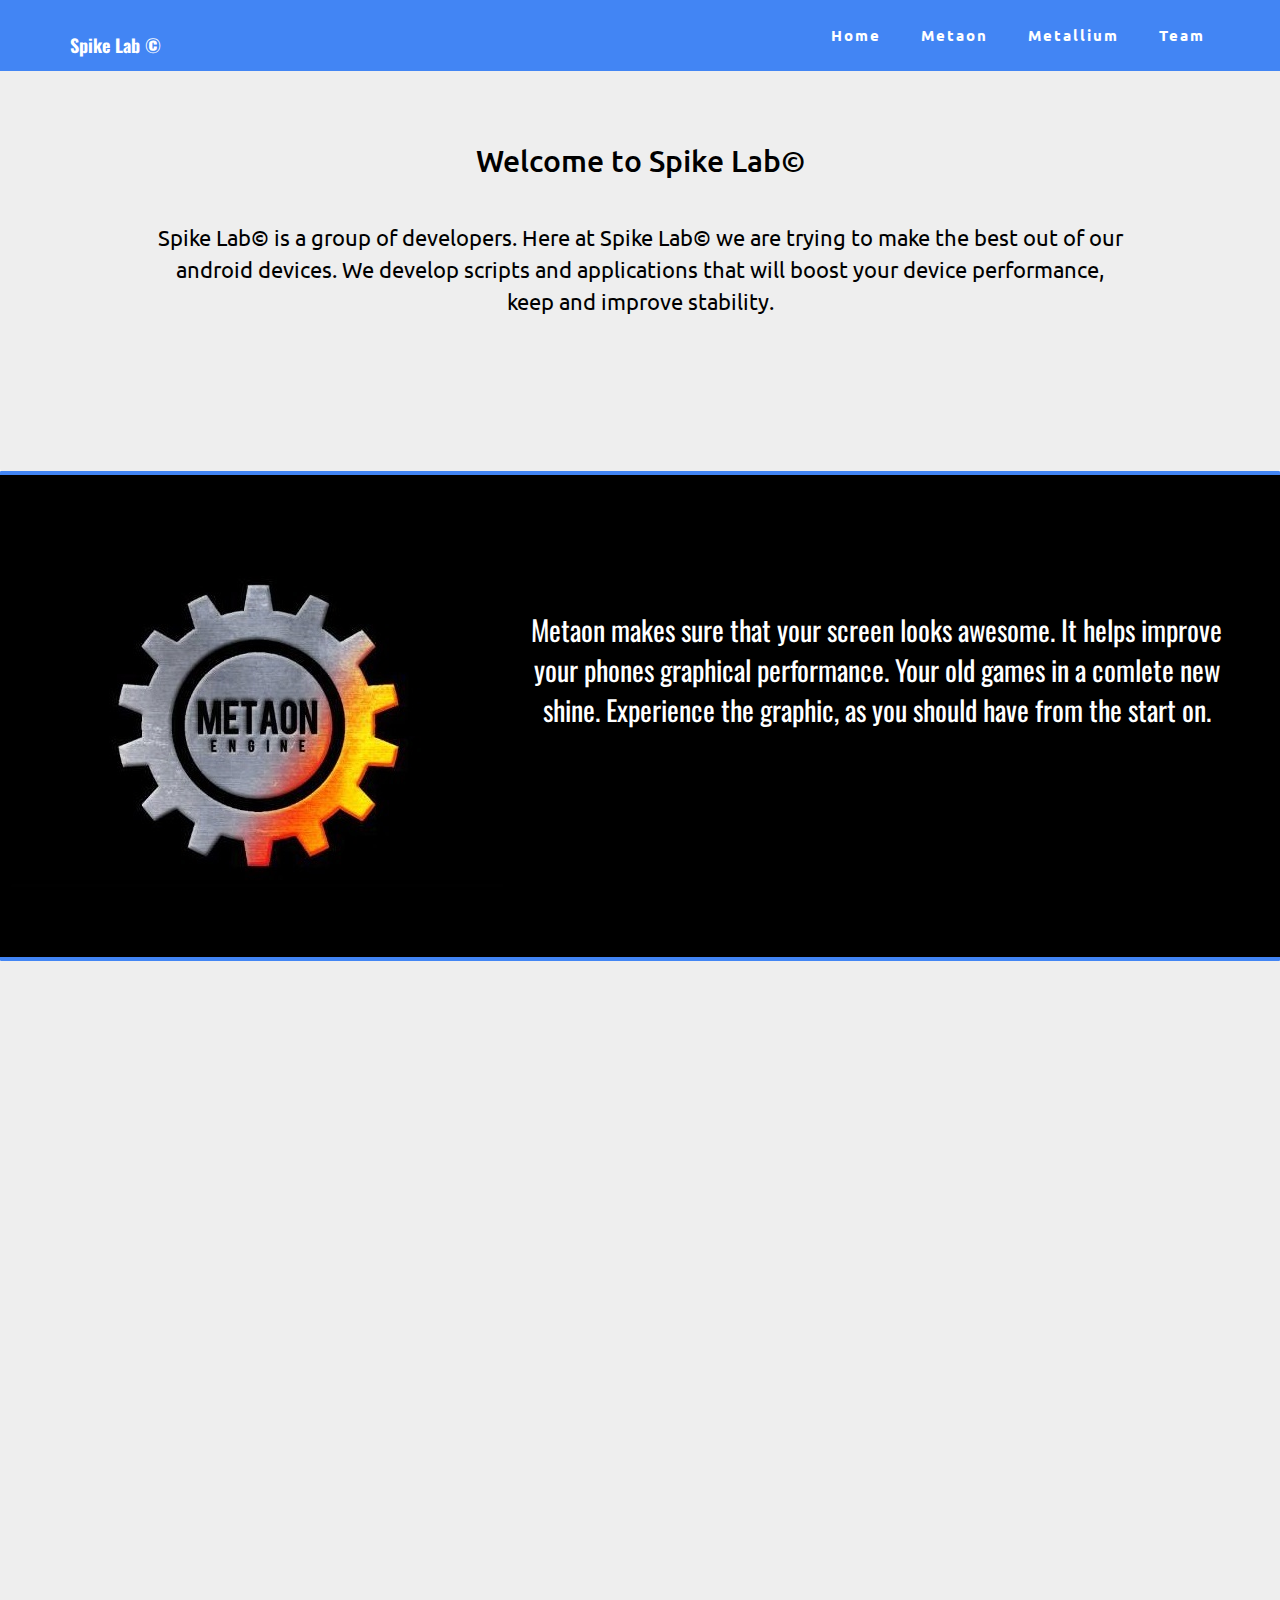
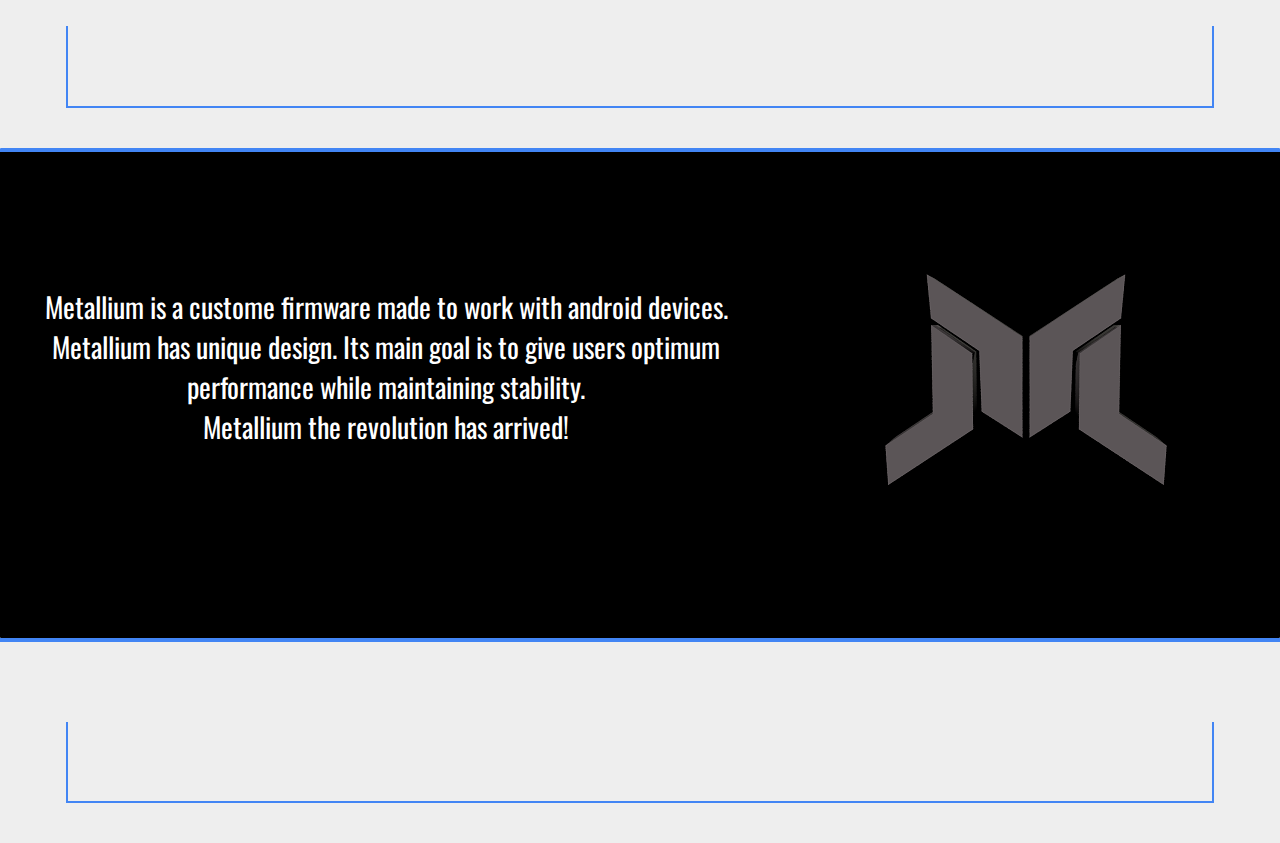
<file: index.html>
<!DOCTYPE html>
<html lang="en">
<head>
</head>
<body data-spy="scroll" data-target="#menu-section"></body>
<meta content="text/html; charset=utf-8" http-equiv="Content-Type" />
<meta content="width=device-width, initial-scale=1, maximum-scale=1" name="viewport" />
<meta content="rom,system,android,os,metallium,brand,new,metaon,spike,lab,spikelaboratory" name="tags" />
<meta content="Spike Lab™" name="author" /><!--[if IE]>
<meta http-equiv="X-UA-Compatible" content="IE=edge,chrome=1">
<![endif]--></html>
<title>Spike Lab&copy</title>
<!-- BOOTSTRAP CORE CSS -->
<link href="assets/css/bootstrap.css" rel="stylesheet" /><!-- ION ICONS STYLES -->
<link href="assets/css/ionicons.css" rel="stylesheet" /><!-- FONT AWESOME ICONS STYLES -->
<link href="assets/css/font-awesome.css" rel="stylesheet" /><!-- FANCYBOX POPUP STYLES -->
<link href="assets/js/source/jquery.fancybox.css" rel="stylesheet" /><!-- STYLES FOR VIEWPORT ANIMATION -->
<link href="assets/css/animations.min.css" rel="stylesheet" /><!-- CUSTOM CSS -->
<link href="assets/css/metallium-style.css" rel="stylesheet" /><!-- HTML5 Shiv and Respond.js for IE8 support of HTML5 elements and media queries --><!-- WARNING: Respond.js doesn't project if you view the page via file:// --><!--[if lt IE 9]>
<script src="https://oss.maxcdn.com/libs/html5shiv/3.7.0/html5shiv.js"></script>
<script src="https://oss.maxcdn.com/libs/respond.js/1.4.2/respond.min.js"></script>
<![endif]--><!--MENU SECTION START-->
<div class="navbar navbar-inverse navbar-fixed-top scroll-me" id="menu-section">
<div class="container">
<div class="navbar-header"><button class="navbar-toggle" data-target=".navbar-collapse" data-toggle="collapse" type="button"></button>
<h1><a class="navbar-brand" href="#"><font color="white" href="http://spikelaboratory.com/">Spike Lab &copy</font></a></h1>
</div>
<div class="navbar-collapse collapse">
<ul class="nav navbar-nav navbar-right">
  <li><a href="index">Home</a></li>
  <li><a href="metaon.html">Metaon</a></li>
  <li><a href="metallium.html">Metallium</a></li>
  <li><a href="team.html">Team</a></li>
</ul>
</div>
</div>
</div>
<!--MENU SECTION END--><!--HOME SECTION START-->

<section id="home" style="border-top:0.3em solid #4285f4;">
<h2>Welcome to Spike Lab&copy;</h2>
<div class="box">


<p style="font-size:1.6em;">Spike Lab&copy; is a group of developers. Here at Spike Lab&copy; we are trying to make the best out of our android devices. We develop scripts and applications that will boost your device performance, keep and improve stability.</p>
</div>
</section>
<!--HOME SECTION END-->


<section align="left" id="metaongen" style="border-bottom:0.3em solid #4285f4;border-top:0.3em solid #4285f4;">
<div>
  <p style="float:left;"><img style="border:5px solid black" src="assets/img/metaon.jpg" border="1px" display="center">
  </p>
  <p align="center" style="font-family: 'Oswald', sans-serif;font-size:28px;align:center;padding-top:55px;padding-right:35px;">Metaon makes sure that your screen looks awesome. It helps improve your phones graphical performance. Your old games in a comlete new shine. Experience the graphic, as you should have from the start on.</p>
</div>
</div>
</section>
<!--SERVICE SECTION START-->

<section id="services">
<div class="container">
<div class="row text-center header">
<div class="col-xs-12 col-sm-12 col-md-12 col-lg-12 animate-in" data-anim-type="fade-in-up">
<h3>Our Expertise</h3>

<hr />
<div class="col-xs-12 col-sm-4 col-md-4 col-lg-4">
<div class="services-wrapper">
<h3>We make exciting experiments</h3>
We work in various enviroments. Experimenting to provide users with the best experience. We promise we wont brick your phone.</div>
</div>

<div class="col-xs-12 col-sm-4 col-md-4 col-lg-4">
<div class="services-wrapper">
<h3>Good programing is the key</h3>
Our developers work hard, day and night. We are not very experienced, but we make clean code. Which improves our projects.</div>
</div>

<div class="col-xs-12 col-sm-4 col-md-4 col-lg-4">
<div class="services-wrapper">
<h3>Overclocking is our speciality</h3>
The team leader, starves for speed. We are always having the goal to provide the best performance with maximum stability.</div>
</div>
<div id="divider"></div>
<div class="col-xs-12 col-sm-4 col-md-4 col-lg-4">
<div class="services-wrapper">
<h3>Web design</h3>
We are also experienced in web design. Our websites are powered by the BroEngine.</div>
</div>

<div class="col-xs-12 col-sm-4 col-md-4 col-lg-4">
<div class="services-wrapper">
<h3>Solving bugs</h3>
Everytime we make a new software we expect bugs. That is why our team makes minor fixes. When the product is bugless we release a complete version.</div>
</div>

<div class="col-xs-12 col-sm-4 col-md-4 col-lg-4">
<div class="services-wrapper">
<h3>Right on schedule</h3>
We are constantly updating our software either with features or fixes. We are able to release software updates every week.</div>
</div>
</div>
</div>
</div>

<div class="bannerad">
<script async src="//pagead2.googlesyndication.com/pagead/js/adsbygoogle.js"></script>
<!-- adduno -->
<ins class="adsbygoogle"
     style="display:block"
     data-ad-client="ca-pub-5681405332905628"
     data-ad-slot="4322695195"
     data-ad-format="auto"></ins>
<script>
(adsbygoogle = window.adsbygoogle || []).push({});
</script>
</div>

</section>

<section align="right" id="metaongen" style="border-top:0.3em solid #4285f4">
<div>
  <p style="float:right;"><img style="border:5px solid black" src="assets/img/metallium1.png" border="1px" display="center">
  </p>
  <p align="center" style="font-family: 'Oswald', sans-serif;font-size:28px;align:center;padding-top:55px;padding-right:35px;">Metallium is a custome firmware made to work with android devices. Metallium has unique design. Its main goal is to give users optimum performance while maintaining stability.<br>Metallium the revolution has arrived!</p>
</div>
</section>

<section id="footer" align="center" style="border-top:0.3em solid #4285f4;">

<div class="bannerad">
<script async src="//pagead2.googlesyndication.com/pagead/js/adsbygoogle.js"></script>
<!-- home -->
<ins class="adsbygoogle"
     style="display:block"
     data-ad-client="ca-pub-5681405332905628"
     data-ad-slot="8754835195"
     data-ad-format="auto"></ins>
<script>
(adsbygoogle = window.adsbygoogle || []).push({});
</script>
</div>

</section>
<!-- JAVASCRIPT FILES PLACED AT THE BOTTOM TO REDUCE THE LOADING TIME --><!-- CORE JQUERY --><script src="assets/js/jquery-1.11.1.js"></script><!-- BOOTSTRAP SCRIPTS --><script src="assets/js/bootstrap.js"></script><!-- EASING SCROLL SCRIPTS PLUGIN --><script src="assets/js/vegas/jquery.vegas.min.js"></script><!-- VEGAS SLIDESHOW SCRIPTS --><script src="assets/js/jquery.easing.min.js"></script><!-- FANCYBOX PLUGIN --><script src="assets/js/source/jquery.fancybox.js"></script><!-- ISOTOPE SCRIPTS --><script src="assets/js/jquery.isotope.js"></script><!-- VIEWPORT ANIMATION SCRIPTS   --><script src="assets/js/appear.min.js"></script><script src="assets/js/animations.min.js"></script><!-- CUSTOM SCRIPTS --><script src="assets/js/custom-solid.js"></script>
</file>
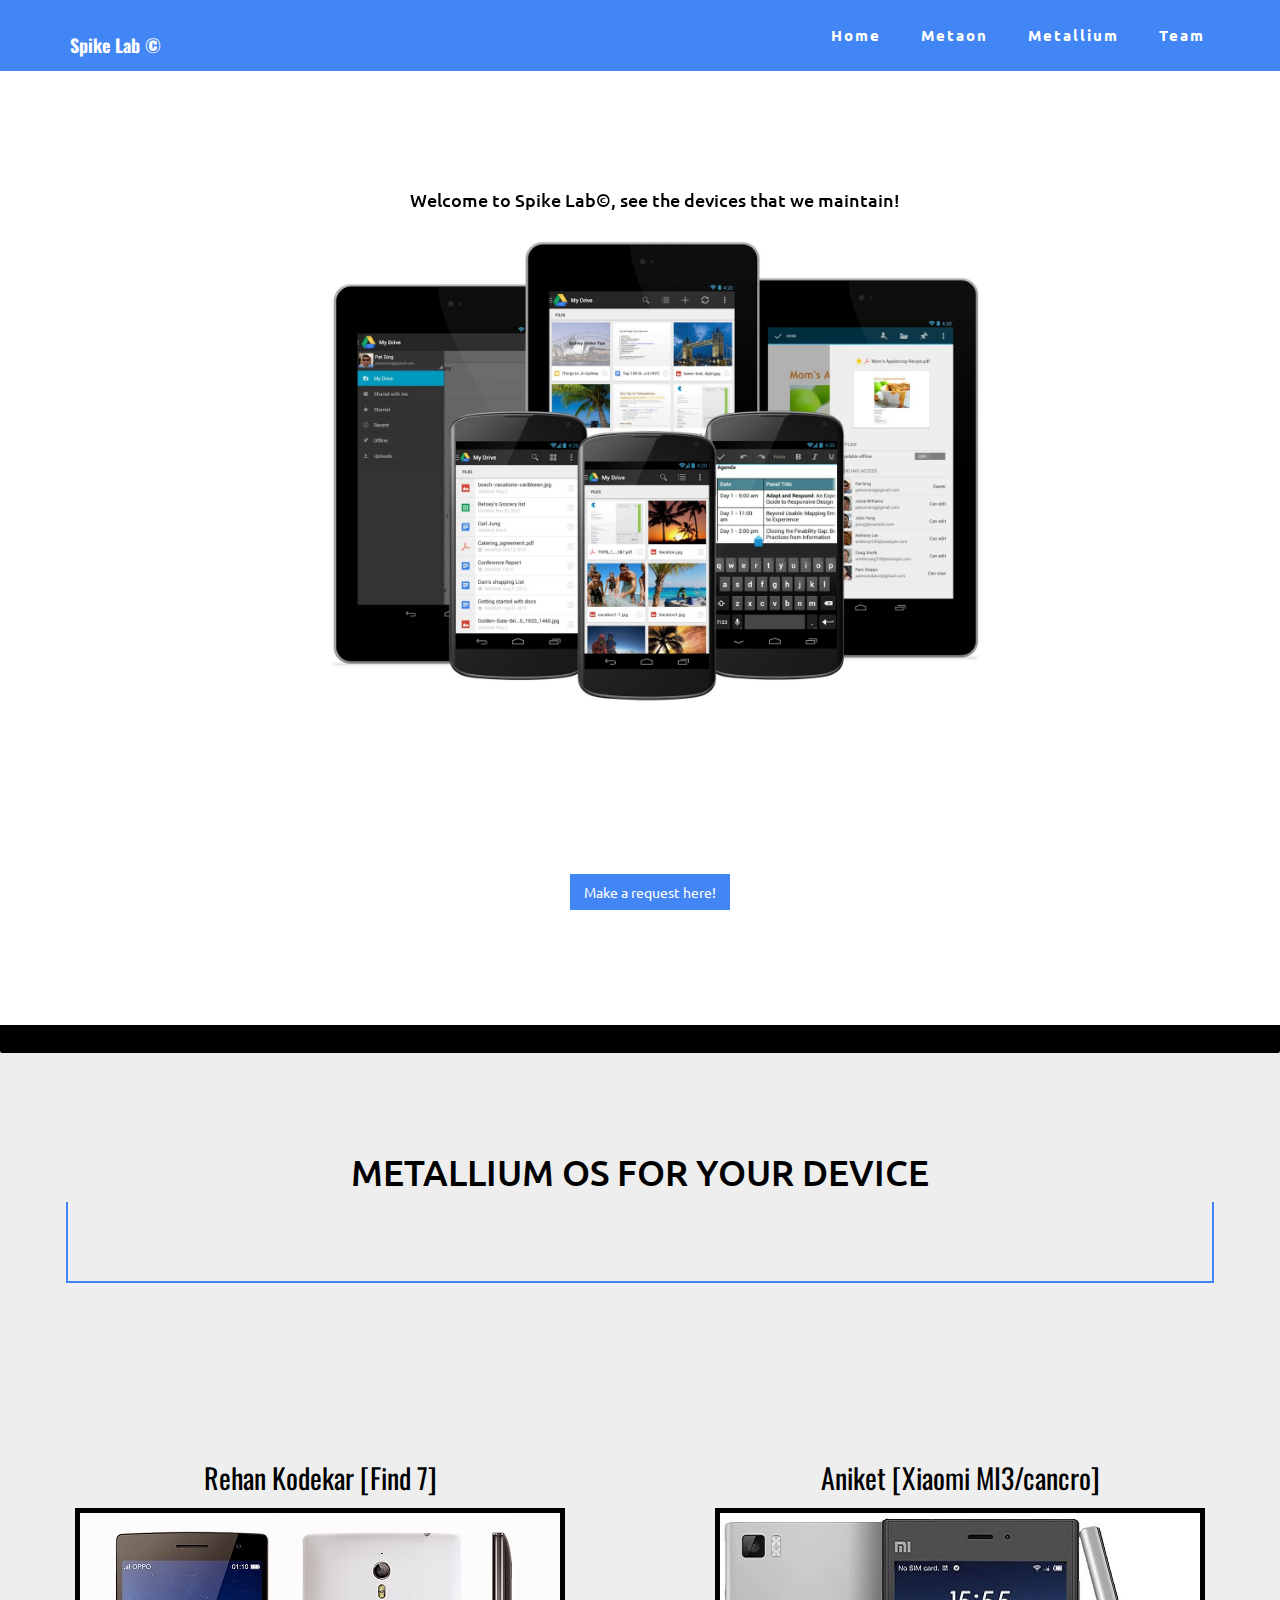
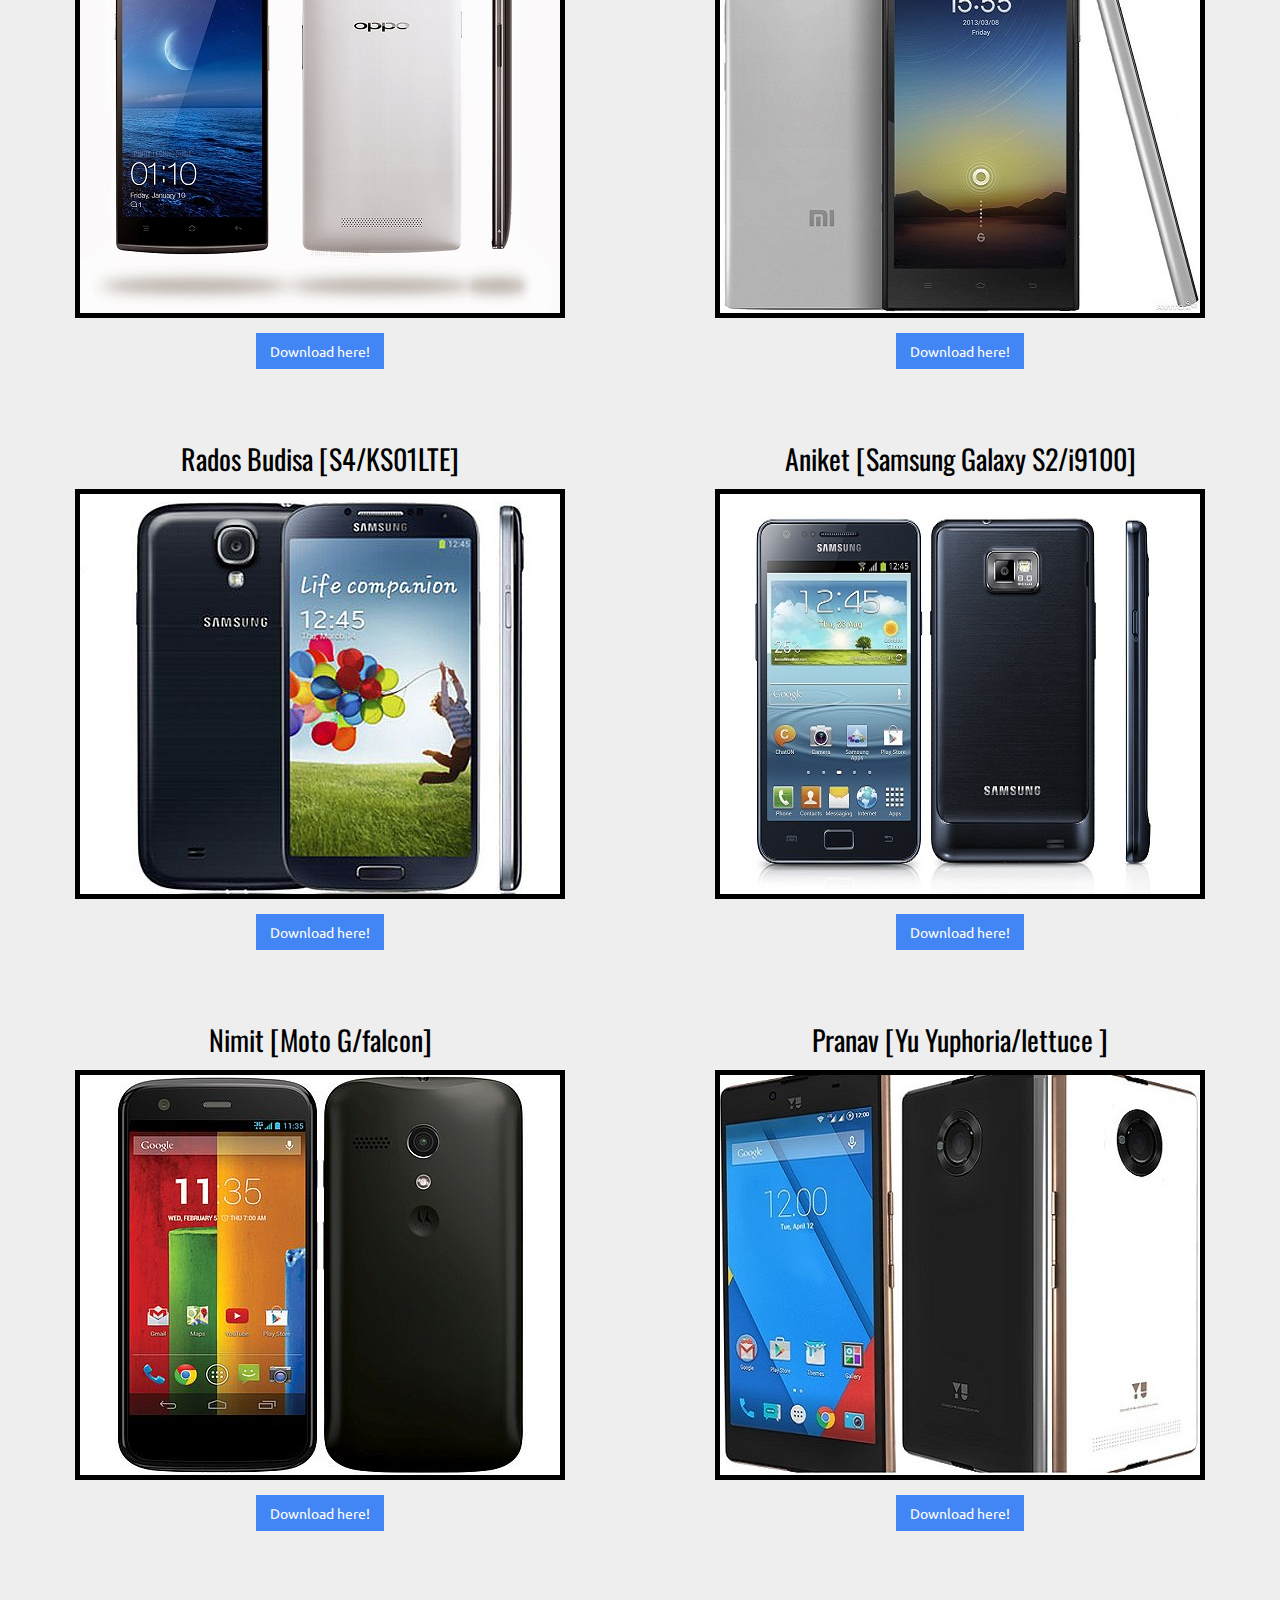
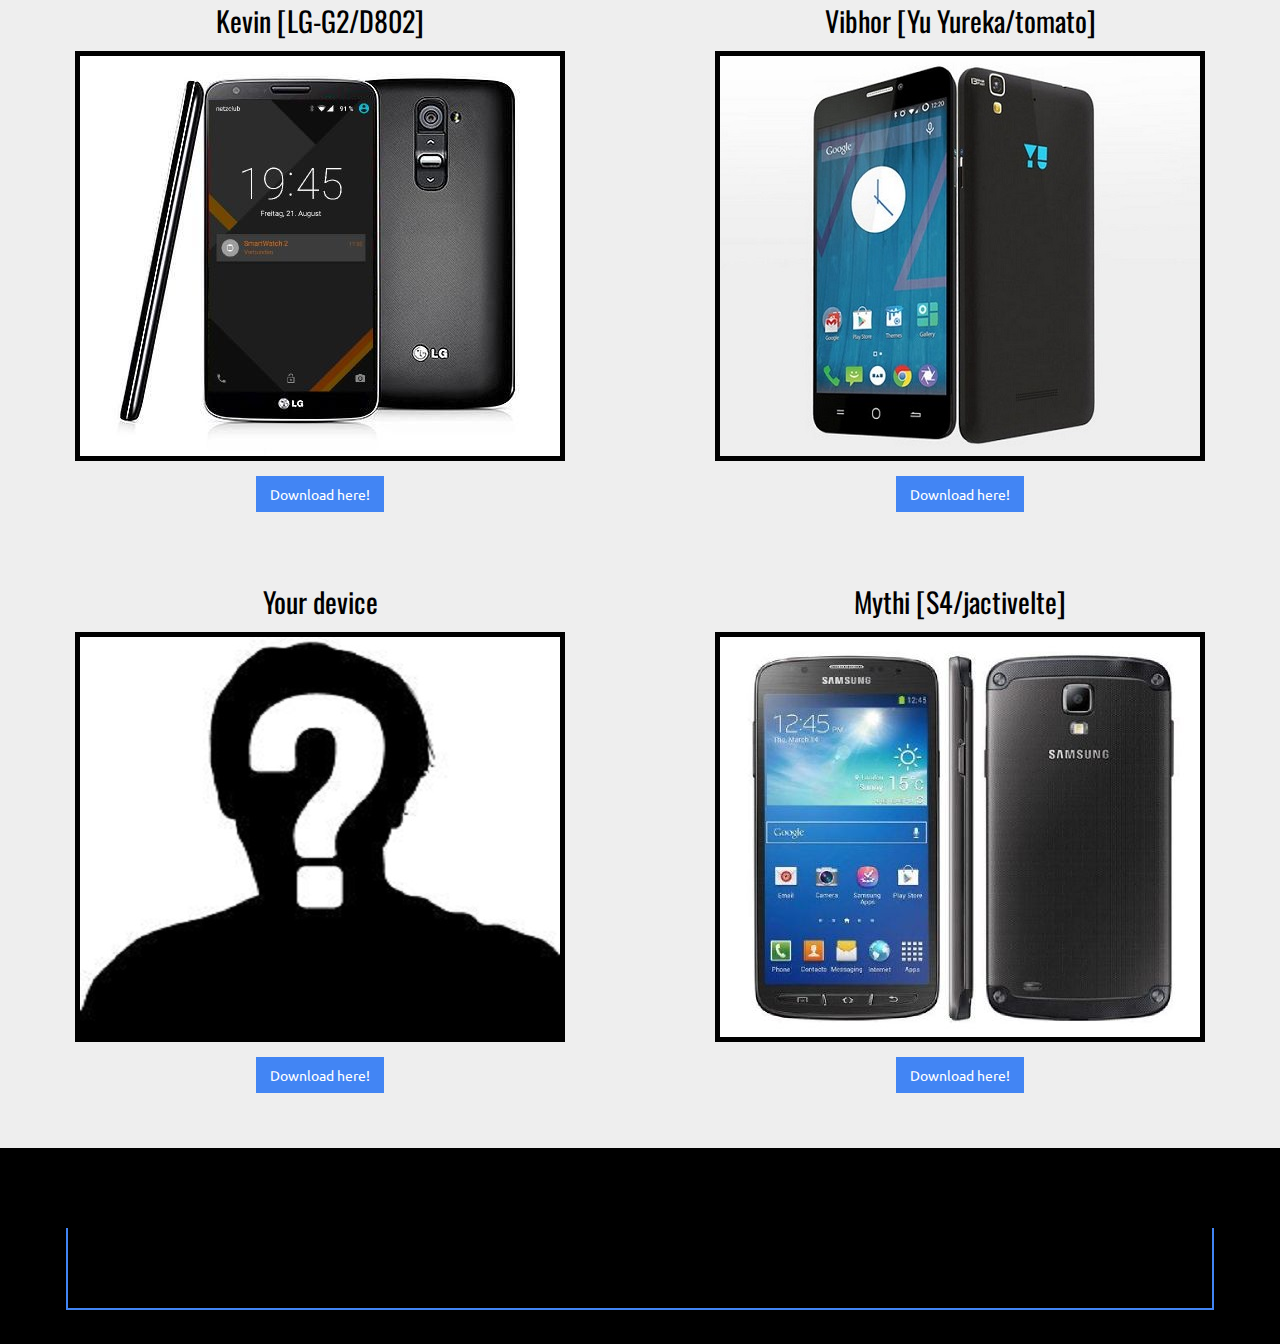
<file: devices.html>
<!DOCTYPE html>
<html lang="en">
<head>
</head>
<body data-spy="scroll" data-target="#menu-section"></body>
<meta content="text/html; charset=utf-8" http-equiv="Content-Type" />
<meta content="width=device-width, initial-scale=1, maximum-scale=1" name="viewport" />
<meta content="rom,system,android,os,metallium,brand,new,metaon,spike,lab,spikelaboratory" name="tags" />
<meta content="Spike Lab™" name="author" /><!--[if IE]>
<meta http-equiv="X-UA-Compatible" content="IE=edge,chrome=1">
<![endif]--></html>
<title>Spike Lab&copy</title>
<!-- BOOTSTRAP CORE CSS -->
<link href="assets/css/bootstrap.css" rel="stylesheet" /><!-- ION ICONS STYLES -->
<link href="assets/css/ionicons.css" rel="stylesheet" /><!-- FONT AWESOME ICONS STYLES -->
<link href="assets/css/font-awesome.css" rel="stylesheet" /><!-- FANCYBOX POPUP STYLES -->
<link href="assets/js/source/jquery.fancybox.css" rel="stylesheet" /><!-- STYLES FOR VIEWPORT ANIMATION -->
<link href="assets/css/animations.min.css" rel="stylesheet" /><!-- CUSTOM CSS -->
<link href="assets/css/metallium.devices-style.css" rel="stylesheet" /><!-- HTML4 Shiv and Respond.js for IE8 support of HTML4 elements and media queries --><!-- WARNING: Respond.js doesn't project if you view the page via file:// --><!--[if lt IE 9]>
<script src="https://oss.maxcdn.com/libs/html4shiv/4.7.0/html4shiv.js"></script>
<script src="https://oss.maxcdn.com/libs/respond.js/1.4.2/respond.min.js"></script>
<![endif]--><!--MENU SECTION START-->
<div class="navbar navbar-inverse navbar-fixed-top scroll-me" id="menu-section">
<div class="container">
<div class="navbar-header"><button class="navbar-toggle" data-target=".navbar-collapse" data-toggle="collapse" type="button"></button>
<h1><a class="navbar-brand" href="#"><font color="white" href="http://spikelaboratory.com/">Spike Lab &copy</font></a></h1>
</div>




<div class="navbar-collapse collapse">
<ul class="nav navbar-nav navbar-right">
  <li><a href="index">Home</a></li>
  <li><a href="metaon">Metaon</a></li>
  <li><a href="metallium">Metallium</a></li>
  <li><a href="team">Team</a></li>
</ul>
</div>
</div>
</div>
<!--MENU SECTION END--><!--HOME SECTION START-->

<section id="home">
<div class="container">
<div class="row">
<div class="col-sm-8 col-sm-offset-2 col-md-8 col-md-offset-2 col-lg-8 col-lg-offset-2 ">
<div class="carousel slide  animate-in" data-anim-type="fade-in-up" data-ride="carousel" id="carousel-slider">
<div class="carousel-inner">
<div class="item active">
<h4 style="text-align:center;">Welcome to Spike Lab&copy;, see the devices that we maintain!</h4>

<img src="assets/img/devices.jpg"  border="1px" display="center"></p>
</div>
</div>
</div>
<div style="padding-top:75px;">
<div style="align:center;" class="social"><a class="btn button-custom btn-custom-two" href="#">Make a request here!</a></div>
</div>
</div>
</div>
</div>
</section>
<!--HOME SECTION END--><!--SERVICE SECTION START-->
<section align="center" id="explenation">
<div id="animated-example" class="animated bounceInDown">
<h1>METALLIUM OS FOR YOUR DEVICE</h1>
</div>
<div class="bannerad">
<script async src="//pagead2.googlesyndication.com/pagead/js/adsbygoogle.js"></script>
<!-- devices -->
<ins class="adsbygoogle"
     style="display:block"
     data-ad-client="ca-pub-5681405332905628"
     data-ad-slot="5661767992"
     data-ad-format="auto"></ins>
<script>
(adsbygoogle = window.adsbygoogle || []).push({});
</script>
</div>
</section>
<section id="devices">
<div class="left">
<div  id="animated-example" class="animated bounceInLeft">
   <div align="center">
   <p style="font-family: 'Oswald', sans-serif;font-size:28px;align:center;padding-top:55px;">Rehan Kodekar [Find 7]</p>
  <p><img style="border:5px solid black" src="assets/img/devices/oppo.jpg" border="1px" >
  <div style="align:center;" class="social"><a class="btn button-custom btn-custom-two" href="#">Download here!</a></div>
  </p>
  
</div>

<div align="center">
 <p style="font-family: 'Oswald', sans-serif;font-size:28px;align:center;padding-top:55px;">Rados Budisa [S4/KS01LTE]</p>
  <p><img style="border:5px solid black" src="assets/img/devices/s4.jpg" border="1px" >
    <div style="align:center;" class="social"><a class="btn button-custom btn-custom-two" href="https://www.mediafire.com/?x9cpdy38j0dha8w">Download here!</a></div>
  </p>
 
</div>

<div align="center">
 <p style="font-family: 'Oswald', sans-serif;font-size:28px;align:center;padding-top:55px;">Nimit [Moto G/falcon]</p>
  <p><img style="border:5px solid black" src="assets/img/devices/motog.jpg" border="1px" >
    <div style="align:center;" class="social"><a class="btn button-custom btn-custom-two" href="https://www.androidfilehost.com/?fid=24052804347807388">Download here!</a></div>
  </p>
 
</div>

<div align="center">
 <p style="font-family: 'Oswald', sans-serif;font-size:28px;align:center;padding-top:55px;">Kevin [LG-G2/D802]</p>
  <p><img style="border:5px solid black" src="assets/img/devices/D802-G2.jpg" border="1px" >
    <div style="align:center;" class="social"><a class="btn button-custom btn-custom-two" href="https://www.androidfilehost.com/?fid=24052804347808000">Download here!</a></div>
  </p>
 
</div>

<div align="center">
 <p style="font-family: 'Oswald', sans-serif;font-size:28px;align:center;padding-top:55px;">Your device</p>
  <p><img style="border:5px solid black" src="assets/img/devices/unknown.jpg" border="1px" >
    <div style="align:center;" class="social"><a class="btn button-custom btn-custom-two" href="#">Download here!</a></div>
  </p>
 
</div>
</div>
</div>
<div class="right">
<div id="animated-example" class="animated bounceInRight">
<div align="center">
 <p style="font-family: 'Oswald', sans-serif;font-size:28px;align:center;padding-top:55px;">Aniket [Xiaomi MI3/cancro]</p>
  <p><img style="border:5px solid black" src="assets/img/devices/mi3.jpg" border="1px" >
    <div style="align:center;" class="social"><a class="btn button-custom btn-custom-two" href="https://drive.google.com/file/d/0B0BrdNni8k4OWDMzS3ExNDdCbDA/view?usp=sharing">Download here!</a></div>
  </p>
 
</div>

<div align="center">
  <p style="font-family: 'Oswald', sans-serif;font-size:28px;align:center;padding-top:55px;">Aniket [Samsung Galaxy S2/i9100]</p>
  <p><img style="border:5px solid black" src="assets/img/devices/s2.jpg" border="1px" >  <div style="align:center;" class="social"><a class="btn button-custom btn-custom-two" href="#">Download here!</a></div>
  </p>

</div>

<div align="center">
  <p style="font-family: 'Oswald', sans-serif;font-size:28px;align:center;padding-top:55px;">Pranav [Yu Yuphoria/lettuce
]</p>
  <p><img style="border:5px solid black" src="assets/img/devices/lettuce.jpg" border="1px" >  <div style="align:center;" class="social"><a class="btn button-custom btn-custom-two" href="#">Download here!</a></div>
  </p>

</div>

<div align="center">
  <p style="font-family: 'Oswald', sans-serif;font-size:28px;align:center;padding-top:55px;">Vibhor [Yu Yureka/tomato]</p>
  <p><img style="border:5px solid black" src="assets/img/devices/tomato.jpg" border="1px" >  <div style="align:center;" class="social"><a class="btn button-custom btn-custom-two" href="https://www.androidfilehost.com/?fid=24052804347803486">Download here!</a></div>
  </p>

</div>

<div align="center">
 <p style="font-family: 'Oswald', sans-serif;font-size:28px;align:center;padding-top:55px;">Mythi [S4/jactivelte]</p>
  <p><img style="border:5px solid black" src="assets/img/devices/s4activ.jpg" border="1px" >
    <div style="align:center;" class="social"><a class="btn button-custom btn-custom-two" href="https://basketbuild.com/devs/mythi/metallium">Download here!</a></div>
  </p>
 
</div>

</div>
</div>
</section>



<section id="footer" align="center">

<div class="bannerad">
<script async src="//pagead2.googlesyndication.com/pagead/js/adsbygoogle.js"></script>
<!-- devices -->
<ins class="adsbygoogle"
     style="display:block"
     data-ad-client="ca-pub-5681405332905628"
     data-ad-slot="5661767992"
     data-ad-format="auto"></ins>
<script>
(adsbygoogle = window.adsbygoogle || []).push({});
</script>
</div>

</section>

<!-- JAVASCRIPT FILES PLACED AT THE BOTTOM TO REDUCE THE LOADING TIME --><!-- CORE JQUERY --><script src="assets/js/jquery-1.11.1.js"></script><!-- BOOTSTRAP SCRIPTS --><script src="assets/js/bootstrap.js"></script><!-- EASING SCROLL SCRIPTS PLUGIN --><script src="assets/js/vegas/jquery.vegas.min.js"></script><!-- VEGAS SLIDESHOW SCRIPTS --><script src="assets/js/jquery.easing.min.js"></script><!-- FANCYBOX PLUGIN --><script src="assets/js/source/jquery.fancybox.js"></script><!-- ISOTOPE SCRIPTS --><script src="assets/js/jquery.isotope.js"></script><!-- VIEWPORT ANIMATION SCRIPTS   --><script src="assets/js/appear.min.js"></script><script src="assets/js/animations.min.js"></script><!-- CUSTOM SCRIPTS --><script src="assets/js/custom-solid.js"></script>

<script>
  (function(i,s,o,g,r,a,m){i['GoogleAnalyticsObject']=r;i[r]=i[r]||function(){
  (i[r].q=i[r].q||[]).push(arguments)},i[r].l=1*new Date();a=s.createElement(o),
  m=s.getElementsByTagName(o)[0];a.async=1;a.src=g;m.parentNode.insertBefore(a,m)
  })(window,document,'script','//www.google-analytics.com/analytics.js','ga');

  ga('create', 'UA-64821470-1', 'auto');
  ga('send', 'pageview');

</script>

<script type="text/javascript">
	$(document).ready(function() {
    $(".collapsed").hide();

    $(".collapsed, .expanded").click(function() {
        $(this).parent().children(".collapsed, .expanded").toggle();
    });
});
</script>
</file>
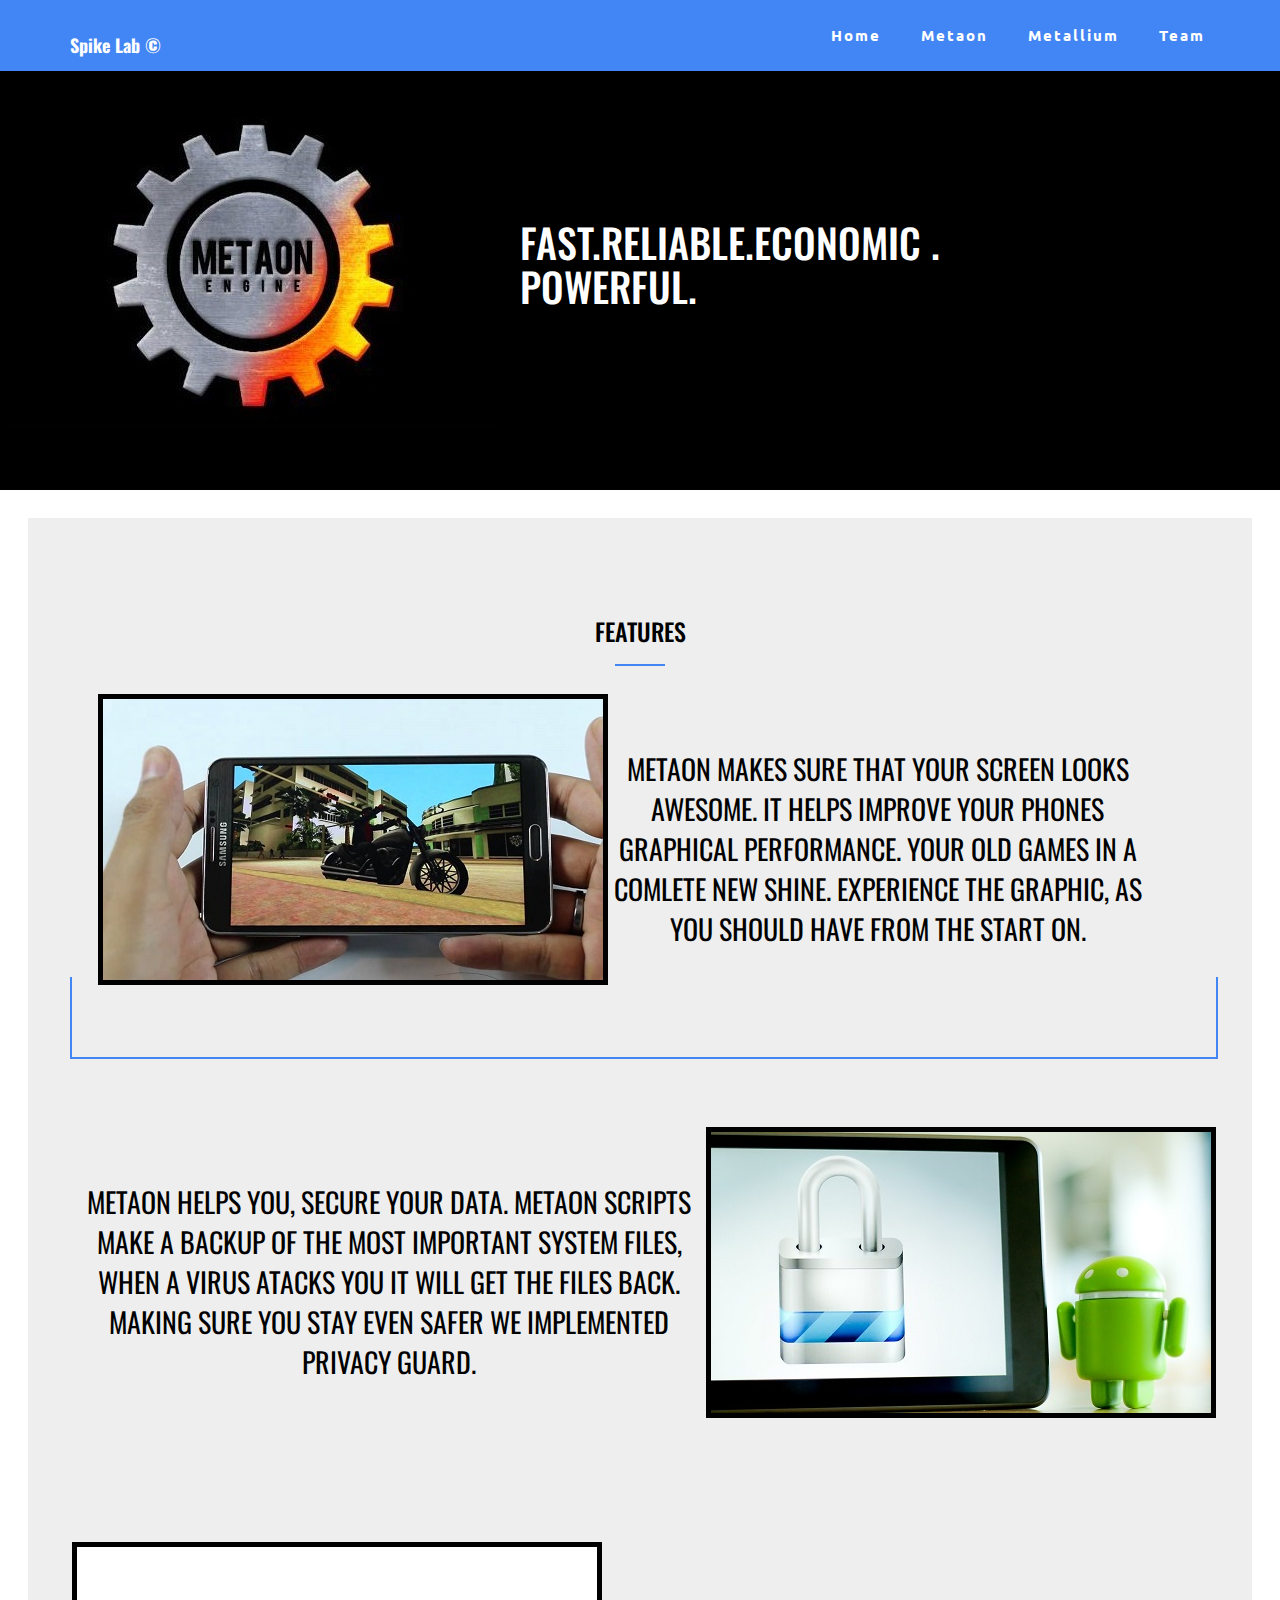
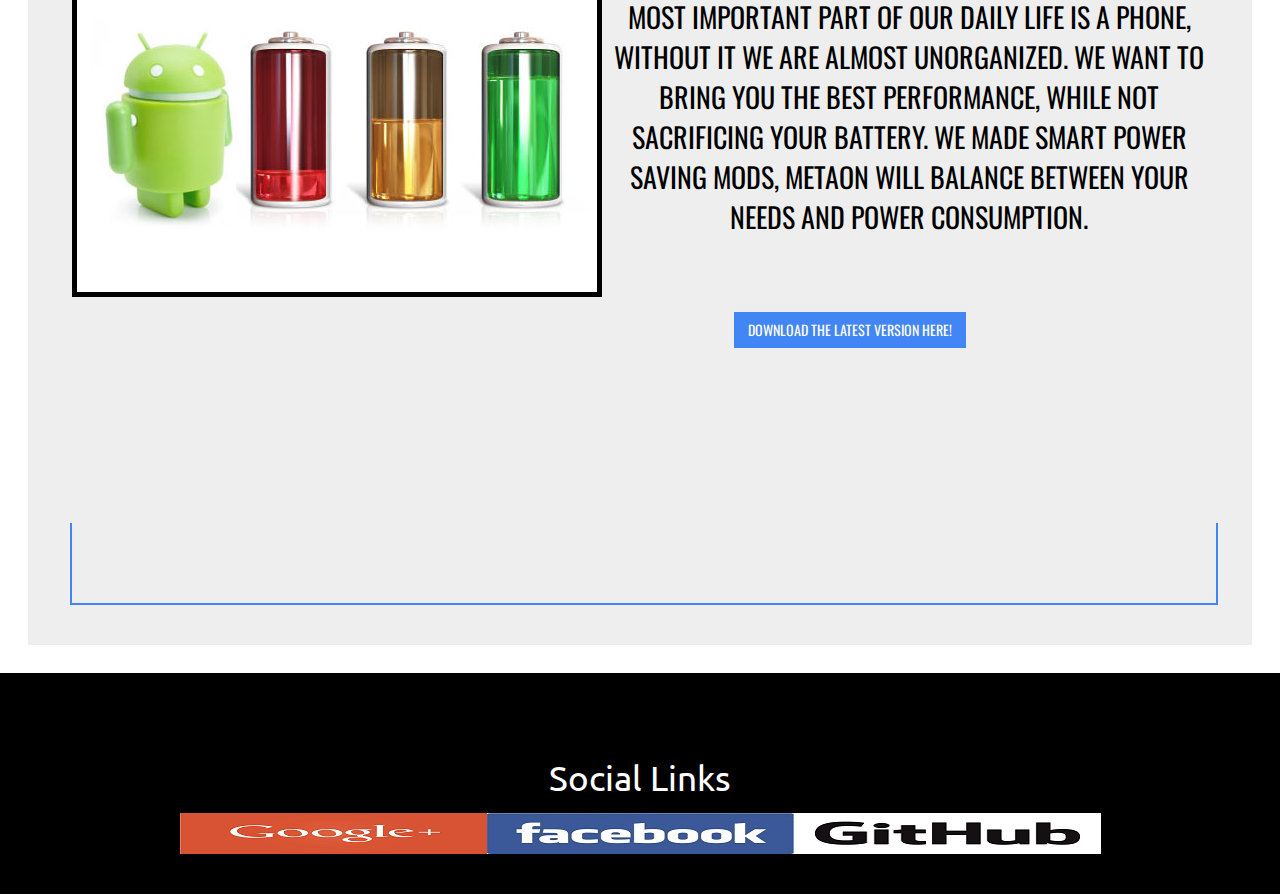
<file: metaon.html>
<!DOCTYPE html>
<html lang="en">
<head>
</head>
<body data-spy="scroll" data-target="#menu-section"></body>
<meta content="text/html; charset=utf-8" http-equiv="Content-Type" />
<meta content="width=device-width, initial-scale=1, maximum-scale=1" name="viewport" />
<meta content="rom,system,android,os,metallium,brand,new,metaon,spike,lab,spikelaboratory" name="tags" />
<meta content="Spike Lab™" name="author" /><!--[if IE]>
<meta http-equiv="X-UA-Compatible" content="IE=edge,chrome=1">
<![endif]--></html>
<title>Spike Lab&copy</title>
<!-- BOOTSTRAP CORE CSS -->
<link href="assets/css/bootstrap.css" rel="stylesheet" /><!-- ION ICONS STYLES -->
<link href="assets/css/ionicons.css" rel="stylesheet" /><!-- FONT AWESOME ICONS STYLES -->
<link href="assets/css/font-awesome.css" rel="stylesheet" /><!-- FANCYBOX POPUP STYLES -->
<link href="assets/js/source/jquery.fancybox.css" rel="stylesheet" /><!-- STYLES FOR VIEWPORT ANIMATION -->
<link href="assets/css/animations.min.css" rel="stylesheet" /><!-- CUSTOM CSS -->
<link href="assets/css/metallium.metaon-style.css" rel="stylesheet" /><!-- HTML5 Shiv and Respond.js for IE8 support of HTML5 elements and media queries --><!-- WARNING: Respond.js doesn't project if you view the page via file:// --><!--[if lt IE 9]>
<script src="https://oss.maxcdn.com/libs/html5shiv/3.7.0/html5shiv.js"></script>
<script src="https://oss.maxcdn.com/libs/respond.js/1.4.2/respond.min.js"></script>
<![endif]--><!--MENU SECTION START-->
<div class="navbar navbar-inverse navbar-fixed-top scroll-me" id="menu-section">
<div class="container">
<div class="navbar-header"><button class="navbar-toggle" data-target=".navbar-collapse" data-toggle="collapse" type="button"></button>
<h1><a class="navbar-brand" href="#"><font color="white" href="http://spikelaboratory.com/">Spike Lab &copy</font></a></h1>
</div>




<div class="navbar-collapse collapse">
<ul class="nav navbar-nav navbar-right">
	<li><a href="index">Home</a></li>
  <li><a href="metaon">Metaon</a></li>
  <li><a href="metallium">Metallium</a></li>
  <li><a href="team">Team</a></li>
</ul>
</div>
</div>
</div>
<!--MENU SECTION END--><!--HOME SECTION START-->

<section id="metaon">

<div>
    <p style="float: left;"><img src="assets/img/metaon.jpg"  border="1px" display="center"></p>
    <h3>FAST.RELIABLE.ECONOMIC .</br> POWERFUL.</h3>
</div>

</section>
<!--HOME SECTION END--><!--SERVICE SECTION START-->

<section id="services"  style="margin:2em;">
<div class="container">
<div class="row text-center header">
<div class="col-xs-12 col-sm-12 col-md-12 col-lg-12 animate-in" data-anim-type="fade-in-up">
<h3>Features</h3>

<hr />
<div style="margin:2em;">
  <p style="float:left;"><img style="border:5px solid black" src="assets/img/gameshd.jpg" border="1px" display="center">
  </p>
  <p style="font-family: 'Oswald', sans-serif;font-size:28px;align:center;padding-top:55px;padding-right:35px;">Metaon makes sure that your screen looks awesome. It helps improve your phones graphical performance. Your old games in a comlete new shine. Experience the graphic, as you should have from the start on.</p>
</div>
<div class="bannerad">
<script async src="//pagead2.googlesyndication.com/pagead/js/adsbygoogle.js"></script>
<!-- metaon2 -->
<ins class="adsbygoogle"
     style="display:block"
     data-ad-client="ca-pub-5681405332905628"
     data-ad-slot="7276161597"
     data-ad-format="auto"></ins>
<script>
(adsbygoogle = window.adsbygoogle || []).push({});
</script>
<div>
<div style="padding-top:150px;">
  <p style="float:right;"><img style="border:5px solid black" src="assets/img/highsec.jpg" border="1px" display="center">
  </p>
  <p style="font-family: 'Oswald', sans-serif;font-size:28px;align:center;padding-top:55px;padding-right:60px;">Metaon helps you, secure your data. Metaon scripts make a backup of the most important system files, when a virus atacks you it will get the files back. Making sure you stay even safer we implemented privacy guard.</p>
</div>

<div style="padding-top:150px;">
  <p style="float:left;"><img style="border:5px solid black" src="assets/img/baterys.jpg" border="1px" display="center">
  </p>
  <p style="font-family: 'Oswald', sans-serif;font-size:28px;align:center;padding-top:55px;padding-left:35px;">Most important part of our daily life is a phone, without it we are almost unorganized. We want to bring you the best performance, while not sacrificing your battery. We made smart power saving mods, Metaon will balance between your needs and power consumption.</p>
</div>
</div>
</div>
</div>
<div style="padding-top:50px;">
<div style="align:center;" class="social"><a class="btn button-custom btn-custom-two" href="http://www.mediafire.com/download/mivei15yhrdl5e8/SPL_ENGINE_9_%28stable%29.zip">Download the latest version here!</a></div>
</div>
</div>
<div class="bannerad">
<script async src="//pagead2.googlesyndication.com/pagead/js/adsbygoogle.js"></script>
<!-- metaonone -->
<ins class="adsbygoogle"
     style="display:block"
     data-ad-client="ca-pub-5681405332905628"
     data-ad-slot="5799428394"
     data-ad-format="auto"></ins>
<script>
(adsbygoogle = window.adsbygoogle || []).push({});
</script>
<div>

</section>

<section id="footer" align="center">


<p style="font-size:35px;color:white;">Social Links</p><a href="https://plus.google.com/u/1/communities/107947731978903158263"><img src="assets/img/icons/google-banner.png" ></a><a href="https://www.facebook.com/SpikeLabX10"><img src="assets/img/icons/facebook-banner.jpg" ></a><a href="https://www.github.com/Metallium-ROM"><img src="assets/img/icons/github-banner.png" ></a>



</section>
<!-- JAVASCRIPT FILES PLACED AT THE BOTTOM TO REDUCE THE LOADING TIME --><!-- CORE JQUERY --><script src="assets/js/jquery-1.11.1.js"></script><!-- BOOTSTRAP SCRIPTS --><script src="assets/js/bootstrap.js"></script><!-- EASING SCROLL SCRIPTS PLUGIN --><script src="assets/js/vegas/jquery.vegas.min.js"></script><!-- VEGAS SLIDESHOW SCRIPTS --><script src="assets/js/jquery.easing.min.js"></script><!-- FANCYBOX PLUGIN --><script src="assets/js/source/jquery.fancybox.js"></script><!-- ISOTOPE SCRIPTS --><script src="assets/js/jquery.isotope.js"></script><!-- VIEWPORT ANIMATION SCRIPTS   --><script src="assets/js/appear.min.js"></script><script src="assets/js/animations.min.js"></script><!-- CUSTOM SCRIPTS --><script src="assets/js/custom-solid.js"></script>

<script>
  (function(i,s,o,g,r,a,m){i['GoogleAnalyticsObject']=r;i[r]=i[r]||function(){
  (i[r].q=i[r].q||[]).push(arguments)},i[r].l=1*new Date();a=s.createElement(o),
  m=s.getElementsByTagName(o)[0];a.async=1;a.src=g;m.parentNode.insertBefore(a,m)
  })(window,document,'script','//www.google-analytics.com/analytics.js','ga');

  ga('create', 'UA-65821570-1', 'auto');
  ga('send', 'pageview');

</script>
</file>
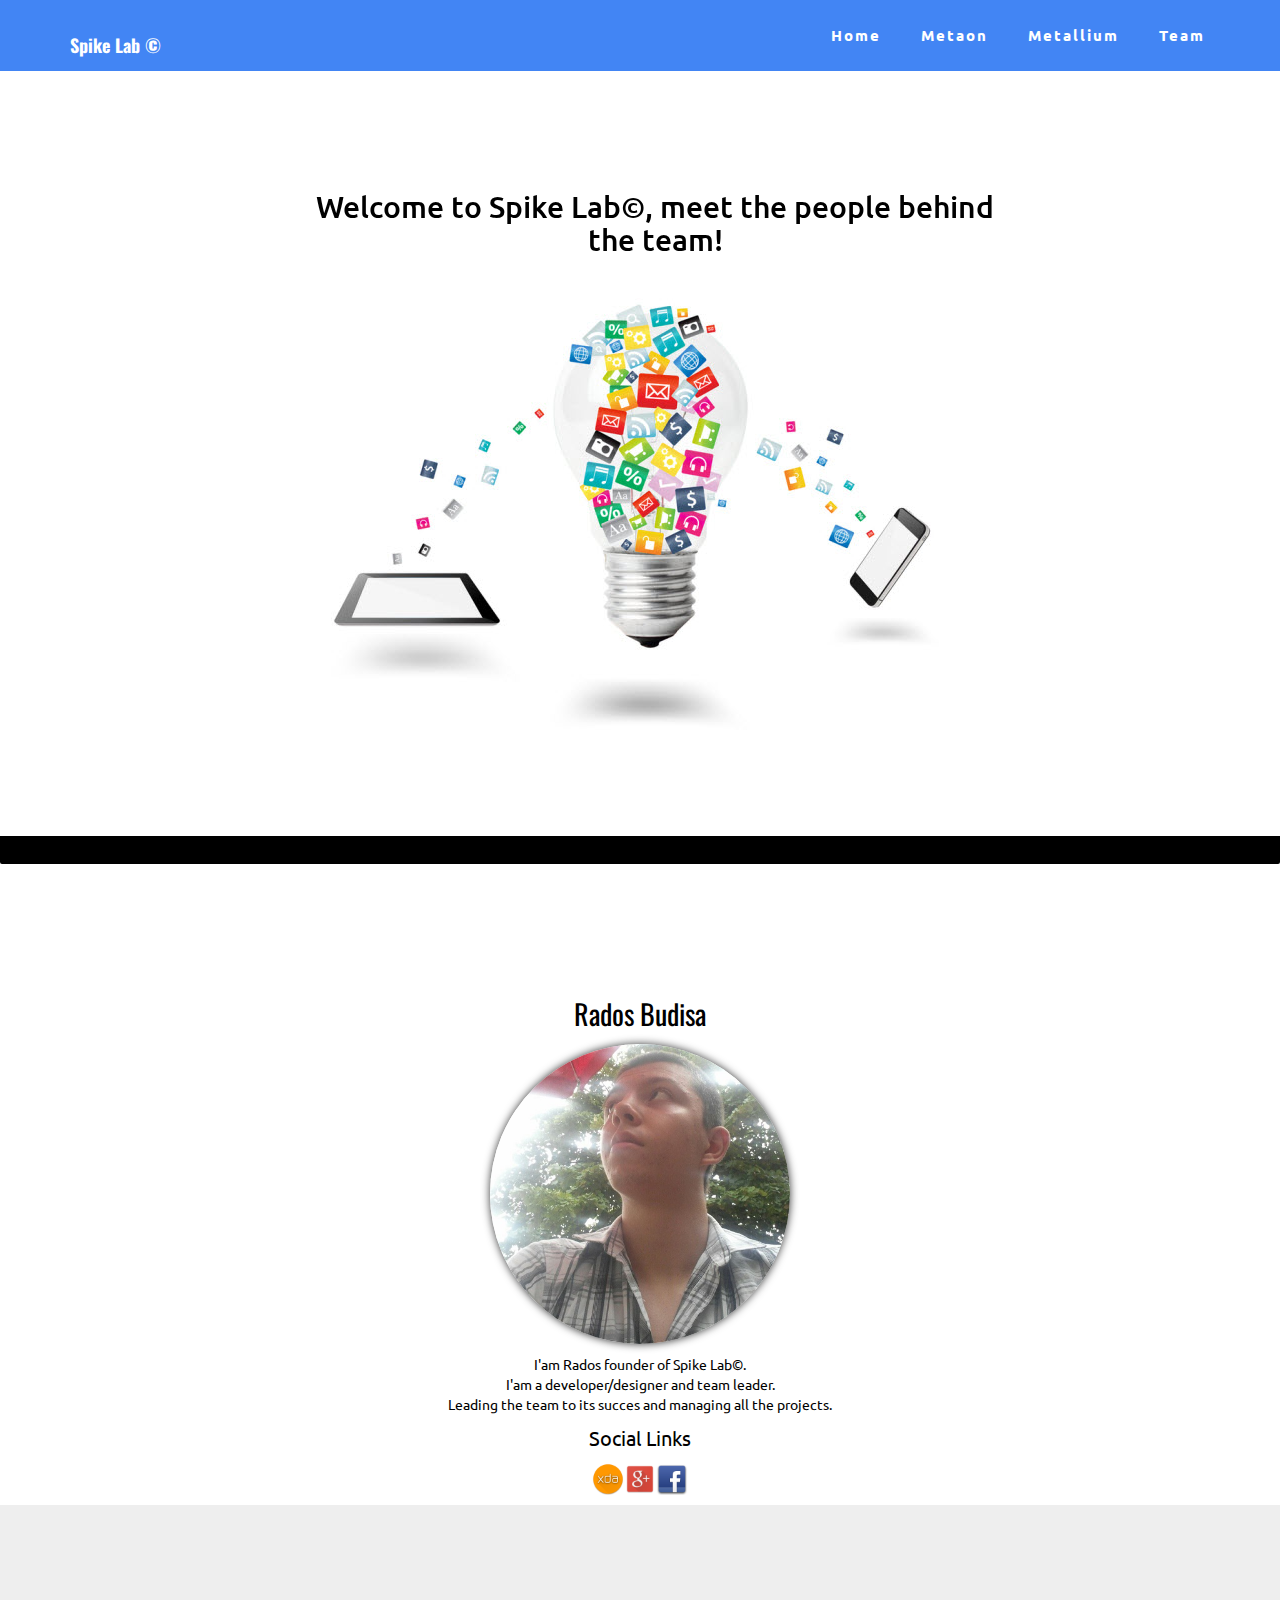
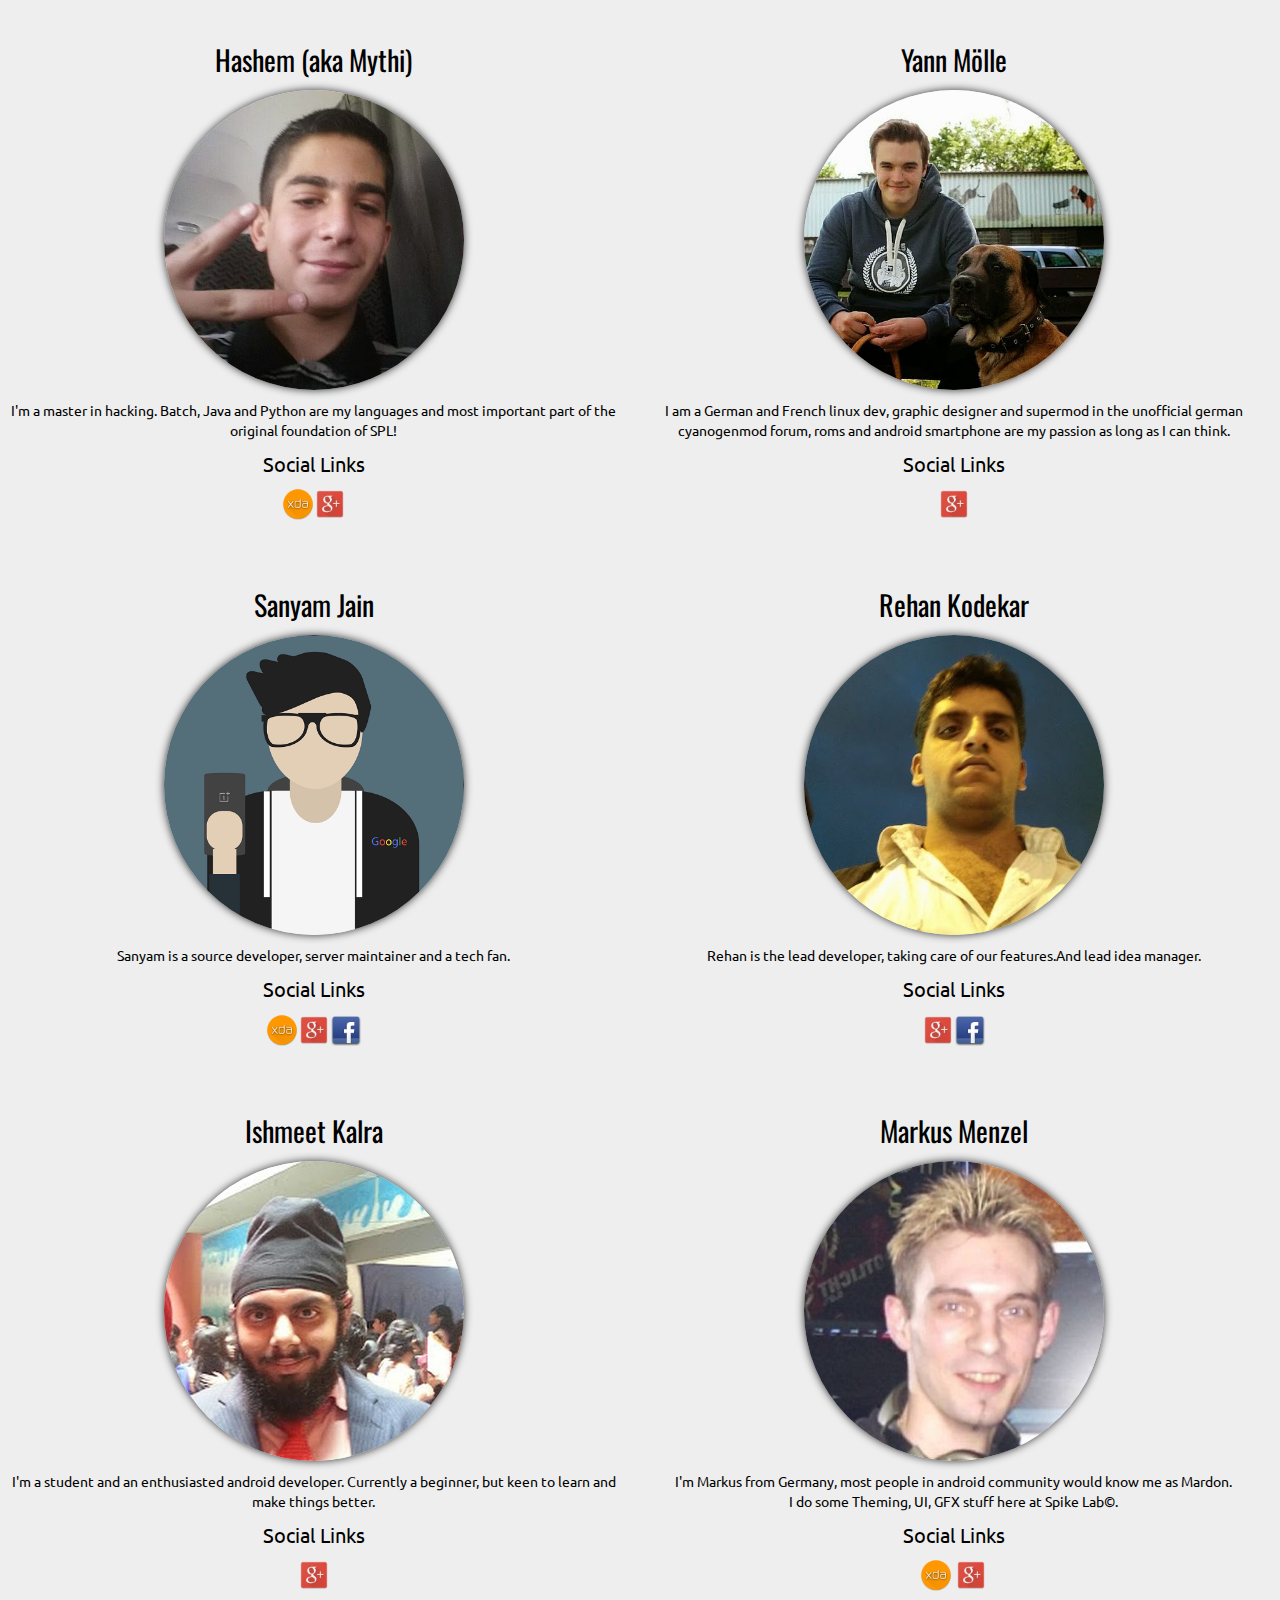
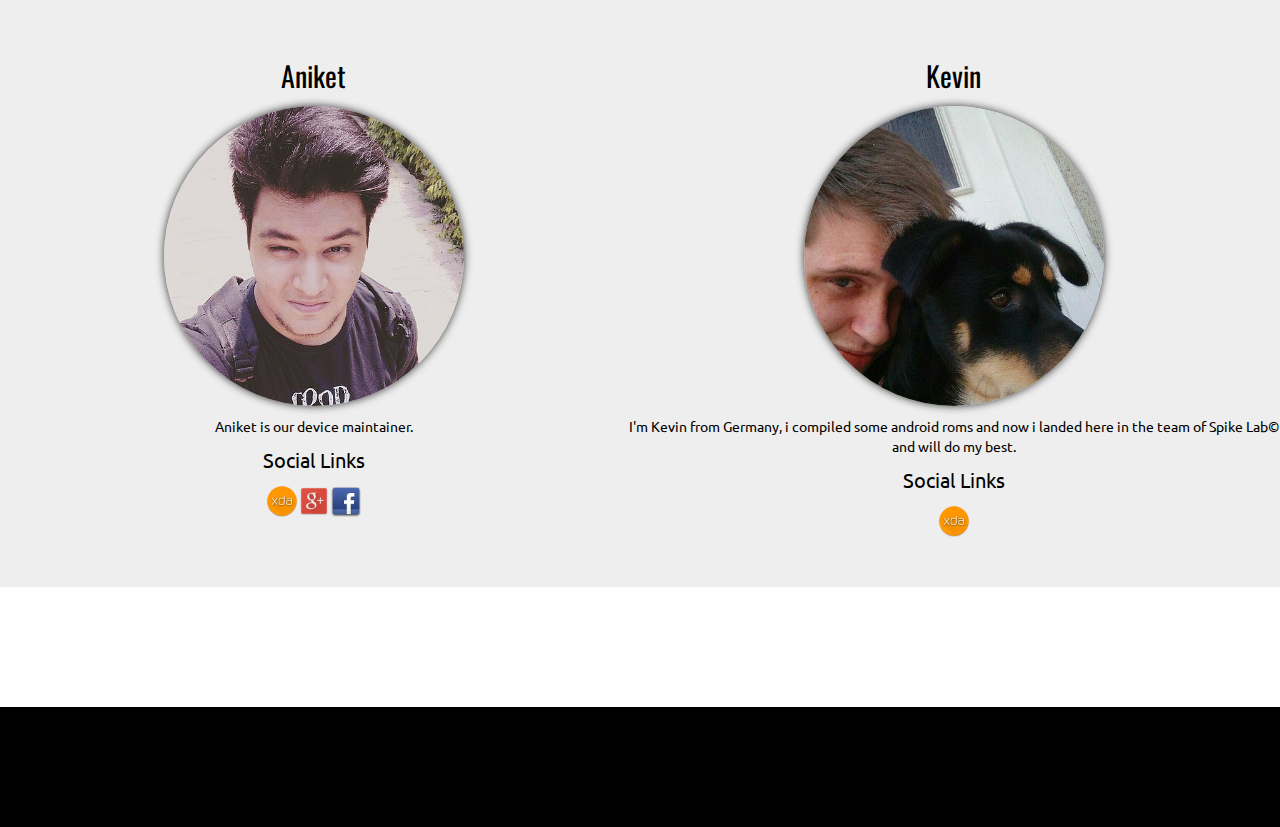
<file: team.html>
<!DOCTYPE html>
<html lang="en">
<head>
</head>
<body data-spy="scroll" data-target="#menu-section"></body>
<meta content="text/html; charset=utf-8" http-equiv="Content-Type" />
<meta content="width=device-width, initial-scale=1, maximum-scale=1" name="viewport" />
<meta content="rom,system,android,os,metallium,brand,new,metaon,spike,lab,spikelaboratory" name="tags" />
<meta content="Spike Lab™" name="author" /><!--[if IE]>
<meta http-equiv="X-UA-Compatible" content="IE=edge,chrome=1">
<![endif]--></html>
<title>Spike Lab&copy</title>
<!-- BOOTSTRAP CORE CSS -->
<link href="assets/css/bootstrap.css" rel="stylesheet" /><!-- ION ICONS STYLES -->
<link href="assets/css/ionicons.css" rel="stylesheet" /><!-- FONT AWESOME ICONS STYLES -->
<link href="assets/css/font-awesome.css" rel="stylesheet" /><!-- FANCYBOX POPUP STYLES -->
<link href="assets/js/source/jquery.fancybox.css" rel="stylesheet" /><!-- STYLES FOR VIEWPORT ANIMATION -->
<link href="assets/css/animations.min.css" rel="stylesheet" /><!-- CUSTOM CSS -->
<link href="assets/css/metallium.team-style.css" rel="stylesheet" /><!-- HTML4 Shiv and Respond.js for IE8 support of HTML4 elements and media queries --><!-- WARNING: Respond.js doesn't project if you view the page via file:// --><!--[if lt IE 9]>
<script src="https://oss.maxcdn.com/libs/html4shiv/4.7.0/html4shiv.js"></script>
<script src="https://oss.maxcdn.com/libs/respond.js/1.4.2/respond.min.js"></script>
<![endif]--><!--MENU SECTION START-->
<div class="navbar navbar-inverse navbar-fixed-top scroll-me" id="menu-section">
<div class="container">
<div class="navbar-header"><button class="navbar-toggle" data-target=".navbar-collapse" data-toggle="collapse" type="button"></button>
<h1><a class="navbar-brand" href="#"><font color="white" href="http://spikelaboratory.com/">Spike Lab &copy</font></a></h1>
</div>




<div class="navbar-collapse collapse">
<ul class="nav navbar-nav navbar-right">
  <li><a href="index">Home</a></li>
  <li><a href="metaon">Metaon</a></li>
  <li><a href="metallium">Metallium</a></li>
  <li><a href="team">Team</a></li>
</ul>
</div>
</div>
</div>
<!--MENU SECTION END--><!--HOME SECTION START-->

<section id="home">
<div id="animated-example" class="animated bounceInDown">
<div class="container">
<div class="row">
<div class="col-sm-8 col-sm-offset-2 col-md-8 col-md-offset-2 col-lg-8 col-lg-offset-2 ">
<div class="carousel slide  animate-in" data-anim-type="fade-in-up" data-ride="carousel" id="carousel-slider">
<div class="carousel-inner">
<div class="item active">
<h4 style="text-align:center;font-size:30px;">Welcome to Spike Lab&copy;, meet the people behind the team!</h4>

<img src="assets/img/development.jpg"  border="1px" display="center"></p>
</div>
</div>
</div>
</div>
</div>
</div>
</div>
</div>
</section>
<!--HOME SECTION END--><!--SERVICE SECTION START-->

<div>
<div id="animated-example" class="animated fadeInUp">
   <div style="padding-top:75px;" align="center">
   <p style="font-family: 'Oswald', sans-serif;font-size:28px;align:center;padding-top:55px;">Rados Budisa</p>
  <p><img style="	width: 300px;
	height: 300px;
	border-radius: 150px;
	-webkit-border-radius: 150px;
	-moz-border-radius: 150px;
	box-shadow: 0 0 8px rgba(0, 0, 0, .8);
	-webkit-box-shadow: 0 0 8px rgba(0, 0, 0, .8);
	-moz-box-shadow: 0 0 8px rgba(0, 0, 0, .8);" src="assets/img/team/rados.jpg" border="1px" ></p>
	<p>I'am Rados founder of Spike Lab&copy.<br>I'am a developer/designer and team leader.<br>Leading the team to its succes and managing all the projects.</p>
	<p style="font-size:20px">Social Links</p><p align="center"><a href="http://forum.xda-developers.com/member.php?u=4758315"><img src="assets/img/icons/xda.png"></a><a href="https://plus.google.com/u/1/+RadosBudisa/posts"><img src="assets/img/icons/googleplus.png" ></a><a href="https://www.facebook.com/rados.budisa"><img src="assets/img/icons/facebook.png" ></a>
  </p>
</div>
</div>
<section id="devices">

<div class="left">

<div id="animated-example" class="animated rotateInDownLeft">
<div style="background-color:#eee;" align="center">
  <p style="font-family: 'Oswald', sans-serif;font-size:28px;align:center;padding-top:55px;">Hashem (aka Mythi)</p>
  <p><img style="	width: 300px;
	height: 300px;
	border-radius: 150px;
	-webkit-border-radius: 150px;
	-moz-border-radius: 150px;
	box-shadow: 0 0 8px rgba(0, 0, 0, .8);
	-webkit-box-shadow: 0 0 8px rgba(0, 0, 0, .8);
	-moz-box-shadow: 0 0 8px rgba(0, 0, 0, .8);" src="assets/img/team/hashem.jpg" border="1px" >
  </p>
  <p>I'm a master in hacking. Batch, Java and Python are my languages and most important part of the original foundation of SPL!</p>
  <p style="font-size:20px">Social Links</p>
  <p align="center"><a href="http://forum.xda-developers.com/member.php?u=4758315"><img src="assets/img/icons/xda.png"></a><a href="https://plus.google.com/u/0/107414145909883669618"><img src="assets/img/icons/googleplus.png" ></a>
  </p>

</div>

<div align="center">
  <p style="font-family: 'Oswald', sans-serif;font-size:28px;align:center;padding-top:55px;">Sanyam Jain</p>
  <p><img style="	width: 300px;
	height: 300px;
	border-radius: 150px;
	-webkit-border-radius: 150px;
	-moz-border-radius: 150px;
	box-shadow: 0 0 8px rgba(0, 0, 0, .8);
	-webkit-box-shadow: 0 0 8px rgba(0, 0, 0, .8);
	-moz-box-shadow: 0 0 8px rgba(0, 0, 0, .8);" src="assets/img/team/sanyam.png" border="1px" >
  </p>
  <p>Sanyam is a source developer, server maintainer and a tech fan.</p>
  <p style="font-size:20px">Social Links</p>
  <p align="center"><a href="http://forum.xda-developers.com/member.php?u=5226068"><img src="assets/img/icons/xda.png"></a><a href="https://plus.google.com/u/0/+SanyamJain007"><img src="assets/img/icons/googleplus.png" ></a><a href="https://www.facebook.com/sanyam.53jain"><img src="assets/img/icons/facebook.png" ></a>
  </p>

</div>

<div align="center">
 <p style="font-family: 'Oswald', sans-serif;font-size:28px;align:center;padding-top:55px;">Ishmeet Kalra</p>
  <p><img style="	width: 300px;
	height: 300px;
	border-radius: 150px;
	-webkit-border-radius: 150px;
	-moz-border-radius: 150px;
	box-shadow: 0 0 8px rgba(0, 0, 0, .8);
	-webkit-box-shadow: 0 0 8px rgba(0, 0, 0, .8);
	-moz-box-shadow: 0 0 8px rgba(0, 0, 0, .8);" src="assets/img/team/ishmeet.jpg" border="1px" >
  </p>
  <p>I'm a student and an enthusiasted android developer. Currently a beginner, but keen to learn and make things better.</p>
  <p style="font-size:20px">Social Links</p>
  <p align="center"><a href="https://plus.google.com/+Ishmeetkalra97"><img src="assets/img/icons/googleplus.png" ></a>
  </p>
 
</div>

<div align="center">
  <p style="font-family: 'Oswald', sans-serif;font-size:28px;align:center;padding-top:55px;">Aniket </p>
  <p>
  <img style="	width: 300px;
	height: 300px;
	border-radius: 150px;
	-webkit-border-radius: 150px;
	-moz-border-radius: 150px;
	box-shadow: 0 0 8px rgba(0, 0, 0, .8);
	-webkit-box-shadow: 0 0 8px rgba(0, 0, 0, .8);
	-moz-box-shadow: 0 0 8px rgba(0, 0, 0, .8);" src="assets/img/team/aniket.jpg" border="1px" >
  </p>
  <p>Aniket is our device maintainer.</p>
  <p style="font-size:20px">Social Links</p>
  <p align="center"><a href="http://forum.xda-developers.com/member.php?u=4758315"><img src="assets/img/icons/xda.png"></a><a href="https://plus.google.com/u/1/+RadosBudisa/posts"><img src="assets/img/icons/googleplus.png" ></a><a href="https://www.facebook.com/rados.budisa"><img src="assets/img/icons/facebook.png" ></a>
  </p>

</div>

</div>
</div>
<div class="right">
<div id="animated-example" class="animated rotateInDownRight">
<div align="center">
 <p style="font-family: 'Oswald', sans-serif;font-size:28px;align:center;padding-top:55px;">Yann Mölle</p>
  <p><img style="	width: 300px;
	height: 300px;
	border-radius: 150px;
	-webkit-border-radius: 150px;
	-moz-border-radius: 150px;
	box-shadow: 0 0 8px rgba(0, 0, 0, .8);
	-webkit-box-shadow: 0 0 8px rgba(0, 0, 0, .8);
	-moz-box-shadow: 0 0 8px rgba(0, 0, 0, .8);" src="assets/img/team/yann.jpg" border="1px" >
  </p>
  <p>I am a German and French linux dev, graphic designer and supermod in the unofficial german cyanogenmod forum, roms and android smartphone are my passion as long as I can think.</p>
  <p style="font-size:20px">Social Links</p>
  <p align="center"><a href="https://plus.google.com/+YannMölle"><img src="assets/img/icons/googleplus.png" ></a>
  </p>
 
</div>

<div align="center"> 
<p style="font-family: 'Oswald', sans-serif;font-size:28px;align:center;padding-top:55px;">Rehan Kodekar</p>
  <p><img style="	width: 300px;
	height: 300px;
	border-radius: 150px;
	-webkit-border-radius: 150px;
	-moz-border-radius: 150px;
	box-shadow: 0 0 8px rgba(0, 0, 0, .8);
	-webkit-box-shadow: 0 0 8px rgba(0, 0, 0, .8);
	-moz-box-shadow: 0 0 8px rgba(0, 0, 0, .8);" src="assets/img/team/rehan.jpg" border="1px" >
  </p>
  <p>Rehan is the lead developer, taking care of our features.And lead idea manager.</p>
  <p style="font-size:20px">Social Links</p>
  <p align="center"><a href="https://plus.google.com/u/0/111534709724677328088"><img src="assets/img/icons/googleplus.png" ></a><a href="https://www.facebook.com/mohhamad.rehan.3"><img src="assets/img/icons/facebook.png" ></a>
  </p>
 
</div>

<div align="center">
  <p style="font-family: 'Oswald', sans-serif;font-size:28px;align:center;padding-top:55px;">Markus Menzel</p>
  <p>
  <img style="	width: 300px;
	height: 300px;
	border-radius: 150px;
	-webkit-border-radius: 150px;
	-moz-border-radius: 150px;
	box-shadow: 0 0 8px rgba(0, 0, 0, .8);
	-webkit-box-shadow: 0 0 8px rgba(0, 0, 0, .8);
	-moz-box-shadow: 0 0 8px rgba(0, 0, 0, .8);" src="assets/img/team/mark.jpg" border="1px" >
  </p>
  <p>I'm Markus from Germany, most people in android community would know me as Mardon.<br>I do some Theming, UI, GFX stuff here at Spike Lab&copy.</p>
  <p style="font-size:20px">Social Links</p>
  <p align="center"><a href="http://forum.xda-developers.com/member.php?u=868594"><img src="assets/img/icons/xda.png" ></a>  <a href="https://plus.google.com/u/0/114963685781155589617"><img src="assets/img/icons/googleplus.png" ></a>
  </p>

</div>

<div name="placeholder" align="center">
  <p style="font-family: 'Oswald', sans-serif;font-size:28px;align:center;padding-top:55px;">Kevin</p>
  <p>
  <img style="	width: 300px;
	height: 300px;
	border-radius: 150px;
	-webkit-border-radius: 150px;
	-moz-border-radius: 150px;
	box-shadow: 0 0 8px rgba(0, 0, 0, .8);
	-webkit-box-shadow: 0 0 8px rgba(0, 0, 0, .8);
	-moz-box-shadow: 0 0 8px rgba(0, 0, 0, .8);" src="assets/img/team/kevin.jpg" border="1px" >
  </p>
  <p>I'm Kevin from Germany, i compiled some android roms and now i landed here in the team of Spike Lab&copy and will do my best.</p>
  <p style="font-size:20px">Social Links</p>
  <p align="center"><a href="http://forum.xda-developers.com/member.php?u=5129311"><img src="assets/img/icons/xda.png"></a>
  </p>
 
</div>

</div>

</div>
</section>

<section id="contactus">
  


</section>

<section id="footer" align="center">


<div class="banner-ad">
<script async src="//pagead2.googlesyndication.com/pagead/js/adsbygoogle.js"></script>
<!-- team -->
<ins class="adsbygoogle"
     style="display:block"
     data-ad-client="ca-pub-5681405332905628"
     data-ad-slot="2708301590"
     data-ad-format="auto"></ins>
<script>
(adsbygoogle = window.adsbygoogle || []).push({});
</script>
</div>

</section>

<!-- JAVASCRIPT FILES PLACED AT THE BOTTOM TO REDUCE THE LOADING TIME --><!-- CORE JQUERY --><script src="assets/js/jquery-1.11.1.js"></script><!-- BOOTSTRAP SCRIPTS --><script src="assets/js/bootstrap.js"></script><!-- EASING SCROLL SCRIPTS PLUGIN --><script src="assets/js/vegas/jquery.vegas.min.js"></script><!-- VEGAS SLIDESHOW SCRIPTS --><script src="assets/js/jquery.easing.min.js"></script><!-- FANCYBOX PLUGIN --><script src="assets/js/source/jquery.fancybox.js"></script><!-- ISOTOPE SCRIPTS --><script src="assets/js/jquery.isotope.js"></script><!-- VIEWPORT ANIMATION SCRIPTS   --><script src="assets/js/appear.min.js"></script><script src="assets/js/animations.min.js"></script><!-- CUSTOM SCRIPTS --><script src="assets/js/custom-solid.js"></script>

<script>
  (function(i,s,o,g,r,a,m){i['GoogleAnalyticsObject']=r;i[r]=i[r]||function(){
  (i[r].q=i[r].q||[]).push(arguments)},i[r].l=1*new Date();a=s.createElement(o),
  m=s.getElementsByTagName(o)[0];a.async=1;a.src=g;m.parentNode.insertBefore(a,m)
  })(window,document,'script','//www.google-analytics.com/analytics.js','ga');

  ga('create', 'UA-64821470-1', 'auto');
  ga('send', 'pageview');

</script>
</file>
<file: assets/css/metallium-style.css>
/*=============================================================
 
========================================================  */


/* =============================================================
GOOGLE FONT
============================================================ */

@import url(http://fonts.googleapis.com/css?family=Ubuntu); /* FREE GOOGLE FONT */
@import url(http://fonts.googleapis.com/css?family=Oswald); /* FREE GOOGLE FONT */



/* =============================================================
GENERAL STYLES
============================================================ */
body {
font-family: 'Ubuntu', sans-serif;
color: #eee;
}

section {
padding-top: 80px;
padding-bottom: 40px;
}

.pad-bottom {
padding-bottom: 60px;
}

.header {
font-family: 'Oswald', sans-serif;
padding-bottom: 40px;
text-transform: uppercase;
}

.header hr {
width: 50px;
border-top: 2px solid #4285f4;
}


/* =============================================================
CUSTOM BUTTON STYLES
============================================================ */
.button-custom {
border-radius: 0px;
-webkit-border-radius: 0px;
-moz-border-radius: 0px;
-webkit-transition: all 0.5s ease-in-out;
-moz-transition: all 0.5s ease-in-out;
-o-transition: all 0.5s ease-in-out;
transition: all 0.5s ease-in-out;
margin: 25px 5px 5px 0px;
margin: 5px;
}

.btn-custom-one {
background-color: transparent;
color: #fff;
border: 2px solid #4285f4;
}

.btn-custom-one:hover {
background-color: #42a3f4;
text-decoration: none;
color: #fff;
}

.btn-custom-two {
color: #fff;
background-color: #4285f4;
border: 2px solid #4285f4;
}

.btn-custom-two:hover {
border: 2px solid #4285f4;
text-decoration: none;
color: #fff;
background-color: #42a3f4;
}

.btn-custom-three {
color: #fff;
background-color: #4285f4;
border: 2px solid #4285f4;
}

.btn-custom-three:hover {
border: 2px solid #4285f4;
text-decoration: none;
color: #fff;
background-color: #42a3f4;
}

/* =============================================================
MENU SECTION STYLES
============================================================ */
.navbar-inverse {
background-color: #4285f4;
border-color: transparent;
}

.navbar-inverse .navbar-nav > .active > a, .navbar-inverse .navbar-nav > .active > a:hover, .navbar-inverse .navbar-nav > .active > a:focus {
background-color: transparent;
border-bottom: 1px solid #4285f4;
}

.navbar-inverse .navbar-nav > li > a {
font-size: 15px;
font-weight: 900;
padding: 5px 0px;
letter-spacing: 2px;
margin: 20px 20px 20px 20px;
color: #FFF;
}

.navbar-inverse .navbar-brand, .navbar-inverse .navbar-brand:hover {
color: #fff;
font-weight: 900;
font-family: 'Oswald', sans-serif;
}

.navbar-inverse .navbar-collapse, .navbar-inverse .navbar-form {
border-color: transparent;
}
.navbar-inverse .navbar-toggle:hover, .navbar-inverse .navbar-toggle:focus {
background-color: #4285f4;
}
.navbar-inverse .navbar-toggle {
border-color: #4285f4;
}



/* =============================================================
HOME SECTION STYLES
============================================================ */

#home {
text-align: center;
padding-top: 120px;
padding-bottom: 60px;
background-color: #eee;
color: black;
border-radius: 2px;

}

#home .box{
	margin: 1em;
	width: 70em;
	height: 14em;
	border-color: transparent;
}

#home .box .p{
	padding-bottom: 4em;
}

#home .social {
display: block;
margin: 50px 20px;
}

/*Carousel Slider*/

#carousel-slider {
padding: 50px 20px 5px 50px;
}

#carousel-slider h3 {
line-height: 50px;
font-family: 'Oswald', sans-serif;
}

#carousel-slider p {
color: black;
font-size: 16px;
line-height: 25px;
margin: 25px 20px;
}

/* =============================================================
SERVICES SECTION STYLES
============================================================ */
#services{
	background-color: #eee;
	color: black;
	height: auto;
}


#services .services-wrapper {
background-color: transparent;
padding-bottom: 15px;
border-radius: 5px;
-moz-border-radius: 5px;
-webkit-border-radius: 5px;
margin-bottom: 40px;
background-color: transparent;
cursor: pointer;
overflow-x: hidden;
position: relative;
-webkit-transition: all 0.2s ease;
-moz-transition: all 0.2s ease;
-ms-transform: all 0.2s ease;
-o-transition: all 0.2s ease;
transition: all 0.2s ease;
border-top: 2px solid black ;
border-bottom: 2px solid black;
border-left: 2px solid black;
border-right: 2px solid black;
width: 28em;
height: 14.5em;
font-size: 13px;
}

#services .services-wraper-position{
	padding-left: 30px;
	padding-top:30;
}

#services .services-wrapper:hover {
background-color: lightblue;
-webkit-transform: scale(1.1);
-moz-transform: scale(1.1);
-ms-transform: scale(1.1);
-o-transform: scale(1.1);
transform: scale(1.1);

}

#services h3 {
font-family: 'Oswald', sans-serif;
color:black;
}

#services .services-wrapper i {
margin: 5px;
color: #4285f4;
font-size: 80px;
}

/* =============================================================
METAON SECTION STYLES
============================================================ */
#metaon{
	background-color:black;
	color: white;
	height: 35em;
}

#metaon .metaon-wrapper {
background-color: transparent;
padding-bottom: 15px;
border-radius: 5px;
-moz-border-radius: 5px;
-webkit-border-radius: 5px;
margin-bottom: 40px;
background-color: transparent;
cursor: pointer;
overflow-x: hidden;
position: relative;
-webkit-transition: all 0.2s ease;
-moz-transition: all 0.2s ease;
-ms-transform: all 0.2s ease;
-o-transition: all 0.2s ease;
transition: all 0.2s ease;
border-top: 2px solid black ;
border-bottom: 2px solid black;
border-left: 2px solid black;
border-right: 2px solid black;
width: 26em;
height: 13.5em;
}


#metaon .metaon-wrapper:hover {
background-color: #4285f4;
-webkit-transform: scale(1.1);
-moz-transform: scale(1.1);
-ms-transform: scale(1.1);
-o-transform: scale(1.1);
transform: scale(1.1);

}

#metaon h3 {
font-family: 'Oswald', sans-serif;
color:white;
padding-top: 3em;
padding-left: 13em;
font-size:40px;

p {
font-family: 'Oswald', sans-serif;
color:white;
font-size:40px;
}

}

#metaon .metaon-wrapper i {
margin: 5px;
color: #4285f4;
font-size: 60px;
}



/*============================
PROJECT SECTION STYLES
==============================*/
#project {
	background-color: white;
    color: black;
}

#project .categories a.active {
	padding: 15px;

}

.isotope .isotope-item {
-webkit-transition-duration: 0.8s;
-moz-transition-duration: 0.8s;
transition-duration: 0.8s;
}

#project .project-wrapper {
padding-left: 15px;
border-radius: 5px;
-moz-border-radius: 5px;
-webkit-border-radius: 5px;
margin-bottom: 40px;
background-color: rgba(255, 255, 255, 0.1);
cursor: pointer;
-webkit-transition: all 0.5s ease-in-out;
-moz-transition: all 0.5s ease-in-out;
-o-transition: all 0.5s ease-in-out;
transition: all 0.5s ease-in-out;
border: 1px solid #4285f4;
}

#project .project-wrapper:hover {
background-color: transparent;
border: 1px solid #4285f4;

opacity: .80; /* standard: ff gt 1.5, opera, safari */
-ms-filter: "alpha(opacity=80)"; /* ie 8 */
filter: alpha(opacity=80); /* ie lt 7 */
-khtml-opacity: .80; /* safari 1.x */
-moz-opacity: .80; /* ff lt 1.5, netscape */

}

#project .project-wrapper h4 {
padding-top: 10px;
}



/*============================
TEAM SECTION STYLES
==============================*/
#team {
	 background-color: white;
	 color: black;
	 padding: auto;
}

.team-wrapper {
	 padding: auto;
overflow-x: hidden;
position: relative;
-webkit-transition: all 0.2s ease;
-moz-transition: all 0.2s ease;
-ms-transform: all 0.2s ease;
-o-transition: all 0.2s ease;
transition: all 0.2s ease;
margin-bottom:30px;
}
.team-wrapper:hover {
background-color: transparent;
-webkit-transform: scale(1.1);
-moz-transform: scale(1.1);
-ms-transform: scale(1.1);
-o-transform: scale(1.1);
transform: scale(1.1);
}
.team-wrapper .team-inner {
background-size: cover;
background-position: center;
-moz-background-size: cover;
-webkit-background-size: cover;
padding: 150px 0 10px;
/*background-image: url('../img/girl-big.jpg');*/
border-top: 2px solid black;
border-right: 2px solid black;
border-left: 2px solid black;
border-radius: 10px 10px 0px 0px;
}

.team-wrapper > .team-inner > a {
color: #4285f4;
width: 120px;
height: 120px;
border-radius: 50%;
-moz-border-radius: 50%;
-webkit-border-radius: 50%;
margin: 0 auto -50px;
display: block;
color: #4285f4;
z-index: 999;
font-size: 40px;
padding: 15px 22px;
background-color: #fff;
-webkit-transition: all 0.8s ease-in-out;
-moz-transition: all 0.8s ease-in-out;
-o-transition: all 0.8s ease-in-out;
transition: all 0.8s ease-in-out;
}

.team-wrapper > .team-inner > a:hover {
color: #fff;
text-decoration: none;
background-color: #4285f4;
}


.team-wrapper .description {
color: black;
padding: 30px 20px 20px;
text-align: center;
border-top: 2px solid black;
border-bottom: 2px solid black;
border-right: 2px solid black;
border-left: 2px solid black;
border-radius: 0px 0px 10px 10px;
}

.team-wrapper .description h5 {
color: #4285f4;
}



/*============================
CONTACT SECTION STYLES
==============================*/
#contact {
	background-color: white;
	color: black;
}

#contact .contact-wrapper {
background-color: transparent;
padding: 20px;
border-radius: 5px;
-moz-border-radius: 5px;
-webkit-border-radius: 5px;
margin-bottom: 40px;
min-height:200px;
max-width: 435px;
}
#contact .contact-wrapper h3 {
color:#4285f4;
}
#contact .social-below {
display: block;
margin-top: 5px;
}
.footer-div {
padding-top:25px;
}
.footer-div a,.footer-div a:hover {
font-size:10px;

color:#fff;
text-decoration:none;
}

/*=======================
SPECIAL STUFF
=========================*/

#footer {
	background-color: #eee;
	width:auto;
	height: auto;
	position: center;
	color: black;
}

.bannerad {
width:82em;
height: 5.8em;
margin:0 auto;
    border-right: 2px solid #4285f4;
    border-left: 2px solid #4285f4;
    border-bottom: 2px solid #4285f4;
}

#metaongen {
	margin: 0em 0em 0em 0em;
	background-color:#000;
	border-radius: 2px;
	width:auto;
	height: auto;
	position: center;
	border-radius: 1px;
    color: white;
    height: 35em;
    
}
#metalgen {
	background-image: url("versions.jpg"); 
	border-radius: 2px;
	border-top: 2em solid #000;
	width:auto;
	height: auto;
	position: center;
	border-radius: 1px;
    color: black;
    padding-bottom: auto;
    border-bottom: 2em solid #eee;
    text-align: center;
}

#metalgen .left{   
    padding-bottom: 10em;
    float: left;
    width: 50%;
    height:25em;

}

#metalgen .right {
    margin-left: 50%;
}

.box {
    display: inline-block;
	background-color: #eee;
	height: auto;
    width: 350px;
    margin: 25px;
    color: #eee;
    border-right: 2px solid #4285f4;
    border-left: 2px solid #4285f4;
    border-bottom: 2px solid #4285f4;
}

.box .head{
	text-align: center;
	font-size: 1.8em;
	height: auto;
	width: 348px;
	background-color: #4285f4; 

}

.box p {
	font-size: 15px;
	padding-top: 20px;
	color: black;
}
</file>
<file: assets/css/metallium.devices-style.css>
/*=============================================================
 
========================================================  */


/* =============================================================
GOOGLE FONT
============================================================ */

@import url(http://fonts.googleapis.com/css?family=Ubuntu); /* FREE GOOGLE FONT */
@import url(http://fonts.googleapis.com/css?family=Oswald); /* FREE GOOGLE FONT */



/* =============================================================
GENERAL STYLES
============================================================ */
body {
font-family: 'Ubuntu', sans-serif;
color: #eee;
}

section {
padding-top: 80px;
padding-bottom: 40px;
}

.pad-bottom {
padding-bottom: 60px;
}

.header {
font-family: 'Oswald', sans-serif;
padding-bottom: 40px;
text-transform: uppercase;
}

.header hr {
width: 50px;
border-top: 2px solid #4285f4;
}


/* =============================================================
CUSTOM BUTTON STYLES
============================================================ */
.button-custom {
border-radius: 0px;
-webkit-border-radius: 0px;
-moz-border-radius: 0px;
-webkit-transition: all 0.5s ease-in-out;
-moz-transition: all 0.5s ease-in-out;
-o-transition: all 0.5s ease-in-out;
transition: all 0.5s ease-in-out;
margin: 25px 5px 5px 0px;
margin: 5px;
}

.btn-custom-one {
background-color: transparent;
color: #fff;
border: 2px solid #4285f4;
}

.btn-custom-one:hover {
background-color: #42a3f4;
text-decoration: none;
color: #fff;
}

.btn-custom-two {
color: #fff;
background-color: #4285f4;
border: 2px solid #4285f4;
}

.btn-custom-two:hover {
border: 2px solid #4285f4;
text-decoration: none;
color: #fff;
background-color: #42a3f4;
}

.btn-custom-three {
color: #fff;
background-color: #4285f4;
border: 2px solid #4285f4;
}

.btn-custom-three:hover {
border: 2px solid #4285f4;
text-decoration: none;
color: #fff;
background-color: #42a3f4;
}

/* =============================================================
MENU SECTION STYLES
============================================================ */
.navbar-inverse {
background-color: #4285f4;
border-color: transparent;
}

.navbar-inverse .navbar-nav > .active > a, .navbar-inverse .navbar-nav > .active > a:hover, .navbar-inverse .navbar-nav > .active > a:focus {
background-color: transparent;
border-bottom: 1px solid #4285f4;
}

.navbar-inverse .navbar-nav > li > a {
font-size: 15px;
font-weight: 900;
padding: 5px 0px;
letter-spacing: 2px;
margin: 20px 20px 20px 20px;
color: #FFF;
}

.navbar-inverse .navbar-brand, .navbar-inverse .navbar-brand:hover {
color: #fff;
font-weight: 900;
font-family: 'Oswald', sans-serif;
}

.navbar-inverse .navbar-collapse, .navbar-inverse .navbar-form {
border-color: transparent;
}
.navbar-inverse .navbar-toggle:hover, .navbar-inverse .navbar-toggle:focus {
background-color: #4285f4;
}
.navbar-inverse .navbar-toggle {
border-color: #4285f4;
}



/* =============================================================
HOME SECTION STYLES
============================================================ */

#home {
text-text-align: center;
padding-top: 120px;
padding-bottom: 60px;
background-color: #fff;
color: black;
border-radius: 2px;
border-bottom:2em solid black;
}

#home .social {
display: block;
margin: 50px 300px;

}

#home h4 {
padding-top: 10px;
}
/*Carousel Slider*/

#carousel-slider {
padding: 50px 20px 5px 50px;
}

#carousel-slider h3 {
line-height: 50px;
font-family: 'Oswald', sans-serif;
}

#carousel-slider p {
color: black;
font-size: 16px;
line-height: 25px;
margin: 25px 20px;
}

#devices{
	background-color: #eee;
	color: black;
	height: auto;
}


/*=======================
SPECIAL STUFF
=========================*/

#explenation {
	background-color: #eee;
	width:auto;
	height: auto;
	position: center;
	padding-top: auto;
	color: #000;
}

#footer {
	background-color: black;
	width:auto;
	height: 14em;
	position: center;
	padding-top: auto;
}

.bannerad {
margin-top: 2em;
width:82em;
height: 5.8em;
margin:0 auto;
    border-right: 2px solid #4285f4;
    border-left: 2px solid #4285f4;
    border-bottom: 2px solid #4285f4;
}


.left {
    background-color: transparent;
    float: left;
    width: 50%;
}

.right {
    background-color: transparent;
    margin-left: 50%;
}

.animated { 
    -webkit-animation-duration: 8s; 
    animation-duration: 8s; 
    -webkit-animation-fill-mode: both; 
    animation-fill-mode: both; 
    -webkit-animation-timing-function: ease-in-out; 
    animation-timing-function: ease-in-out; 
} 

@-webkit-keyframes bounceInLeft { 
    0% { 
        opacity: 0; 
        -webkit-transform: translateX(-2000px); 
    } 
    60% { 
        opacity: 1; 
        -webkit-transform: translateX(30px); 
    } 
    80% { 
        -webkit-transform: translateX(-10px); 
    } 
    100% { 
        -webkit-transform: translateX(0); 
    } 
} 

@keyframes bounceInLeft { 
    0% { 
        opacity: 0; 
        transform: translateX(-2000px); 
    } 
    60% { 
        opacity: 1; 
        transform: translateX(30px); 
    } 
    80% { 
        transform: translateX(-10px); 
    } 
    100% { 
        transform: translateX(0); 
    } 
} 
.bounceInLeft { 
    -webkit-animation-name: bounceInLeft; 
    animation-name: bounceInLeft; 
}

.animated { 
    -webkit-animation-duration: 8s; 
    animation-duration: 8s; 
    -webkit-animation-fill-mode: both; 
    animation-fill-mode: both; 
    -webkit-animation-timing-function: ease-in-out; 
    animation-timing-function: ease-in-out; 
} 

@-webkit-keyframes bounceInRight { 
    0% { 
        opacity: 0; 
        -webkit-transform: translateX(2000px); 
    } 
    60% { 
        opacity: 1; 
        -webkit-transform: translateX(-30px); 
    } 
    80% { 
        -webkit-transform: translateX(10px); 
    } 
    100% { 
        -webkit-transform: translateX(0); 
    } 
} 

@keyframes bounceInRight { 
    0% { 
        opacity: 0; 
        transform: translateX(2000px); 
    } 
    60% { 
        opacity: 1; 
        transform: translateX(-30px); 
    } 
    80% { 
        transform: translateX(10px); 
    } 
    100% { 
        transform: translateX(0); 
    } 
} 

.bounceInRight { 
    -webkit-animation-name: bounceInRight; 
    animation-name: bounceInRight; 
}


.animated { 
    -webkit-animation-duration: 8s; 
    animation-duration: 8s; 
    -webkit-animation-fill-mode: both; 
    animation-fill-mode: both; 
    -webkit-animation-timing-function: ease-in-out; 
    animation-timing-function: ease-in-out; 
} 

@-webkit-keyframes bounceInDown { 
   0% { 
       opacity: 0; 
        -webkit-transform: translateY(-2000px); 
    } 
    60% { 
        opacity: 1; 
        -webkit-transform: translateY(30px); 
    } 
    80% { 
        -webkit-transform: translateY(-10px); 
    } 
    100% { 
        -webkit-transform: translateY(0); 
    } 
} 

@keyframes bounceInDown { 
    0% { 
        opacity: 0; 
        transform: translateY(-2000px); 
    } 
    60% { 
        opacity: 1; 
        transform: translateY(30px); 
    } 
    80% { 
        transform: translateY(-10px); 
    } 
    100% { 
        transform: translateY(0); 
    } 
} 

.bounceInDown { 
    -webkit-animation-name: bounceInDown; 
    animation-name: bounceInDown; 
}
</file>
<file: assets/css/metallium.metaon-style.css>
/*=============================================================
 
========================================================  */


/* =============================================================
GOOGLE FONT
============================================================ */

@import url(http://fonts.googleapis.com/css?family=Ubuntu); /* FREE GOOGLE FONT */
@import url(http://fonts.googleapis.com/css?family=Oswald); /* FREE GOOGLE FONT */



/* =============================================================
GENERAL STYLES
============================================================ */
body {
font-family: 'Ubuntu', sans-serif;
color: #eee;
}

section {
padding-top: 80px;
padding-bottom: 40px;
}

.pad-bottom {
padding-bottom: 60px;
}

.header {
font-family: 'Oswald', sans-serif;
padding-bottom: 40px;
text-transform: uppercase;
}

.header hr {
width: 50px;
border-top: 2px solid #4285f4;
}


/* =============================================================
CUSTOM BUTTON STYLES
============================================================ */
.button-custom {
border-radius: 0px;
-webkit-border-radius: 0px;
-moz-border-radius: 0px;
-webkit-transition: all 0.5s ease-in-out;
-moz-transition: all 0.5s ease-in-out;
-o-transition: all 0.5s ease-in-out;
transition: all 0.5s ease-in-out;
margin: 25px 5px 5px 0px;
margin: 5px;
}

.btn-custom-one {
background-color: transparent;
color: #fff;
border: 2px solid #4285f4;
}

.btn-custom-one:hover {
background-color: #42a3f4;
text-decoration: none;
color: #fff;
}

.btn-custom-two {
color: #fff;
background-color: #4285f4;
border: 2px solid #4285f4;
}

.btn-custom-two:hover {
border: 2px solid #4285f4;
text-decoration: none;
color: #fff;
background-color: #42a3f4;
}

.btn-custom-three {
color: #fff;
background-color: #4285f4;
border: 2px solid #4285f4;
}

.btn-custom-three:hover {
border: 2px solid #4285f4;
text-decoration: none;
color: #fff;
background-color: #42a3f4;
}

/* =============================================================
MENU SECTION STYLES
============================================================ */
.navbar-inverse {
background-color: #4285f4;
border-color: transparent;
}

.navbar-inverse .navbar-nav > .active > a, .navbar-inverse .navbar-nav > .active > a:hover, .navbar-inverse .navbar-nav > .active > a:focus {
background-color: transparent;
border-bottom: 1px solid #4285f4;
}

.navbar-inverse .navbar-nav > li > a {
font-size: 15px;
font-weight: 900;
padding: 5px 0px;
letter-spacing: 2px;
margin: 20px 20px 20px 20px;
color: #FFF;
}

.navbar-inverse .navbar-brand, .navbar-inverse .navbar-brand:hover {
color: #fff;
font-weight: 900;
font-family: 'Oswald', sans-serif;
}

.navbar-inverse .navbar-collapse, .navbar-inverse .navbar-form {
border-color: transparent;
}
.navbar-inverse .navbar-toggle:hover, .navbar-inverse .navbar-toggle:focus {
background-color: #4285f4;
}
.navbar-inverse .navbar-toggle {
border-color: #4285f4;
}





/* =============================================================
SERVICES SECTION STYLES
============================================================ */
#services{
	background-color: #eee;
	color: black;
	height: auto;
}


#services .services-wrapper {
background-color: transparent;
padding-bottom: 15px;
border-radius: 5px;
-moz-border-radius: 5px;
-webkit-border-radius: 5px;
margin-bottom: 40px;
background-color: transparent;
cursor: pointer;
overflow-x: hidden;
position: relative;
-webkit-transition: all 0.2s ease;
-moz-transition: all 0.2s ease;
-ms-transform: all 0.2s ease;
-o-transition: all 0.2s ease;
transition: all 0.2s ease;
border-top: 2px solid black ;
border-bottom: 2px solid black;
border-left: 2px solid black;
border-right: 2px solid black;
width: 26em;
height: 25em;
}

#services .services-wraper-position{
	padding-left: 30px;
	padding-top:30;
}

#services .services-wrapper:hover {
background-color: lightblue;
-webkit-transform: scale(1.1);
-moz-transform: scale(1.1);
-ms-transform: scale(1.1);
-o-transform: scale(1.1);
transform: scale(1.1);

}

#services h3 {
font-family: 'Oswald', sans-serif;
color:black;
}

#services .services-wrapper i {
margin: 5px;
color: #4285f4;
font-size: 60px;
}

#services .social {
display: block;
margin: 50px 20px;
padding-bottom: 80px;
padding-left: 30em;
}

/* =============================================================
METAON SECTION STYLES
============================================================ */
#metaon{
	background-color:black;
	color: white;
	height: 35em;
}

#metaon .metaon-wrapper {
background-color: transparent;
padding-bottom: 15px;
border-radius: 5px;
-moz-border-radius: 5px;
-webkit-border-radius: 5px;
margin-bottom: 40px;
background-color: transparent;
cursor: pointer;
overflow-x: hidden;
position: relative;
-webkit-transition: all 0.2s ease;
-moz-transition: all 0.2s ease;
-ms-transform: all 0.2s ease;
-o-transition: all 0.2s ease;
transition: all 0.2s ease;
border-top: 2px solid black ;
border-bottom: 2px solid black;
border-left: 2px solid black;
border-right: 2px solid black;
width: 26em;
height: 13.5em;
}


#metaon .metaon-wrapper:hover {
background-color: #4285f4;
-webkit-transform: scale(1.1);
-moz-transform: scale(1.1);
-ms-transform: scale(1.1);
-o-transform: scale(1.1);
transform: scale(1.1);

}

#metaon h3 {
font-family: 'Oswald', sans-serif;
color:white;
padding-top: 3em;
padding-left: 13em;
font-size:40px;

p {
font-family: 'Oswald', sans-serif;
color:white;
font-size:40px;
}

}

#metaon .metaon-wrapper i {
margin: 5px;
color: #4285f4;
font-size: 60px;
}



/*============================
PROJECT SECTION STYLES
==============================*/
#project {
	background-color: white;
    color: black;
}

#project .categories a.active {
	padding: 15px;

}

.isotope .isotope-item {
-webkit-transition-duration: 0.8s;
-moz-transition-duration: 0.8s;
transition-duration: 0.8s;
}

#project .project-wrapper {
padding-left: 15px;
border-radius: 5px;
-moz-border-radius: 5px;
-webkit-border-radius: 5px;
margin-bottom: 40px;
background-color: rgba(255, 255, 255, 0.1);
cursor: pointer;
-webkit-transition: all 0.5s ease-in-out;
-moz-transition: all 0.5s ease-in-out;
-o-transition: all 0.5s ease-in-out;
transition: all 0.5s ease-in-out;
border: 1px solid #4285f4;
}

#project .project-wrapper:hover {
background-color: transparent;
border: 1px solid #4285f4;

opacity: .80; /* standard: ff gt 1.5, opera, safari */
-ms-filter: "alpha(opacity=80)"; /* ie 8 */
filter: alpha(opacity=80); /* ie lt 7 */
-khtml-opacity: .80; /* safari 1.x */
-moz-opacity: .80; /* ff lt 1.5, netscape */

}

#project .project-wrapper h4 {
padding-top: 10px;
}



/*============================
TEAM SECTION STYLES
==============================*/
#team {
	 background-color: white;
	 color: black;
	 padding: auto;
}

.team-wrapper {
	 padding: auto;
overflow-x: hidden;
position: relative;
-webkit-transition: all 0.2s ease;
-moz-transition: all 0.2s ease;
-ms-transform: all 0.2s ease;
-o-transition: all 0.2s ease;
transition: all 0.2s ease;
margin-bottom:30px;
}
.team-wrapper:hover {
background-color: transparent;
-webkit-transform: scale(1.1);
-moz-transform: scale(1.1);
-ms-transform: scale(1.1);
-o-transform: scale(1.1);
transform: scale(1.1);
}
.team-wrapper .team-inner {
background-size: cover;
background-position: center;
-moz-background-size: cover;
-webkit-background-size: cover;
padding: 150px 0 10px;
/*background-image: url('../img/girl-big.jpg');*/
border-top: 2px solid black;
border-right: 2px solid black;
border-left: 2px solid black;
border-radius: 10px 10px 0px 0px;
}

.team-wrapper > .team-inner > a {
color: #4285f4;
width: 120px;
height: 120px;
border-radius: 50%;
-moz-border-radius: 50%;
-webkit-border-radius: 50%;
margin: 0 auto -50px;
display: block;
color: #4285f4;
z-index: 999;
font-size: 40px;
padding: 15px 22px;
background-color: #fff;
-webkit-transition: all 0.8s ease-in-out;
-moz-transition: all 0.8s ease-in-out;
-o-transition: all 0.8s ease-in-out;
transition: all 0.8s ease-in-out;
}

.team-wrapper > .team-inner > a:hover {
color: #fff;
text-decoration: none;
background-color: #4285f4;
}


.team-wrapper .description {
color: black;
padding: 30px 20px 20px;
text-align: center;
border-top: 2px solid black;
border-bottom: 2px solid black;
border-right: 2px solid black;
border-left: 2px solid black;
border-radius: 0px 0px 10px 10px;
}

.team-wrapper .description h5 {
color: #4285f4;
}



/*============================
CONTACT SECTION STYLES
==============================*/
#contact {
	background-color: white;
	color: black;
}

#contact .contact-wrapper {
background-color: transparent;
padding: 20px;
border-radius: 5px;
-moz-border-radius: 5px;
-webkit-border-radius: 5px;
margin-bottom: 40px;
min-height:200px;
max-width: 435px;
}
#contact .contact-wrapper h3 {
color:#4285f4;
}
#contact .social-below {
display: block;
margin-top: 5px;
}
.footer-div {
padding-top:25px;
}
.footer-div a,.footer-div a:hover {
font-size:10px;

color:#fff;
text-decoration:none;
}

/*=======================
SPECIAL STUFF
=========================*/

#footer {
	background-color: black;
	width:auto;
	height: auto;
	position: center;
}

.bannerad {
width:82em;
height: 5.8em;
margin:0 auto;
    border-right: 2px solid #4285f4;
    border-left: 2px solid #4285f4;
    border-bottom: 2px solid #4285f4;
}
</file>
<file: assets/css/metallium.team-style.css>
/*=============================================================
 
========================================================  */


/* =============================================================
GOOGLE FONT
============================================================ */

@import url(http://fonts.googleapis.com/css?family=Ubuntu); /* FREE GOOGLE FONT */
@import url(http://fonts.googleapis.com/css?family=Oswald); /* FREE GOOGLE FONT */



/* =============================================================
GENERAL STYLES
============================================================ */
body {
font-family: 'Ubuntu', sans-serif;
color: #000;
}

section {
padding-top: 80px;
padding-bottom: 40px;
}

.pad-bottom {
padding-bottom: 60px;
}

.header {
font-family: 'Oswald', sans-serif;
padding-bottom: 40px;
text-transform: uppercase;
}

.header hr {
width: 50px;
border-top: 2px solid #4285f4;
}


/* =============================================================
CUSTOM BUTTON STYLES
============================================================ */
.button-custom {
border-radius: 0px;
-webkit-border-radius: 0px;
-moz-border-radius: 0px;
-webkit-transition: all 0.5s ease-in-out;
-moz-transition: all 0.5s ease-in-out;
-o-transition: all 0.5s ease-in-out;
transition: all 0.5s ease-in-out;
margin: 25px 5px 5px 0px;
margin: 5px;
}

.btn-custom-one {
background-color: transparent;
color: #fff;
border: 2px solid #4285f4;
}

.btn-custom-one:hover {
background-color: #42a3f4;
text-decoration: none;
color: #fff;
}

.btn-custom-two {
color: #fff;
background-color: #4285f4;
border: 2px solid #4285f4;
}

.btn-custom-two:hover {
border: 2px solid #4285f4;
text-decoration: none;
color: #fff;
background-color: #42a3f4;
}

.btn-custom-three {
color: #fff;
background-color: #4285f4;
border: 2px solid #4285f4;
}

.btn-custom-three:hover {
border: 2px solid #4285f4;
text-decoration: none;
color: #fff;
background-color: #42a3f4;
}

/* =============================================================
MENU SECTION STYLES
============================================================ */
.navbar-inverse {
background-color: #4285f4;
border-color: transparent;
}

.navbar-inverse .navbar-nav > .active > a, .navbar-inverse .navbar-nav > .active > a:hover, .navbar-inverse .navbar-nav > .active > a:focus {
background-color: transparent;
border-bottom: 1px solid #4285f4;
}

.navbar-inverse .navbar-nav > li > a {
font-size: 15px;
font-weight: 900;
padding: 5px 0px;
letter-spacing: 2px;
margin: 20px 20px 20px 20px;
color: #FFF;
}

.navbar-inverse .navbar-brand, .navbar-inverse .navbar-brand:hover {
color: #fff;
font-weight: 900;
font-family: 'Oswald', sans-serif;
}

.navbar-inverse .navbar-collapse, .navbar-inverse .navbar-form {
border-color: transparent;
}
.navbar-inverse .navbar-toggle:hover, .navbar-inverse .navbar-toggle:focus {
background-color: #4285f4;
}
.navbar-inverse .navbar-toggle {
border-color: #4285f4;
}



/* =============================================================
HOME SECTION STYLES
============================================================ */

#home {
text-text-align: center;
padding-top: 120px;
padding-bottom: 60px;
background-color: #fff;
color: black;
border-radius: 2px;
border-bottom:2em solid black;
}

#home .social {
display: block;
margin: 50px 300px;

}

#home h4 {
padding-top: 10px;
}
/*Carousel Slider*/

#carousel-slider {
padding: 50px 20px 5px 50px;
}

#carousel-slider h3 {
line-height: 50px;
font-family: 'Oswald', sans-serif;
}

#carousel-slider p {
color: black;
font-size: 16px;
line-height: 25px;
margin: 25px 20px;
}

#devices{
	background-color: #eee;
	color: black;
	height: auto;
}


/*=======================
SPECIAL STUFF
=========================*/

#explenation {
	background-color: #eee;
	width:auto;
	height: auto;
	position: center;
	padding-top: auto;
	color: #000;
}

#footer {
	background-color: black;
	width:auto;
	height: auto;
	position: center;
	padding-top: auto;
}

.banner ad {
width:468px;
margin:0 auto;
}

.left {
    background-color: transparent;
    float: left;
    width: 49%;
}

.right {
    background-color: transparent;
    margin-left: 49%;
}

.circular {
	width: 300px;
	height: 300px;
	border-radius: 150px;
	-webkit-border-radius: 150px;
	-moz-border-radius: 150px;
	box-shadow: 0 0 8px rgba(0, 0, 0, .8);
	-webkit-box-shadow: 0 0 8px rgba(0, 0, 0, .8);
	-moz-box-shadow: 0 0 8px rgba(0, 0, 0, .8);
	}

	.animated { 
    -webkit-animation-duration: 4s; 
    animation-duration: 4s; 
    -webkit-animation-fill-mode: both; 
    animation-fill-mode: both; 
    -webkit-animation-timing-function: ease-in-out; 
    animation-timing-function: ease-in-out; 
} 

@-webkit-keyframes bounceInDown { 
   0% { 
       opacity: 0; 
        -webkit-transform: translateY(-2000px); 
    } 
    60% { 
        opacity: 1; 
        -webkit-transform: translateY(30px); 
    } 
    80% { 
        -webkit-transform: translateY(-10px); 
    } 
    100% { 
        -webkit-transform: translateY(0); 
    } 
} 

@keyframes bounceInDown { 
    0% { 
        opacity: 0; 
        transform: translateY(-2000px); 
    } 
    60% { 
        opacity: 1; 
        transform: translateY(30px); 
    } 
    80% { 
        transform: translateY(-10px); 
    } 
    100% { 
        transform: translateY(0); 
    } 
} 

.bounceInDown { 
    -webkit-animation-name: bounceInDown; 
    animation-name: bounceInDown; 
}
.animated { 
    -webkit-animation-duration: 8s; 
    animation-duration: 8s; 
    -webkit-animation-fill-mode: both; 
    animation-fill-mode: both; 
    -webkit-animation-timing-function: ease-out; 
    animation-timing-function: ease-out; 
} 

@-webkit-keyframes fadeInUp { 
    0% { 
        opacity: 0; 
        -webkit-transform: translateY(20px); 
    } 
    100% { 
        opacity: 1; 
        -webkit-transform: translateY(0); 
    } 
} 

@keyframes fadeInUp { 
    0% { 
        opacity: 0; 
        transform: translateY(20px); 
    } 
    100% { 
        opacity: 1; 
        transform: translateY(0); 
    } 
} 

.fadeInUp { 
    -webkit-animation-name: fadeInUp; 
    animation-name: fadeInUp; 
}

.animated { 
    -webkit-animation-duration: 8s; 
    animation-duration: 8s; 
    -webkit-animation-fill-mode: both; 
    animation-fill-mode: both; 
} 

@-webkit-keyframes rotateInDownLeft { 
    0% { 
        -webkit-transform-origin: left bottom; 
        -webkit-transform: rotate(-90deg); 
        opacity: 0; 
    } 
    100% { 
        -webkit-transform-origin: left bottom; 
        -webkit-transform: rotate(0); 
        opacity: 1; 
    } 
} 
@keyframes rotateInDownLeft { 
    0% { 
        transform-origin: left bottom; 
        transform: rotate(-90deg); 
        opacity: 0; 
    } 
    100% { 
        transform-origin: left bottom; 
        transform: rotate(0); 
        opacity: 1; 
    } 
} 
.rotateInDownLeft { 
    -webkit-animation-name: rotateInDownLeft; 
    animation-name: rotateInDownLeft; 
}
.animated { 
    -webkit-animation-duration: 8s; 
    animation-duration: 8s; 
    -webkit-animation-fill-mode: both; 
    animation-fill-mode: both; 
} 

@-webkit-keyframes rotateInDownRight { 
    0% { 
        -webkit-transform-origin: right bottom; 
        -webkit-transform: rotate(90deg); 
        opacity: 0; 
    } 
    100% { 
        -webkit-transform-origin: right bottom; 
        -webkit-transform: rotate(0); 
        opacity: 1; 
    } 
} 
@keyframes rotateInDownRight { 
    0% { 
        transform-origin: right bottom; 
        transform: rotate(90deg); 
        opacity: 0; 
    } 
    100% { 
        transform-origin: right bottom; 
        transform: rotate(0); 
        opacity: 1; 
    } 
} 
.rotateInDownRight { 
    -webkit-animation-name: rotateInDownRight; 
    animation-name: rotateInDownRight; 
}
</file>
<file: assets/css/animations.min.css>
/*	Animations v2.1, Copyright 2014, Joe Mottershaw, https://github.com/joemottershaw/
//	================================================================================== */

.animate-in,.animating,.hover-bounce,.hover-flash,.hover-heartbeat,.hover-panic,.hover-pulsate,.hover-pulse,.hover-rubber-band,.hover-shake-x,.hover-shake-y,.hover-slingshot,.hover-slingshot-reverse,.hover-spin,.hover-spin-reverse,.hover-strobe,.hover-swing,.hover-tada,.hover-wobble{-webkit-transition:none!important;-moz-transition:none!important;-o-transition:none!important;-ms-transition:none!important;transition:none!important}.animate-in,.animate-out{visibility:hidden!important;opacity:0}.animating,.hover-bounce,.hover-flash,.hover-heartbeat,.hover-panic,.hover-pulsate,.hover-pulse,.hover-rubber-band,.hover-shake-x,.hover-shake-y,.hover-slingshot,.hover-slingshot-reverse,.hover-spin,.hover-spin-reverse,.hover-strobe,.hover-swing,.hover-tada,.hover-wobble{-webkit-animation-duration:1s;animation-duration:1s;-webkit-animation-timing-function:ease-in-out;animation-timing-function:ease-in-out;-webkit-animation-fill-mode:both;animation-fill-mode:both}.animating.slow-mo,.hover-bounce.slow-mo,.hover-flash.slow-mo,.hover-heartbeat.slow-mo,.hover-panic.slow-mo,.hover-pulsate.slow-mo,.hover-pulse.slow-mo,.hover-rubber-band.slow-mo,.hover-shake-x.slow-mo,.hover-shake-y.slow-mo,.hover-slingshot-reverse.slow-mo,.hover-slingshot.slow-mo,.hover-spin-reverse.slow-mo,.hover-spin.slow-mo,.hover-strobe.slow-mo,.hover-swing.slow-mo,.hover-tada.slow-mo,.hover-wobble.slow-mo{-webkit-animation-duration:2s;animation-duration:2s}.animating.super-slow-mo,.hover-bounce.super-slow-mo,.hover-flash.super-slow-mo,.hover-heartbeat.super-slow-mo,.hover-panic.super-slow-mo,.hover-pulsate.super-slow-mo,.hover-pulse.super-slow-mo,.hover-rubber-band.super-slow-mo,.hover-shake-x.super-slow-mo,.hover-shake-y.super-slow-mo,.hover-slingshot-reverse.super-slow-mo,.hover-slingshot.super-slow-mo,.hover-spin-reverse.super-slow-mo,.hover-spin.super-slow-mo,.hover-strobe.super-slow-mo,.hover-swing.super-slow-mo,.hover-tada.super-slow-mo,.hover-wobble.super-slow-mo{-webkit-animation-duration:3s;animation-duration:3s}.animating.ultra-slow-mo,.hover-bounce.ultra-slow-mo,.hover-flash.ultra-slow-mo,.hover-heartbeat.ultra-slow-mo,.hover-panic.ultra-slow-mo,.hover-pulsate.ultra-slow-mo,.hover-pulse.ultra-slow-mo,.hover-rubber-band.ultra-slow-mo,.hover-shake-x.ultra-slow-mo,.hover-shake-y.ultra-slow-mo,.hover-slingshot-reverse.ultra-slow-mo,.hover-slingshot.ultra-slow-mo,.hover-spin-reverse.ultra-slow-mo,.hover-spin.ultra-slow-mo,.hover-strobe.ultra-slow-mo,.hover-swing.ultra-slow-mo,.hover-tada.ultra-slow-mo,.hover-wobble.ultra-slow-mo{-webkit-animation-duration:4s;animation-duration:4s}.animating.hyper-slow-mo,.hover-bounce.hyper-slow-mo,.hover-flash.hyper-slow-mo,.hover-heartbeat.hyper-slow-mo,.hover-panic.hyper-slow-mo,.hover-pulsate.hyper-slow-mo,.hover-pulse.hyper-slow-mo,.hover-rubber-band.hyper-slow-mo,.hover-shake-x.hyper-slow-mo,.hover-shake-y.hyper-slow-mo,.hover-slingshot-reverse.hyper-slow-mo,.hover-slingshot.hyper-slow-mo,.hover-spin-reverse.hyper-slow-mo,.hover-spin.hyper-slow-mo,.hover-strobe.hyper-slow-mo,.hover-swing.hyper-slow-mo,.hover-tada.hyper-slow-mo,.hover-wobble.hyper-slow-mo{-webkit-animation-duration:5s;animation-duration:5s}.animating.infinite,.hover-bounce.infinite,.hover-flash.infinite,.hover-heartbeat.infinite,.hover-panic.infinite,.hover-pulsate.infinite,.hover-pulse.infinite,.hover-rubber-band.infinite,.hover-shake-x.infinite,.hover-shake-y.infinite,.hover-slingshot-reverse.infinite,.hover-slingshot.infinite,.hover-spin-reverse.infinite,.hover-spin.infinite,.hover-strobe.infinite,.hover-swing.infinite,.hover-tada.infinite,.hover-wobble.infinite{-webkit-animation-iteration-count:infinite;animation-iteration-count:infinite}.ie .animate-in,.no-js .animate-in{visibility:visible!important;opacity:1}@-webkit-keyframes fadeIn{0%{opacity:0}100%{opacity:1}}@keyframes fadeIn{0%{opacity:0}100%{opacity:1}}.animating.fade-in{-webkit-animation-name:fadeIn;animation-name:fadeIn}@-webkit-keyframes fadeInUp{0%{opacity:0;-webkit-transform:translateY(60px)}80%{opacity:1}100%{-webkit-transform:translateY(0)}}@keyframes fadeInUp{0%{opacity:0;transform:translateY(60px)}80%{opacity:1}100%{transform:translateY(0)}}.animating.fade-in-up{-webkit-animation-name:fadeInUp;animation-name:fadeInUp}@-webkit-keyframes fadeInUpBig{0%{opacity:0;-webkit-transform:translateY(200px)}80%{opacity:1}100%{-webkit-transform:translateY(0)}}@keyframes fadeInUpBig{0%{opacity:0;transform:translateY(200px)}80%{opacity:1}100%{transform:translateY(0)}}.animating.fade-in-up-big{-webkit-animation-name:fadeInUpBig;animation-name:fadeInUpBig}@-webkit-keyframes fadeInUpLarge{0%{opacity:0;-webkit-transform:translateY(600px)}80%{opacity:1}100%{-webkit-transform:translateY(0)}}@keyframes fadeInUpLarge{0%{opacity:0;transform:translateY(600px)}80%{opacity:1}100%{transform:translateY(0)}}.animating.fade-in-up-large{-webkit-animation-name:fadeInUpLarge;animation-name:fadeInUpLarge}@-webkit-keyframes fadeInDown{0%{opacity:0;-webkit-transform:translateY(-60px)}80%{opacity:1}100%{-webkit-transform:translateY(0)}}@keyframes fadeInDown{0%{opacity:0;transform:translateY(-60px)}80%{opacity:1}100%{transform:translateY(0)}}.animating.fade-in-down{-webkit-animation-name:fadeInDown;animation-name:fadeInDown}@-webkit-keyframes fadeInDownBig{0%{opacity:0;-webkit-transform:translateY(-200px)}80%{opacity:1}100%{-webkit-transform:translateY(0)}}@keyframes fadeInDownBig{0%{opacity:0;transform:translateY(-200px)}80%{opacity:1}100%{transform:translateY(0)}}.animating.fade-in-down-big{-webkit-animation-name:fadeInDownBig;animation-name:fadeInDownBig}@-webkit-keyframes fadeInDownLarge{0%{opacity:0;-webkit-transform:translateY(-600px)}80%{opacity:1}100%{-webkit-transform:translateY(0)}}@keyframes fadeInDownLarge{0%{opacity:0;transform:translateY(-600px)}80%{opacity:1}100%{transform:translateY(0)}}.animating.fade-in-down-large{-webkit-animation-name:fadeInDownLarge;animation-name:fadeInDownLarge}@-webkit-keyframes fadeInLeft{0%{opacity:0;-webkit-transform:translateX(60px)}80%{opacity:1}100%{-webkit-transform:translateX(0)}}@keyframes fadeInLeft{0%{opacity:0;transform:translateX(60px)}80%{opacity:1}100%{transform:translateX(0)}}.animating.fade-in-left{-webkit-animation-name:fadeInLeft;animation-name:fadeInLeft}@-webkit-keyframes fadeInLeftBig{0%{opacity:0;-webkit-transform:translateX(200px)}80%{opacity:1}100%{-webkit-transform:translateX(0)}}@keyframes fadeInLeftBig{0%{opacity:0;transform:translateX(200px)}80%{opacity:1}100%{transform:translateX(0)}}.animating.fade-in-left-big{-webkit-animation-name:fadeInLeftBig;animation-name:fadeInLeftBig}@-webkit-keyframes fadeInLeftLarge{0%{opacity:0;-webkit-transform:translateX(600px)}80%{opacity:1}100%{-webkit-transform:translateX(0)}}@keyframes fadeInLeftLarge{0%{opacity:0;transform:translateX(600px)}80%{opacity:1}100%{transform:translateX(0)}}.animating.fade-in-left-large{-webkit-animation-name:fadeInLeftLarge;animation-name:fadeInLeftLarge}@-webkit-keyframes fadeInRight{0%{opacity:0;-webkit-transform:translateX(-60px)}80%{opacity:1}100%{-webkit-transform:translateX(0)}}@keyframes fadeInRight{0%{opacity:0;transform:translateX(-60px)}80%{opacity:1}100%{transform:translateX(0)}}.animating.fade-in-right{-webkit-animation-name:fadeInRight;animation-name:fadeInRight}@-webkit-keyframes fadeInRightBig{0%{opacity:0;-webkit-transform:translateX(-200px)}80%{opacity:1}100%{-webkit-transform:translateX(0)}}@keyframes fadeInRightBig{0%{opacity:0;transform:translateX(-200px)}80%{opacity:1}100%{transform:translateX(0)}}.animating.fade-in-right-big{-webkit-animation-name:fadeInRightBig;animation-name:fadeInRightBig}@-webkit-keyframes fadeInRightLarge{0%{opacity:0;-webkit-transform:translateX(-600px)}80%{opacity:1}100%{-webkit-transform:translateX(0)}}@keyframes fadeInRightLarge{0%{opacity:0;transform:translateX(-600px)}80%{opacity:1}100%{transform:translateX(0)}}.animating.fade-in-right-large{-webkit-animation-name:fadeInRightLarge;animation-name:fadeInRightLarge}@-webkit-keyframes fadeInUpLeft{0%{opacity:0;-webkit-transform:translate(60px,60px)}80%{opacity:1}100%{-webkit-transform:translate(0,0)}}@keyframes fadeInUpLeft{0%{opacity:0;transform:translate(60px,60px)}80%{opacity:1}100%{transform:translate(0,0)}}.animating.fade-in-up-left{-webkit-animation-name:fadeInUpLeft;animation-name:fadeInUpLeft}@-webkit-keyframes fadeInUpLeftBig{0%{opacity:0;-webkit-transform:translate(200px,200px)}80%{opacity:1}100%{-webkit-transform:translate(0,0)}}@keyframes fadeInUpLeftBig{0%{opacity:0;transform:translate(200px,200px)}80%{opacity:1}100%{transform:translate(0,0)}}.animating.fade-in-up-left-big{-webkit-animation-name:fadeInUpLeftBig;animation-name:fadeInUpLeftBig}@-webkit-keyframes fadeInUpLeftLarge{0%{opacity:0;-webkit-transform:translate(600px,600px)}80%{opacity:1}100%{-webkit-transform:translate(0,0)}}@keyframes fadeInUpLeftLarge{0%{opacity:0;transform:translate(600px,600px)}80%{opacity:1}100%{transform:translate(0,0)}}.animating.fade-in-up-left-large{-webkit-animation-name:fadeInUpLeftLarge;animation-name:fadeInUpLeftLarge}@-webkit-keyframes fadeInUpRight{0%{opacity:0;-webkit-transform:translate(-60px,60px)}80%{opacity:1}100%{-webkit-transform:translate(0,0)}}@keyframes fadeInUpRight{0%{opacity:0;transform:translate(-60px,60px)}80%{opacity:1}100%{transform:translate(0,0)}}.animating.fade-in-up-right{-webkit-animation-name:fadeInUpRight;animation-name:fadeInUpRight}@-webkit-keyframes fadeInUpRightBig{0%{opacity:0;-webkit-transform:translate(-200px,200px)}80%{opacity:1}100%{-webkit-transform:translate(0,0)}}@keyframes fadeInUpRightBig{0%{opacity:0;transform:translate(-200px,200px)}80%{opacity:1}100%{transform:translate(0,0)}}.animating.fade-in-up-right-big{-webkit-animation-name:fadeInUpRightBig;animation-name:fadeInUpRightBig}@-webkit-keyframes fadeInUpRightLarge{0%{opacity:0;-webkit-transform:translate(-600px,600px)}80%{opacity:1}100%{-webkit-transform:translate(0,0)}}@keyframes fadeInUpRightLarge{0%{opacity:0;transform:translate(-600px,600px)}80%{opacity:1}100%{transform:translate(0,0)}}.animating.fade-in-up-right-large{-webkit-animation-name:fadeInUpRightLarge;animation-name:fadeInUpRightLarge}@-webkit-keyframes fadeInDownLeft{0%{opacity:0;-webkit-transform:translate(60px,-60px)}80%{opacity:1}100%{-webkit-transform:translate(0,0)}}@keyframes fadeInDownLeft{0%{opacity:0;transform:translate(60px,-60px)}80%{opacity:1}100%{transform:translate(0,0)}}.animating.fade-in-down-left{-webkit-animation-name:fadeInDownLeft;animation-name:fadeInDownLeft}@-webkit-keyframes fadeInDownLeftBig{0%{opacity:0;-webkit-transform:translate(200px,-200px)}80%{opacity:1}100%{-webkit-transform:translate(0,0)}}@keyframes fadeInDownLeftBig{0%{opacity:0;transform:translate(200px,-200px)}80%{opacity:1}100%{transform:translate(0,0)}}.animating.fade-in-down-left-big{-webkit-animation-name:fadeInDownLeftBig;animation-name:fadeInDownLeftBig}@-webkit-keyframes fadeInDownLeftLarge{0%{opacity:0;-webkit-transform:translate(600px,-600px)}80%{opacity:1}100%{-webkit-transform:translate(0,0)}}@keyframes fadeInDownLeftLarge{0%{opacity:0;transform:translate(600px,-600px)}80%{opacity:1}100%{transform:translate(0,0)}}.animating.fade-in-down-left-large{-webkit-animation-name:fadeInDownLeftLarge;animation-name:fadeInDownLeftLarge}@-webkit-keyframes fadeInDownRight{0%{opacity:0;-webkit-transform:translate(-60px,-60px)}80%{opacity:1}100%{-webkit-transform:translate(0,0)}}@keyframes fadeInDownRight{0%{opacity:0;transform:translate(-60px,-60px)}80%{opacity:1}100%{transform:translate(0,0)}}.animating.fade-in-down-right{-webkit-animation-name:fadeInDownRight;animation-name:fadeInDownRight}@-webkit-keyframes fadeInDownRightBig{0%{opacity:0;-webkit-transform:translate(-200px,-200px)}80%{opacity:1}100%{-webkit-transform:translate(0,0)}}@keyframes fadeInDownRightBig{0%{opacity:0;transform:translate(-200px,-200px)}80%{opacity:1}100%{transform:translate(0,0)}}.animating.fade-in-down-right-big{-webkit-animation-name:fadeInDownRightBig;animation-name:fadeInDownRightBig}@-webkit-keyframes fadeInDownRightLarge{0%{opacity:0;-webkit-transform:translate(-600px,-600px)}80%{opacity:1}100%{-webkit-transform:translate(0,0)}}@keyframes fadeInDownRightLarge{0%{opacity:0;transform:translate(-600px,-600px)}80%{opacity:1}100%{transform:translate(0,0)}}.animating.fade-in-down-right-large{-webkit-animation-name:fadeInDownRightLarge;animation-name:fadeInDownRightLarge}@-webkit-keyframes fadeOut{0%{opacity:1}100%{opacity:0}}@keyframes fadeOut{0%{opacity:1}100%{opacity:0}}.animating.fade-out{-webkit-animation-name:fadeOut;animation-name:fadeOut}@-webkit-keyframes fadeOutUp{0%{opacity:1;-webkit-transform:translateY(0)}80%{opacity:0}100%{opacity:0;-webkit-transform:translateY(-60px)}}@keyframes fadeOutUp{0%{opacity:1;transform:translateY(0)}80%{opacity:0}100%{opacity:0;transform:translateY(-60px)}}.animating.fade-out-up{-webkit-animation-name:fadeOutUp;animation-name:fadeOutUp}@-webkit-keyframes fadeOutUpBig{0%{opacity:1;-webkit-transform:translateY(0)}80%{opacity:0}100%{opacity:0;-webkit-transform:translateY(-200px)}}@keyframes fadeOutUpBig{0%{opacity:1;transform:translateY(0)}80%{opacity:0}100%{opacity:0;transform:translateY(-200px)}}.animating.fade-out-up-big{-webkit-animation-name:fadeOutUpBig;animation-name:fadeOutUpBig}@-webkit-keyframes fadeOutUpLarge{0%{opacity:1;-webkit-transform:translateY(0)}80%{opacity:0}100%{opacity:0;-webkit-transform:translateY(-600px)}}@keyframes fadeOutUpLarge{0%{opacity:1;transform:translateY(0)}80%{opacity:0}100%{opacity:0;transform:translateY(-600px)}}.animating.fade-out-up-large{-webkit-animation-name:fadeOutUpLarge;animation-name:fadeOutUpLarge}@-webkit-keyframes fadeOutDown{0%{opacity:1;-webkit-transform:translateY(0)}80%{opacity:0}100%{opacity:0;-webkit-transform:translateY(60px)}}@keyframes fadeOutDown{0%{opacity:1;transform:translateY(0)}80%{opacity:0}100%{opacity:0;transform:translateY(60px)}}.animating.fade-out-down{-webkit-animation-name:fadeOutDown;animation-name:fadeOutDown}@-webkit-keyframes fadeOutDownBig{0%{opacity:1;-webkit-transform:translateY(0)}80%{opacity:0}100%{opacity:0;-webkit-transform:translateY(200px)}}@keyframes fadeOutDownBig{0%{opacity:1;transform:translateY(0)}80%{opacity:0}100%{opacity:0;transform:translateY(200px)}}.animating.fade-out-down-big{-webkit-animation-name:fadeOutDownBig;animation-name:fadeOutDownBig}@-webkit-keyframes fadeOutDownLarge{0%{opacity:1;-webkit-transform:translateY(0)}80%{opacity:0}100%{opacity:0;-webkit-transform:translateY(600px)}}@keyframes fadeOutDownLarge{0%{opacity:1;transform:translateY(0)}80%{opacity:0}100%{opacity:0;transform:translateY(600px)}}.animating.fade-out-down-large{-webkit-animation-name:fadeOutDownLarge;animation-name:fadeOutDownLarge}@-webkit-keyframes fadeOutLeft{0%{opacity:1;-webkit-transform:translateX(0)}80%{opacity:0}100%{opacity:0;-webkit-transform:translateX(-60px)}}@keyframes fadeOutLeft{0%{opacity:1;transform:translateX(0)}80%{opacity:0}100%{opacity:0;transform:translateX(-60px)}}.animating.fade-out-left{-webkit-animation-name:fadeOutLeft;animation-name:fadeOutLeft}@-webkit-keyframes fadeOutLeftBig{0%{opacity:1;-webkit-transform:translateX(0)}80%{opacity:0}100%{opacity:0;-webkit-transform:translateX(-200px)}}@keyframes fadeOutLeftBig{0%{opacity:1;transform:translateX(0)}80%{opacity:0}100%{opacity:0;transform:translateX(-200px)}}.animating.fade-out-left-big{-webkit-animation-name:fadeOutLeftBig;animation-name:fadeOutLeftBig}@-webkit-keyframes fadeOutLeftLarge{0%{opacity:1;-webkit-transform:translateX(0)}80%{opacity:0}100%{opacity:0;-webkit-transform:translateX(-600px)}}@keyframes fadeOutLeftLarge{0%{opacity:1;transform:translateX(0)}80%{opacity:0}100%{opacity:0;transform:translateX(-600px)}}.animating.fade-out-left-large{-webkit-animation-name:fadeOutLeftLarge;animation-name:fadeOutLeftLarge}@-webkit-keyframes fadeOutRight{0%{opacity:1;-webkit-transform:translateX(0)}80%{opacity:0}100%{opacity:0;-webkit-transform:translateX(60px)}}@keyframes fadeOutRight{0%{opacity:1;transform:translateX(0)}80%{opacity:0}100%{opacity:0;transform:translateX(60px)}}.animating.fade-out-right{-webkit-animation-name:fadeOutRight;animation-name:fadeOutRight}@-webkit-keyframes fadeOutRightBig{0%{opacity:1;-webkit-transform:translateX(0)}80%{opacity:0}100%{opacity:0;-webkit-transform:translateX(200px)}}@keyframes fadeOutRightBig{0%{opacity:1;transform:translateX(0)}80%{opacity:0}100%{opacity:0;transform:translateX(200px)}}.animating.fade-out-right-big{-webkit-animation-name:fadeOutRightBig;animation-name:fadeOutRightBig}@-webkit-keyframes fadeOutRightLarge{0%{opacity:1;-webkit-transform:translateX(0)}80%{opacity:0}100%{opacity:0;-webkit-transform:translateX(600px)}}@keyframes fadeOutRightLarge{0%{opacity:1;transform:translateX(0)}80%{opacity:0}100%{opacity:0;transform:translateX(600px)}}.animating.fade-out-right-large{-webkit-animation-name:fadeOutRightLarge;animation-name:fadeOutRightLarge}@-webkit-keyframes fadeOutUpLeft{0%{opacity:1;-webkit-transform:translate(0,0)}80%{opacity:0}100%{opacity:0;-webkit-transform:translate(-60px,-60px)}}@keyframes fadeOutUpLeft{0%{opacity:1;transform:translate(0,0)}80%{opacity:0}100%{opacity:0;transform:translate(-60px,-60px)}}.animating.fade-out-up-left{-webkit-animation-name:fadeOutUpLeft;animation-name:fadeOutUpLeft}@-webkit-keyframes fadeOutUpLeftBig{0%{opacity:1;-webkit-transform:translate(0,0)}80%{opacity:0}100%{opacity:0;-webkit-transform:translate(-200px,-200px)}}@keyframes fadeOutUpLeftBig{0%{opacity:1;transform:translate(0)}80%{opacity:0}100%{opacity:0;transform:translate(-200px,-200px)}}.animating.fade-out-up-left-big{-webkit-animation-name:fadeOutUpLeftBig;animation-name:fadeOutUpLeftBig}@-webkit-keyframes fadeOutUpLeftLarge{0%{opacity:1;-webkit-transform:translate(0,0)}80%{opacity:0}100%{opacity:0;-webkit-transform:translate(-600px,-600px)}}@keyframes fadeOutUpLeftLarge{0%{opacity:1;transform:translate(0,0)}80%{opacity:0}100%{opacity:0;transform:translate(-600px,-600px)}}.animating.fade-out-up-left-large{-webkit-animation-name:fadeOutUpLeftLarge;animation-name:fadeOutUpLeftLarge}@-webkit-keyframes fadeOutUpRight{0%{opacity:1;-webkit-transform:translate(0,0)}80%{opacity:0}100%{opacity:0;-webkit-transform:translate(60px,-60px)}}@keyframes fadeOutUpRight{0%{opacity:1;transform:translate(0,0)}80%{opacity:0}100%{opacity:0;transform:translate(60px,-60px)}}.animating.fade-out-up-right{-webkit-animation-name:fadeOutUpRight;animation-name:fadeOutUpRight}@-webkit-keyframes fadeOutUpRightBig{0%{opacity:1;-webkit-transform:translate(0,0)}80%{opacity:0}100%{opacity:0;-webkit-transform:translate(200px,-200px)}}@keyframes fadeOutUpRightBig{0%{opacity:1;transform:translate(0)}80%{opacity:0}100%{opacity:0;transform:translate(200px,-200px)}}.animating.fade-out-up-right-big{-webkit-animation-name:fadeOutUpRightBig;animation-name:fadeOutUpRightBig}@-webkit-keyframes fadeOutUpRightLarge{0%{opacity:1;-webkit-transform:translate(0,0)}80%{opacity:0}100%{opacity:0;-webkit-transform:translate(600px,-600px)}}@keyframes fadeOutUpRightLarge{0%{opacity:1;transform:translate(0,0)}80%{opacity:0}100%{opacity:0;transform:translate(600px,-600px)}}.animating.fade-out-up-right-large{-webkit-animation-name:fadeOutUpRightLarge;animation-name:fadeOutUpRightLarge}@-webkit-keyframes fadeOutDownLeft{0%{opacity:1;-webkit-transform:translate(0,0)}80%{opacity:0}100%{opacity:0;-webkit-transform:translate(-60px,60px)}}@keyframes fadeOutDownLeft{0%{opacity:1;transform:translate(0,0)}80%{opacity:0}100%{opacity:0;transform:translate(-60px,60px)}}.animating.fade-out-down-left{-webkit-animation-name:fadeOutDownLeft;animation-name:fadeOutDownLeft}@-webkit-keyframes fadeOutDownLeftBig{0%{opacity:1;-webkit-transform:translate(0,0)}80%{opacity:0}100%{opacity:0;-webkit-transform:translate(-200px,200px)}}@keyframes fadeOutDownLeftBig{0%{opacity:1;transform:translate(0)}80%{opacity:0}100%{opacity:0;transform:translate(-200px,200px)}}.animating.fade-out-down-left-big{-webkit-animation-name:fadeOutDownLeftBig;animation-name:fadeOutDownLeftBig}@-webkit-keyframes fadeOutDownLeftLarge{0%{opacity:1;-webkit-transform:translate(0,0)}80%{opacity:0}100%{opacity:0;-webkit-transform:translate(-600px,600px)}}@keyframes fadeOutDownLeftLarge{0%{opacity:1;transform:translate(0,0)}80%{opacity:0}100%{opacity:0;transform:translate(-600px,600px)}}.animating.fade-out-down-left-large{-webkit-animation-name:fadeOutDownLeftLarge;animation-name:fadeOutDownLeftLarge}@-webkit-keyframes fadeOutDownRight{0%{opacity:1;-webkit-transform:translate(0,0)}80%{opacity:0}100%{opacity:0;-webkit-transform:translate(60px,60px)}}@keyframes fadeOutDownRight{0%{opacity:1;transform:translate(0,0)}80%{opacity:0}100%{opacity:0;transform:translate(60px,60px)}}.animating.fade-out-down-right{-webkit-animation-name:fadeOutDownRight;animation-name:fadeOutDownRight}@-webkit-keyframes fadeOutDownRightBig{0%{opacity:1;-webkit-transform:translate(0,0)}80%{opacity:0}100%{opacity:0;-webkit-transform:translate(200px,200px)}}@keyframes fadeOutDownRightBig{0%{opacity:1;transform:translate(0)}80%{opacity:0}100%{opacity:0;transform:translate(200px,200px)}}.animating.fade-out-down-right-big{-webkit-animation-name:fadeOutDownRightBig;animation-name:fadeOutDownRightBig}@-webkit-keyframes fadeOutDownRightLarge{0%{opacity:1;-webkit-transform:translate(0,0)}80%{opacity:0}100%{opacity:0;-webkit-transform:translate(600px,600px)}}@keyframes fadeOutDownRightLarge{0%{opacity:1;transform:translate(0,0)}80%{opacity:0}100%{opacity:0;transform:translate(600px,600px)}}.animating.fade-out-down-right-large{-webkit-animation-name:fadeOutDownRightLarge;animation-name:fadeOutDownRightLarge}@-webkit-keyframes bounceIn{0%{opacity:0;-webkit-transform:scale(0)}50%{opacity:1;-webkit-transform:scale(1.05)}70%{-webkit-transform:scale(.85)}100%{-webkit-transform:scale(1)}}@keyframes bounceIn{0%{opacity:0;transform:scale(0)}50%{opacity:1;transform:scale(1.05)}70%{transform:scale(.85)}100%{transform:scale(1)}}.animating.bounce-in{-webkit-animation-name:bounceIn;animation-name:bounceIn}@-webkit-keyframes bounceInBig{0%{opacity:0;-webkit-transform:scale(0)}50%{opacity:1;-webkit-transform:scale(1.25)}70%{-webkit-transform:scale(.85)}100%{-webkit-transform:scale(1)}}@keyframes bounceInBig{0%{opacity:0;transform:scale(0)}50%{opacity:1;transform:scale(1.25)}70%{transform:scale(.85)}100%{transform:scale(1)}}.animating.bounce-in-big{-webkit-animation-name:bounceInBig;animation-name:bounceInBig}@-webkit-keyframes bounceInLarge{0%{opacity:0;-webkit-transform:scale(0)}50%{opacity:1;-webkit-transform:scale(1.5)}70%{-webkit-transform:scale(.8)}100%{-webkit-transform:scale(1)}}@keyframes bounceInLarge{0%{opacity:0;transform:scale(0)}50%{opacity:1;transform:scale(1.5)}70%{transform:scale(.8)}100%{transform:scale(1)}}.animating.bounce-in-large{-webkit-animation-name:bounceInLarge;animation-name:bounceInLarge}@-webkit-keyframes bounceInUp{0%{opacity:0;-webkit-transform:translateY(60px)}50%{opacity:1;-webkit-transform:translateY(-10px)}70%{-webkit-transform:translateY(15px)}100%{-webkit-transform:translateY(0)}}@keyframes bounceInUp{0%{opacity:0;transform:translateY(60px)}50%{opacity:1;transform:translateY(-10px)}70%{transform:translateY(15px)}100%{transform:translateY(0)}}.animating.bounce-in-up{-webkit-animation-name:bounceInUp;animation-name:bounceInUp}@-webkit-keyframes bounceInUpBig{0%{opacity:0;-webkit-transform:translateY(200px)}50%{opacity:1;-webkit-transform:translateY(-20px)}70%{-webkit-transform:translateY(15px)}100%{-webkit-transform:translateY(0)}}@keyframes bounceInUpBig{0%{opacity:0;transform:translateY(200px)}50%{opacity:1;transform:translateY(-20px)}70%{transform:translateY(15px)}100%{transform:translateY(0)}}.animating.bounce-in-up-big{-webkit-animation-name:bounceInUpBig;animation-name:bounceInUpBig}@-webkit-keyframes bounceInUpLarge{0%{opacity:0;-webkit-transform:translateY(600px)}50%{opacity:1;-webkit-transform:translateY(-25px)}70%{-webkit-transform:translateY(20px)}100%{-webkit-transform:translateY(0)}}@keyframes bounceInUpLarge{0%{opacity:0;transform:translateY(600px)}50%{opacity:1;transform:translateY(-25px)}70%{transform:translateY(20px)}100%{transform:translateY(0)}}.animating.bounce-in-up-large{-webkit-animation-name:bounceInUpLarge;animation-name:bounceInUpLarge}@-webkit-keyframes bounceInDown{0%{opacity:0;-webkit-transform:translateY(-60px)}50%{opacity:1;-webkit-transform:translateY(10px)}70%{-webkit-transform:translateY(-10px)}100%{-webkit-transform:translateY(0)}}@keyframes bounceInDown{0%{opacity:0;transform:translateY(-60px)}50%{opacity:1;transform:translateY(10px)}70%{transform:translateY(-10px)}100%{transform:translateY(0)}}.animating.bounce-in-down{-webkit-animation-name:bounceInDown;animation-name:bounceInDown}@-webkit-keyframes bounceInDownBig{0%{opacity:0;-webkit-transform:translateY(-200px)}50%{opacity:1;-webkit-transform:translateY(20px)}70%{-webkit-transform:translateY(-15px)}100%{-webkit-transform:translateY(0)}}@keyframes bounceInDownBig{0%{opacity:0;transform:translateY(-200px)}50%{opacity:1;transform:translateY(20px)}70%{transform:translateY(-15px)}100%{transform:translateY(0)}}.animating.bounce-in-down-big{-webkit-animation-name:bounceInDownBig;animation-name:bounceInDownBig}@-webkit-keyframes bounceInDownLarge{0%{opacity:0;-webkit-transform:translateY(-600px)}50%{opacity:1;-webkit-transform:translateY(25px)}70%{-webkit-transform:translateY(-20px)}100%{-webkit-transform:translateY(0)}}@keyframes bounceInDownLarge{0%{opacity:0;transform:translateY(-600px)}50%{opacity:1;transform:translateY(25px)}70%{transform:translateY(-20px)}100%{transform:translateY(0)}}.animating.bounce-in-down-large{-webkit-animation-name:bounceInDownLarge;animation-name:bounceInDownLarge}@-webkit-keyframes bounceInLeft{0%{opacity:0;-webkit-transform:translateX(60px)}50%{opacity:1;-webkit-transform:translateX(-10px)}70%{-webkit-transform:translateX(5px)}100%{-webkit-transform:translateX(0)}}@keyframes bounceInLeft{0%{opacity:0;transform:translateX(60px)}50%{opacity:1;transform:translateX(-10px)}70%{transform:translateX(5px)}100%{transform:translateX(0)}}.animating.bounce-in-left{-webkit-animation-name:bounceInLeft;animation-name:bounceInLeft}@-webkit-keyframes bounceInLeftBig{0%{opacity:0;-webkit-transform:translateX(140px)}50%{opacity:1;-webkit-transform:translateX(-15px)}70%{-webkit-transform:translateX(5px)}100%{-webkit-transform:translateX(0)}}@keyframes bounceInLeftBig{0%{opacity:0;transform:translateX(140px)}50%{opacity:1;transform:translateX(-15px)}70%{transform:translateX(5px)}100%{transform:translateX(0)}}.animating.bounce-in-left-big{-webkit-animation-name:bounceInLeftBig;animation-name:bounceInLeftBig}@-webkit-keyframes bounceInLeftLarge{0%{opacity:0;-webkit-transform:translateX(280px)}50%{opacity:1;-webkit-transform:translateX(-20px)}70%{-webkit-transform:translateX(10px)}100%{-webkit-transform:translateX(0)}}@keyframes bounceInLeftLarge{0%{opacity:0;transform:translateX(280px)}50%{opacity:1;transform:translateX(-20px)}70%{transform:translateX(10px)}100%{transform:translateX(0)}}.animating.bounce-in-left-large{-webkit-animation-name:bounceInLeftLarge;animation-name:bounceInLeftLarge}@-webkit-keyframes bounceInRight{0%{opacity:0;-webkit-transform:translateX(-60px)}50%{opacity:1;-webkit-transform:translateX(10px)}70%{-webkit-transform:translateX(-5px)}100%{-webkit-transform:translateX(0)}}@keyframes bounceInRight{0%{opacity:0;transform:translateX(-60px)}50%{opacity:1;transform:translateX(10px)}70%{transform:translateX(-5px)}100%{transform:translateX(0)}}.animating.bounce-in-right{-webkit-animation-name:bounceInRight;animation-name:bounceInRight}@-webkit-keyframes bounceInRightBig{0%{opacity:0;-webkit-transform:translateX(-140px)}50%{opacity:1;-webkit-transform:translateX(15px)}70%{-webkit-transform:translateX(-5px)}100%{-webkit-transform:translateX(0)}}@keyframes bounceInRightBig{0%{opacity:0;transform:translateX(-140px)}50%{opacity:1;transform:translateX(15px)}70%{transform:translateX(-5px)}100%{transform:translateX(0)}}.animating.bounce-in-right-big{-webkit-animation-name:bounceInRightBig;animation-name:bounceInRightBig}@-webkit-keyframes bounceInRightLarge{0%{opacity:0;-webkit-transform:translateX(-280px)}50%{opacity:1;-webkit-transform:translateX(20px)}70%{-webkit-transform:translateX(-10px)}100%{-webkit-transform:translateX(0)}}@keyframes bounceInRightLarge{0%{opacity:0;transform:translateX(-280px)}50%{opacity:1;transform:translateX(20px)}70%{transform:translateX(-10px)}100%{transform:translateX(0)}}.animating.bounce-in-right-large{-webkit-animation-name:bounceInRightLarge;animation-name:bounceInRightLarge}@-webkit-keyframes bounceInUpLeft{0%{opacity:0;-webkit-transform:translate(60px,60px)}50%{opacity:1;-webkit-transform:translate(-10px,-10px)}70%{-webkit-transform:translate(15px,15px)}100%{-webkit-transform:translate(0,0)}}@keyframes bounceInUpLeft{0%{opacity:0;transform:translate(60px,60px)}50%{opacity:1;transform:translate(-10px,-10px)}70%{transform:translate(15px,15px)}100%{transform:translate(0,0)}}.animating.bounce-in-up-left{-webkit-animation-name:bounceInUpLeft;animation-name:bounceInUpLeft}@-webkit-keyframes bounceInUpLeftBig{0%{opacity:0;-webkit-transform:translate(200px,200px)}50%{opacity:1;-webkit-transform:translate(-20px,-20px)}70%{-webkit-transform:translate(15px,15px)}100%{-webkit-transform:translate(0,0)}}@keyframes bounceInUpLeftBig{0%{opacity:0;transform:translate(200px,200px)}50%{opacity:1;transform:translate(-20px,-20px)}70%{transform:translate(15px,15px)}100%{transform:translate(0,0)}}.animating.bounce-in-up-left-big{-webkit-animation-name:bounceInUpLeftBig;animation-name:bounceInUpLeftBig}@-webkit-keyframes bounceInUpLeftLarge{0%{opacity:0;-webkit-transform:translate(600px,600px)}50%{opacity:1;-webkit-transform:translate(-25px,-25px)}70%{-webkit-transform:translate(20px,20px)}100%{-webkit-transform:translate(0,0)}}@keyframes bounceInUpLeftLarge{0%{opacity:0;transform:translate(600px,600px)}50%{opacity:1;transform:translate(-25px,-25px)}70%{transform:translate(20px,20px)}100%{transform:translate(0,0)}}.animating.bounce-in-up-left-large{-webkit-animation-name:bounceInUpLeftLarge;animation-name:bounceInUpLeftLarge}@-webkit-keyframes bounceInUpRight{0%{opacity:0;-webkit-transform:translate(-60px,60px)}50%{opacity:1;-webkit-transform:translate(10px,-10px)}70%{-webkit-transform:translate(-15px,15px)}100%{-webkit-transform:translate(0,0)}}@keyframes bounceInUpRight{0%{opacity:0;transform:translate(-60px,60px)}50%{opacity:1;transform:translate(10px,-10px)}70%{transform:translate(-15px,15px)}100%{transform:translate(0,0)}}.animating.bounce-in-up-right{-webkit-animation-name:bounceInUpRight;animation-name:bounceInUpRight}@-webkit-keyframes bounceInUpRightBig{0%{opacity:0;-webkit-transform:translate(-200px,200px)}50%{opacity:1;-webkit-transform:translate(20px,-20px)}70%{-webkit-transform:translate(-15px,15px)}100%{-webkit-transform:translate(0,0)}}@keyframes bounceInUpRightBig{0%{opacity:0;transform:translate(-200px,200px)}50%{opacity:1;transform:translate(20px,-20px)}70%{transform:translate(-15px,15px)}100%{transform:translate(0,0)}}.animating.bounce-in-up-right-big{-webkit-animation-name:bounceInUpRightBig;animation-name:bounceInUpRightBig}@-webkit-keyframes bounceInUpRightLarge{0%{opacity:0;-webkit-transform:translate(-600px,600px)}50%{opacity:1;-webkit-transform:translate(25px,-25px)}70%{-webkit-transform:translate(-20px,20px)}100%{-webkit-transform:translate(0,0)}}@keyframes bounceInUpRightLarge{0%{opacity:0;transform:translate(-600px,600px)}50%{opacity:1;transform:translate(25px,-25px)}70%{transform:translate(-20px,20px)}100%{transform:translate(0,0)}}.animating.bounce-in-up-right-large{-webkit-animation-name:bounceInUpRightLarge;animation-name:bounceInUpRightLarge}@-webkit-keyframes bounceInDownLeft{0%{opacity:0;-webkit-transform:translate(60px,-60px)}50%{opacity:1;-webkit-transform:translate(-10px,10px)}70%{-webkit-transform:translate(15px,-15px)}100%{-webkit-transform:translate(0,0)}}@keyframes bounceInDownLeft{0%{opacity:0;transform:translate(60px,-60px)}50%{opacity:1;transform:translate(-10px,10px)}70%{transform:translate(15px,-15px)}100%{transform:translate(0,0)}}.animating.bounce-in-down-left{-webkit-animation-name:bounceInDownLeft;animation-name:bounceInDownLeft}@-webkit-keyframes bounceInDownLeftBig{0%{opacity:0;-webkit-transform:translate(200px,-200px)}50%{opacity:1;-webkit-transform:translate(-20px,20px)}70%{-webkit-transform:translate(15px,-15px)}100%{-webkit-transform:translate(0,0)}}@keyframes bounceInDownLeftBig{0%{opacity:0;transform:translate(200px,-200px)}50%{opacity:1;transform:translate(-20px,20px)}70%{transform:translate(15px,-15px)}100%{transform:translate(0,0)}}.animating.bounce-in-down-left-big{-webkit-animation-name:bounceInDownLeftBig;animation-name:bounceInDownLeftBig}@-webkit-keyframes bounceInDownLeftLarge{0%{opacity:0;-webkit-transform:translate(600px,-600px)}50%{opacity:1;-webkit-transform:translate(-25px,25px)}70%{-webkit-transform:translate(20px,-20px)}100%{-webkit-transform:translate(0,0)}}@keyframes bounceInDownLeftLarge{0%{opacity:0;transform:translate(600px,-600px)}50%{opacity:1;transform:translate(-25px,25px)}70%{transform:translate(20px,-20px)}100%{transform:translate(0,0)}}.animating.bounce-in-down-left-large{-webkit-animation-name:bounceInDownLeftLarge;animation-name:bounceInDownLeftLarge}@-webkit-keyframes bounceInDownRight{0%{opacity:0;-webkit-transform:translate(-60px,-60px)}50%{opacity:1;-webkit-transform:translate(10px,10px)}70%{-webkit-transform:translate(-15px,-15px)}100%{-webkit-transform:translate(0,0)}}@keyframes bounceInDownRight{0%{opacity:0;transform:translate(-60px,-60px)}50%{opacity:1;transform:translate(10px,10px)}70%{transform:translate(-15px,-15px)}100%{transform:translate(0,0)}}.animating.bounce-in-down-right{-webkit-animation-name:bounceInDownRight;animation-name:bounceInDownRight}@-webkit-keyframes bounceInDownRightBig{0%{opacity:0;-webkit-transform:translate(-200px,-200px)}50%{opacity:1;-webkit-transform:translate(20px,20px)}70%{-webkit-transform:translate(-15px,-15px)}100%{-webkit-transform:translate(0,0)}}@keyframes bounceInDownRightBig{0%{opacity:0;transform:translate(-200px,-200px)}50%{opacity:1;transform:translate(20px,20px)}70%{transform:translate(-15px,-15px)}100%{transform:translate(0,0)}}.animating.bounce-in-down-right-big{-webkit-animation-name:bounceInDownRightBig;animation-name:bounceInDownRightBig}@-webkit-keyframes bounceInDownRightLarge{0%{opacity:0;-webkit-transform:translate(-600px,-600px)}50%{opacity:1;-webkit-transform:translate(25px,25px)}70%{-webkit-transform:translate(-20px,-20px)}100%{-webkit-transform:translate(0,0)}}@keyframes bounceInDownRightLarge{0%{opacity:0;transform:translate(-600px,-600px)}50%{opacity:1;transform:translate(25px,25px)}70%{transform:translate(-20px,-20px)}100%{transform:translate(0,0)}}.animating.bounce-in-down-right-large{-webkit-animation-name:bounceInDownRightLarge;animation-name:bounceInDownRightLarge}@-webkit-keyframes bounceOut{0%{opacity:1;-webkit-transform:scale(1)}30%{-webkit-transform:scale(.85)}100%,50%{opacity:0;-webkit-transform:scale(1.05)}}@keyframes bounceOut{0%{opacity:1;transform:scale(1)}30%{transform:scale(.85)}100%,50%{opacity:0;transform:scale(1.05)}}.animating.bounce-out{-webkit-animation-name:bounceOut;animation-name:bounceOut}@-webkit-keyframes bounceOutBig{0%{opacity:1;-webkit-transform:scale(1)}30%{-webkit-transform:scale(.85)}100%,50%{opacity:0;-webkit-transform:scale(1.25)}}@keyframes bounceOutBig{0%{opacity:1;transform:scale(1)}30%{transform:scale(.85)}100%,50%{opacity:0;transform:scale(1.25)}}.animating.bounce-out-big{-webkit-animation-name:bounceOutBig;animation-name:bounceOutBig}@-webkit-keyframes bounceOutLarge{0%{opacity:1;-webkit-transform:scale(1)}30%{-webkit-transform:scale(.8)}100%,50%{opacity:0;-webkit-transform:scale(1.5)}}@keyframes bounceOutLarge{0%{opacity:1;transform:scale(1)}30%{transform:scale(.8)}100%,50%{opacity:0;transform:scale(1.5)}}.animating.bounce-out-large{-webkit-animation-name:bounceOutLarge;animation-name:bounceOutLarge}@-webkit-keyframes bounceOutUp{0%{opacity:1;-webkit-transform:translateY(0)}15%{-webkit-transform:translateY(-10px)}40%{-webkit-transform:translateY(15px)}100%,90%{opacity:0;-webkit-transform:translateY(-60px)}}@keyframes bounceOutUp{0%{opacity:1;transform:translateY(0)}15%{transform:translateY(-10px)}40%{transform:translateY(15px)}100%,90%{opacity:0;transform:translateY(-60px)}}.animating.bounce-out-up{-webkit-animation-name:bounceOutUp;animation-name:bounceOutUp}@-webkit-keyframes bounceOutUpBig{0%{opacity:1;-webkit-transform:translateY(0)}15%{-webkit-transform:translateY(-20px)}40%{-webkit-transform:translateY(15px)}100%,90%{opacity:0;-webkit-transform:translateY(-200px)}}@keyframes bounceOutUpBig{0%{opacity:1;transform:translateY(0)}15%{transform:translateY(-20px)}40%{transform:translateY(15px)}100%,90%{opacity:0;transform:translateY(-200px)}}.animating.bounce-out-up-big{-webkit-animation-name:bounceOutUpBig;animation-name:bounceOutUpBig}@-webkit-keyframes bounceOutUpLarge{0%{opacity:1;-webkit-transform:translateY(0)}15%{-webkit-transform:translateY(-25px)}40%{-webkit-transform:translateY(20px)}100%,90%{opacity:0;-webkit-transform:translateY(-600px)}}@keyframes bounceOutUpLarge{0%{opacity:1;transform:translateY(0)}15%{transform:translateY(-25px)}40%{transform:translateY(20px)}100%,90%{opacity:0;transform:translateY(-600px)}}.animating.bounce-out-up-large{-webkit-animation-name:bounceOutUpLarge;animation-name:bounceOutUpLarge}@-webkit-keyframes bounceOutDown{0%{opacity:1;-webkit-transform:translateY(0)}15%{-webkit-transform:translateY(10px)}40%{-webkit-transform:translateY(-10px)}100%,90%{opacity:0;-webkit-transform:translateY(60px)}}@keyframes bounceOutDown{0%{opacity:1;transform:translateY(0)}15%{transform:translateY(10px)}40%{transform:translateY(-10px)}100%,90%{opacity:0;transform:translateY(60px)}}.animating.bounce-out-down{-webkit-animation-name:bounceOutDown;animation-name:bounceOutDown}@-webkit-keyframes bounceOutDownBig{0%{opacity:1;-webkit-transform:translateY(0)}15%{-webkit-transform:translateY(15px)}40%{-webkit-transform:translateY(-20px)}100%,90%{opacity:0;-webkit-transform:translateY(200px)}}@keyframes bounceOutDownBig{0%{opacity:1;transform:translateY(0)}15%{transform:translateY(15px)}40%{transform:translateY(-20px)}100%,90%{opacity:0;transform:translateY(200px)}}.animating.bounce-out-down-big{-webkit-animation-name:bounceOutDownBig;animation-name:bounceOutDownBig}@-webkit-keyframes bounceOutDownLarge{0%{opacity:1;-webkit-transform:translateY(0)}15%{-webkit-transform:translateY(20px)}40%{-webkit-transform:translateY(-25px)}100%,90%{opacity:0;-webkit-transform:translateY(600px)}}@keyframes bounceOutDownLarge{0%{opacity:1;transform:translateY(0)}15%{transform:translateY(20px)}40%{transform:translateY(-25px)}100%,90%{opacity:0;transform:translateY(600px)}}.animating.bounce-out-down-large{-webkit-animation-name:bounceOutDownLarge;animation-name:bounceOutDownLarge}@-webkit-keyframes bounceOutLeft{0%{opacity:1;-webkit-transform:translateX(0)}15%{-webkit-transform:translateX(-10px)}40%{-webkit-transform:translateX(15px)}100%,90%{opacity:0;-webkit-transform:translateX(-60px)}}@keyframes bounceOutLeft{0%{opacity:1;transform:translateX(0)}15%{transform:translateX(-10px)}40%{transform:translateX(15px)}100%,90%{opacity:0;transform:translateX(-60px)}}.animating.bounce-out-left{-webkit-animation-name:bounceOutLeft;animation-name:bounceOutLeft}@-webkit-keyframes bounceOutLeftBig{0%{opacity:1;-webkit-transform:translateX(0)}15%{-webkit-transform:translateX(-20px)}40%{-webkit-transform:translateX(15px)}100%,90%{opacity:0;-webkit-transform:translateX(-200px)}}@keyframes bounceOutLeftBig{0%{opacity:1;transform:translateX(0)}15%{transform:translateX(-20px)}40%{transform:translateX(15px)}100%,90%{opacity:0;transform:translateX(-200px)}}.animating.bounce-out-left-big{-webkit-animation-name:bounceOutLeftBig;animation-name:bounceOutLeftBig}@-webkit-keyframes bounceOutLeftLarge{0%{opacity:1;-webkit-transform:translateX(0)}15%{-webkit-transform:translateX(-25px)}40%{-webkit-transform:translateX(20px)}100%,90%{opacity:0;-webkit-transform:translateX(-600px)}}@keyframes bounceOutLeftLarge{0%{opacity:1;transform:translateX(0)}15%{transform:translateX(-25px)}40%{transform:translateX(20px)}100%,90%{opacity:0;transform:translateX(-600px)}}.animating.bounce-out-left-large{-webkit-animation-name:bounceOutLeftLarge;animation-name:bounceOutLeftLarge}@-webkit-keyframes bounceOutRight{0%{opacity:1;-webkit-transform:translateX(0)}15%{-webkit-transform:translateX(10px)}40%{-webkit-transform:translateX(-10px)}100%,90%{opacity:0;-webkit-transform:translateX(60px)}}@keyframes bounceOutRight{0%{opacity:1;transform:translateX(0)}15%{transform:translateX(10px)}40%{transform:translateX(-10px)}100%,90%{opacity:0;transform:translateX(60px)}}.animating.bounce-out-right{-webkit-animation-name:bounceOutRight;animation-name:bounceOutRight}@-webkit-keyframes bounceOutRightBig{0%{opacity:1;-webkit-transform:translateX(0)}15%{-webkit-transform:translateX(15px)}40%{-webkit-transform:translateX(-20px)}100%,90%{opacity:0;-webkit-transform:translateX(200px)}}@keyframes bounceOutRightBig{0%{opacity:1;transform:translateX(0)}15%{transform:translateX(15px)}40%{transform:translateX(-20px)}100%,90%{opacity:0;transform:translateX(200px)}}.animating.bounce-out-right-big{-webkit-animation-name:bounceOutRightBig;animation-name:bounceOutRightBig}@-webkit-keyframes bounceOutRightLarge{0%{opacity:1;-webkit-transform:translateX(0)}15%{-webkit-transform:translateX(20px)}40%{-webkit-transform:translateX(-25px)}100%,90%{opacity:0;-webkit-transform:translateX(600px)}}@keyframes bounceOutRightLarge{0%{opacity:1;transform:translateX(0)}15%{transform:translateX(20px)}40%{transform:translateX(-25px)}100%,90%{opacity:0;transform:translateX(600px)}}.animating.bounce-out-right-large{-webkit-animation-name:bounceOutRightLarge;animation-name:bounceOutRightLarge}@-webkit-keyframes bounceOutUpLeft{0%{opacity:1;-webkit-transform:translate(0,0)}15%{-webkit-transform:translate(-10px,-10px)}40%{-webkit-transform:translate(15px,15px)}100%,90%{opacity:0;-webkit-transform:translate(-60px,-60px)}}@keyframes bounceOutUpLeft{0%{opacity:1;transform:translate(0,0)}15%{transform:translate(-10px,-10px)}40%{transform:translate(15px,15px)}100%,90%{opacity:0;transform:translate(-60px,-60px)}}.animating.bounce-out-up-left{-webkit-animation-name:bounceOutUpLeft;animation-name:bounceOutUpLeft}@-webkit-keyframes bounceOutUpLeftBig{0%{opacity:1;-webkit-transform:translate(0,0)}15%{-webkit-transform:translate(-20px,-20px)}40%{-webkit-transform:translate(15px,15px)}100%,90%{opacity:0;-webkit-transform:translate(-200px,-200px)}}@keyframes bounceOutUpLeftBig{0%{opacity:1;transform:translate(0,0)}15%{transform:translate(-20px,-20px)}40%{transform:translate(15px,15px)}100%,90%{opacity:0;transform:translate(-200px,-200px)}}.animating.bounce-out-up-left-big{-webkit-animation-name:bounceOutUpLeftBig;animation-name:bounceOutUpLeftBig}@-webkit-keyframes bounceOutUpLeftLarge{0%{opacity:1;-webkit-transform:translate(0,0)}15%{-webkit-transform:translate(-25px,-25px)}40%{-webkit-transform:translate(20px,20px)}100%,90%{opacity:0;-webkit-transform:translate(-600px,-600px)}}@keyframes bounceOutUpLeftLarge{0%{opacity:1;transform:translate(0,0)}15%{transform:translate(-25px,-25px)}40%{transform:translate(20px,20px)}100%,90%{opacity:0;transform:translate(-600px,-600px)}}.animating.bounce-out-up-left-large{-webkit-animation-name:bounceOutUpLeftLarge;animation-name:bounceOutUpLeftLarge}@-webkit-keyframes bounceOutUpRight{0%{opacity:1;-webkit-transform:translate(0,0)}15%{-webkit-transform:translate(10px,-10px)}40%{-webkit-transform:translate(-15px,15px)}100%,90%{opacity:0;-webkit-transform:translate(60px,-60px)}}@keyframes bounceOutUpRight{0%{opacity:1;transform:translate(0,0)}15%{transform:translate(10px,-10px)}40%{transform:translate(-15px,15px)}100%,90%{opacity:0;transform:translate(60px,-60px)}}.animating.bounce-out-up-right{-webkit-animation-name:bounceOutUpRight;animation-name:bounceOutUpRight}@-webkit-keyframes bounceOutUpRightBig{0%{opacity:1;-webkit-transform:translate(0,0)}15%{-webkit-transform:translate(20px,-20px)}40%{-webkit-transform:translate(-15px,15px)}100%,90%{opacity:0;-webkit-transform:translate(200px,-200px)}}@keyframes bounceOutUpRightBig{0%{opacity:1;transform:translate(0,0)}15%{transform:translate(20px,-20px)}40%{transform:translate(-15px,15px)}100%,90%{opacity:0;transform:translate(200px,-200px)}}.animating.bounce-out-up-right-big{-webkit-animation-name:bounceOutUpRightBig;animation-name:bounceOutUpRightBig}@-webkit-keyframes bounceOutUpRightLarge{0%{opacity:1;-webkit-transform:translate(0,0)}15%{-webkit-transform:translate(25px,-25px)}40%{-webkit-transform:translate(-20px,20px)}100%,90%{opacity:0;-webkit-transform:translate(600px,-600px)}}@keyframes bounceOutUpRightLarge{0%{opacity:1;transform:translate(0,0)}15%{transform:translate(25px,-25px)}40%{transform:translate(-20px,20px)}100%,90%{opacity:0;transform:translate(600px,-600px)}}.animating.bounce-out-up-right-large{-webkit-animation-name:bounceOutUpRightLarge;animation-name:bounceOutUpRightLarge}@-webkit-keyframes bounceOutDownLeft{0%{opacity:1;-webkit-transform:translate(0,0)}15%{-webkit-transform:translate(-10px,10px)}40%{-webkit-transform:translate(15px,-15px)}100%,90%{opacity:0;-webkit-transform:translate(-60px,60px)}}@keyframes bounceOutDownLeft{0%{opacity:1;transform:translate(0,0)}15%{transform:translate(-10px,10px)}40%{transform:translate(15px,-15px)}100%,90%{opacity:0;transform:translate(-60px,60px)}}.animating.bounce-out-down-left{-webkit-animation-name:bounceOutDownLeft;animation-name:bounceOutDownLeft}@-webkit-keyframes bounceOutDownLeftBig{0%{opacity:1;-webkit-transform:translate(0,0)}15%{-webkit-transform:translate(-20px,20px)}40%{-webkit-transform:translate(15px,-15px)}100%,90%{opacity:0;-webkit-transform:translate(-200px,200px)}}@keyframes bounceOutDownLeftBig{0%{opacity:1;transform:translate(0,0)}15%{transform:translate(-20px,20px)}40%{transform:translate(15px,-15px)}100%,90%{opacity:0;transform:translate(-200px,200px)}}.animating.bounce-out-down-left-big{-webkit-animation-name:bounceOutDownLeftBig;animation-name:bounceOutDownLeftBig}@-webkit-keyframes bounceOutDownLeftLarge{0%{opacity:1;-webkit-transform:translate(0,0)}15%{-webkit-transform:translate(-25px,25px)}40%{-webkit-transform:translate(20px,-20px)}100%,90%{opacity:0;-webkit-transform:translate(-600px,600px)}}@keyframes bounceOutDownLeftLarge{0%{opacity:1;transform:translate(0,0)}15%{transform:translate(-25px,25px)}40%{transform:translate(20px,-20px)}100%,90%{opacity:0;transform:translate(-600px,600px)}}.animating.bounce-out-down-left-large{-webkit-animation-name:bounceOutDownLeftLarge;animation-name:bounceOutDownLeftLarge}@-webkit-keyframes bounceOutDownRight{0%{opacity:1;-webkit-transform:translate(0,0)}15%{-webkit-transform:translate(10px,10px)}40%{-webkit-transform:translate(-15px,-15px)}100%,90%{opacity:0;-webkit-transform:translate(60px,60px)}}@keyframes bounceOutDownRight{0%{opacity:1;transform:translate(0,0)}15%{transform:translate(10px,10px)}40%{transform:translate(-15px,-15px)}100%,90%{opacity:0;transform:translate(60px,60px)}}.animating.bounce-out-down-right{-webkit-animation-name:bounceOutDownRight;animation-name:bounceOutDownRight}@-webkit-keyframes bounceOutDownRightBig{0%{opacity:1;-webkit-transform:translate(0,0)}15%{-webkit-transform:translate(20px,20px)}40%{-webkit-transform:translate(-15px,-15px)}100%,90%{opacity:0;-webkit-transform:translate(200px,200px)}}@keyframes bounceOutDownRightBig{0%{opacity:1;transform:translate(0,0)}15%{transform:translate(20px,20px)}40%{transform:translate(-15px,-15px)}100%,90%{opacity:0;transform:translate(200px,200px)}}.animating.bounce-out-down-right-big{-webkit-animation-name:bounceOutDownRightBig;animation-name:bounceOutDownRightBig}@-webkit-keyframes bounceOutDownRightLarge{0%{opacity:1;-webkit-transform:translate(0,0)}15%{-webkit-transform:translate(25px,25px)}40%{-webkit-transform:translate(-20px,-20px)}100%,90%{opacity:0;-webkit-transform:translate(600px,600px)}}@keyframes bounceOutDownRightLarge{0%{opacity:1;transform:translate(0,0)}15%{transform:translate(25px,25px)}40%{transform:translate(-20px,-20px)}100%,90%{opacity:0;transform:translate(600px,600px)}}.animating.bounce-out-down-right-large{-webkit-animation-name:bounceOutDownRightLarge;animation-name:bounceOutDownRightLarge}@-webkit-keyframes zoomIn{0%{opacity:0;-webkit-transform:scale(0)}100%{opacity:1;-webkit-transform:scale(1)}}@keyframes zoomIn{0%{opacity:0;transform:scale(0)}100%{opacity:1;transform:scale(1)}}.animating.zoom-in{-webkit-animation-name:zoomIn;animation-name:zoomIn}@-webkit-keyframes zoomInUp{0%{opacity:0;-webkit-transform:scale(0) translateY(200px)}100%{opacity:1;-webkit-transform:scale(1) translateY(0)}}@keyframes zoomInUp{0%{opacity:0;transform:scale(0) translateY(200px)}100%{opacity:1;transform:scale(1) translateY(0)}}.animating.zoom-in-up{-webkit-animation-name:zoomInUp;animation-name:zoomInUp}@-webkit-keyframes zoomInUpBig{0%{opacity:0;-webkit-transform:scale(0) translateY(600px)}100%{opacity:1;-webkit-transform:scale(1) translateY(0)}}@keyframes zoomInUpBig{0%{opacity:0;transform:scale(0) translateY(600px)}100%{opacity:1;transform:scale(1) translateY(0)}}.animating.zoom-in-up-big{-webkit-animation-name:zoomInUpBig;animation-name:zoomInUpBig}@-webkit-keyframes zoomInUpLarge{0%{opacity:0;-webkit-transform:scale(0) translateY(1000px)}100%{opacity:1;-webkit-transform:scale(1) translateY(0)}}@keyframes zoomInUpLarge{0%{opacity:0;transform:scale(0) translateY(1000px)}100%{opacity:1;transform:scale(1) translateY(0)}}.animating.zoom-in-up-large{-webkit-animation-name:zoomInUpLarge;animation-name:zoomInUpLarge}@-webkit-keyframes zoomInDown{0%{opacity:0;-webkit-transform:scale(0) translateY(-200px)}100%{opacity:1;-webkit-transform:scale(1) translateY(0)}}@keyframes zoomInDown{0%{opacity:0;transform:scale(0) translateY(-200px)}100%{opacity:1;transform:scale(1) translateY(0)}}.animating.zoom-in-down{-webkit-animation-name:zoomInDown;animation-name:zoomInDown}@-webkit-keyframes zoomInDownBig{0%{opacity:0;-webkit-transform:scale(0) translateY(-600px)}100%{opacity:1;-webkit-transform:scale(1) translateY(0)}}@keyframes zoomInDownBig{0%{opacity:0;transform:scale(0) translateY(-600px)}100%{opacity:1;transform:scale(1) translateY(0)}}.animating.zoom-in-down-big{-webkit-animation-name:zoomInDownBig;animation-name:zoomInDownBig}@-webkit-keyframes zoomInDownLarge{0%{opacity:0;-webkit-transform:scale(0) translateY(-1000px)}100%{opacity:1;-webkit-transform:scale(1) translateY(0)}}@keyframes zoomInDownLarge{0%{opacity:0;transform:scale(0) translateY(-1000px)}100%{opacity:1;transform:scale(1) translateY(0)}}.animating.zoom-in-down-large{-webkit-animation-name:zoomInDownLarge;animation-name:zoomInDownLarge}@-webkit-keyframes zoomInLeft{0%{opacity:0;-webkit-transform:scale(0) translateX(-200px)}100%{opacity:1;-webkit-transform:scale(1) translateX(0)}}@keyframes zoomInLeft{0%{opacity:0;transform:scale(0) translateX(-200px)}100%{opacity:1;transform:scale(1) translateX(0)}}.animating.zoom-in-left{-webkit-animation-name:zoomInLeft;animation-name:zoomInLeft}@-webkit-keyframes zoomInLeftBig{0%{opacity:0;-webkit-transform:scale(0) translateX(-600px)}100%{opacity:1;-webkit-transform:scale(1) translateX(0)}}@keyframes zoomInLeftBig{0%{opacity:0;transform:scale(0) translateX(-600px)}100%{opacity:1;transform:scale(1) translateX(0)}}.animating.zoom-in-left-big{-webkit-animation-name:zoomInLeftBig;animation-name:zoomInLeftBig}@-webkit-keyframes zoomInLeftLarge{0%{opacity:0;-webkit-transform:scale(0) translateX(-1300px)}100%{opacity:1;-webkit-transform:scale(1) translateX(0)}}@keyframes zoomInLeftLarge{0%{opacity:0;transform:scale(0) translateX(-1300px)}100%{opacity:1;transform:scale(1) translateX(0)}}.animating.zoom-in-left-large{-webkit-animation-name:zoomInLeftLarge;animation-name:zoomInLeftLarge}@-webkit-keyframes zoomInRight{0%{opacity:0;-webkit-transform:scale(0) translateX(200px)}100%{opacity:1;-webkit-transform:scale(1) translateX(0)}}@keyframes zoomInRight{0%{opacity:0;transform:scale(0) translateX(200px)}100%{opacity:1;transform:scale(1) translateX(0)}}.animating.zoom-in-right{-webkit-animation-name:zoomInRight;animation-name:zoomInRight}@-webkit-keyframes zoomInRightBig{0%{opacity:0;-webkit-transform:scale(0) translateX(600px)}100%{opacity:1;-webkit-transform:scale(1) translateX(0)}}@keyframes zoomInRightBig{0%{opacity:0;transform:scale(0) translateX(600px)}100%{opacity:1;transform:scale(1) translateX(0)}}.animating.zoom-in-right-big{-webkit-animation-name:zoomInRightBig;animation-name:zoomInRightBig}@-webkit-keyframes zoomInRightLarge{0%{opacity:0;-webkit-transform:scale(0) translateX(1300px)}100%{opacity:1;-webkit-transform:scale(1) translateX(0)}}@keyframes zoomInRightLarge{0%{opacity:0;transform:scale(0) translateX(1300px)}100%{opacity:1;transform:scale(1) translateX(0)}}.animating.zoom-in-right-large{-webkit-animation-name:zoomInRightLarge;animation-name:zoomInRightLarge}@-webkit-keyframes zoomInUpLeft{0%{opacity:0;-webkit-transform:scale(0) translate(200px,200px)}100%{opacity:1;-webkit-transform:scale(1) translate(0,0)}}@keyframes zoomInUpLeft{0%{opacity:0;transform:scale(0) translate(200px,200px)}100%{opacity:1;transform:scale(1) translate(0,0)}}.animating.zoom-in-up-left{-webkit-animation-name:zoomInUpLeft;animation-name:zoomInUpLeft}@-webkit-keyframes zoomInUpLeftBig{0%{opacity:0;-webkit-transform:scale(0) translate(600px,600px)}100%{opacity:1;-webkit-transform:scale(1) translate(0,0)}}@keyframes zoomInUpLeftBig{0%{opacity:0;transform:scale(0) translate(600px,600px)}100%{opacity:1;transform:scale(1) translate(0,0)}}.animating.zoom-in-up-left-big{-webkit-animation-name:zoomInUpLeftBig;animation-name:zoomInUpLeftBig}@-webkit-keyframes zoomInUpLeftLarge{0%{opacity:0;-webkit-transform:scale(0) translate(1000px,1000px)}100%{opacity:1;-webkit-transform:scale(1) translate(0,0)}}@keyframes zoomInUpLeftLarge{0%{opacity:0;transform:scale(0) translate(1000px,1000px)}100%{opacity:1;transform:scale(1) translate(0,0)}}.animating.zoom-in-up-left-large{-webkit-animation-name:zoomInUpLeftLarge;animation-name:zoomInUpLeftLarge}@-webkit-keyframes zoomInUpRight{0%{opacity:0;-webkit-transform:scale(0) translate(-200px,200px)}100%{opacity:1;-webkit-transform:scale(1) translate(0,0)}}@keyframes zoomInUpRight{0%{opacity:0;transform:scale(0) translate(-200px,200px)}100%{opacity:1;transform:scale(1) translate(0,0)}}.animating.zoom-in-up-right{-webkit-animation-name:zoomInUpRight;animation-name:zoomInUpRight}@-webkit-keyframes zoomInUpRightBig{0%{opacity:0;-webkit-transform:scale(0) translate(-600px,600px)}100%{opacity:1;-webkit-transform:scale(1) translate(0,0)}}@keyframes zoomInUpRightBig{0%{opacity:0;transform:scale(0) translate(-600px,600px)}100%{opacity:1;transform:scale(1) translate(0,0)}}.animating.zoom-in-up-right-big{-webkit-animation-name:zoomInUpRightBig;animation-name:zoomInUpRightBig}@-webkit-keyframes zoomInUpRightLarge{0%{opacity:0;-webkit-transform:scale(0) translate(-1000px,1000px)}100%{opacity:1;-webkit-transform:scale(1) translate(0,0)}}@keyframes zoomInUpRightLarge{0%{opacity:0;transform:scale(0) translate(-1000px,1000px)}100%{opacity:1;transform:scale(1) translate(0,0)}}.animating.zoom-in-up-right-large{-webkit-animation-name:zoomInUpRightLarge;animation-name:zoomInUpRightLarge}@-webkit-keyframes zoomInDownLeft{0%{opacity:0;-webkit-transform:scale(0) translate(-200px,-200px)}100%{opacity:1;-webkit-transform:scale(1) translate(0,0)}}@keyframes zoomInDownLeft{0%{opacity:0;transform:scale(0) translate(-200px,-200px)}100%{opacity:1;transform:scale(1) translate(0,0)}}.animating.zoom-in-down-left{-webkit-animation-name:zoomInDownLeft;animation-name:zoomInDownLeft}@-webkit-keyframes zoomInDownLeftBig{0%{opacity:0;-webkit-transform:scale(0) translate(-600px,-600px)}100%{opacity:1;-webkit-transform:scale(1) translate(0,0)}}@keyframes zoomInDownLeftBig{0%{opacity:0;transform:scale(0) translate(-600px,-600px)}100%{opacity:1;transform:scale(1) translate(0,0)}}.animating.zoom-in-down-left-big{-webkit-animation-name:zoomInDownLeftBig;animation-name:zoomInDownLeftBig}@-webkit-keyframes zoomInDownLeftLarge{0%{opacity:0;-webkit-transform:scale(0) translate(-1000px,-1000px)}100%{opacity:1;-webkit-transform:scale(1) translate(0,0)}}@keyframes zoomInDownLeftLarge{0%{opacity:0;transform:scale(0) translate(-1000px,-1000px)}100%{opacity:1;transform:scale(1) translate(0,0)}}.animating.zoom-in-down-left-large{-webkit-animation-name:zoomInDownLeftLarge;animation-name:zoomInDownLeftLarge}@-webkit-keyframes zoomInDownRight{0%{opacity:0;-webkit-transform:scale(0) translate(200px,-200px)}100%{opacity:1;-webkit-transform:scale(1) translate(0,0)}}@keyframes zoomInDownRight{0%{opacity:0;transform:scale(0) translate(200px,-200px)}100%{opacity:1;transform:scale(1) translate(0,0)}}.animating.zoom-in-down-right{-webkit-animation-name:zoomInDownRight;animation-name:zoomInDownRight}@-webkit-keyframes zoomInDownRightBig{0%{opacity:0;-webkit-transform:scale(0) translate(600px,-600px)}100%{opacity:1;-webkit-transform:scale(1) translate(0,0)}}@keyframes zoomInDownRightBig{0%{opacity:0;transform:scale(0) translate(600px,-600px)}100%{opacity:1;transform:scale(1) translate(0,0)}}.animating.zoom-in-down-right-big{-webkit-animation-name:zoomInDownRightBig;animation-name:zoomInDownRightBig}@-webkit-keyframes zoomInDownRightLarge{0%{opacity:0;-webkit-transform:scale(0) translate(1000px,-1000px)}100%{opacity:1;-webkit-transform:scale(1) translate(0,0)}}@keyframes zoomInDownRightLarge{0%{opacity:0;transform:scale(0) translate(1000px,-1000px)}100%{opacity:1;transform:scale(1) translate(0,0)}}.animating.zoom-in-down-right-large{-webkit-animation-name:zoomInDownRightLarge;animation-name:zoomInDownRightLarge}@-webkit-keyframes zoomOut{0%{opacity:1;-webkit-transform:scale(1)}100%{opacity:0;-webkit-transform:scale(0)}}@keyframes zoomOut{0%{opacity:1;transform:scale(1)}100%{opacity:0;transform:scale(0)}}.animating.zoom-out{-webkit-animation-name:zoomOut;animation-name:zoomOut}@-webkit-keyframes zoomOutUp{0%{opacity:1;-webkit-transform:scale(1) translateY(0)}100%{opacity:0;-webkit-transform:scale(0) translateY(-200px)}}@keyframes zoomOutUp{0%{opacity:1;transform:scale(1) translateY(0)}100%{opacity:0;transform:scale(0) translateY(-200px)}}.animating.zoom-out-up{-webkit-animation-name:zoomOutUp;animation-name:zoomOutUp}@-webkit-keyframes zoomOutUpBig{0%{opacity:1;-webkit-transform:scale(1) translateY(0)}100%{opacity:0;-webkit-transform:scale(0) translateY(-600px)}}@keyframes zoomOutUpBig{0%{opacity:1;transform:scale(1) translateY(0)}100%{opacity:0;transform:scale(0) translateY(-600px)}}.animating.zoom-out-up-big{-webkit-animation-name:zoomOutUpBig;animation-name:zoomOutUpBig}@-webkit-keyframes zoomOutUpLarge{0%{opacity:1;-webkit-transform:scale(1) translateY(0)}100%{opacity:0;-webkit-transform:scale(0) translateY(-1000px)}}@keyframes zoomOutUpLarge{0%{opacity:1;transform:scale(1) translateY(0)}100%{opacity:0;transform:scale(0) translateY(-1000px)}}.animating.zoom-out-up-large{-webkit-animation-name:zoomOutUpLarge;animation-name:zoomOutUpLarge}@-webkit-keyframes zoomOutDown{0%{opacity:1;-webkit-transform:scale(1) translateY(0)}100%{opacity:0;-webkit-transform:scale(0) translateY(200px)}}@keyframes zoomOutDown{0%{opacity:1;transform:scale(1) translateY(0)}100%{opacity:0;transform:scale(0) translateY(200px)}}.animating.zoom-out-down{-webkit-animation-name:zoomOutDown;animation-name:zoomOutDown}@-webkit-keyframes zoomOutDownBig{0%{opacity:1;-webkit-transform:scale(1) translateY(0)}100%{opacity:0;-webkit-transform:scale(0) translateY(600px)}}@keyframes zoomOutDownBig{0%{opacity:1;transform:scale(1) translateY(0)}100%{opacity:0;transform:scale(0) translateY(600px)}}.animating.zoom-out-down-big{-webkit-animation-name:zoomOutDownBig;animation-name:zoomOutDownBig}@-webkit-keyframes zoomOutDownLarge{0%{opacity:1;-webkit-transform:scale(1) translateY(0)}100%{opacity:0;-webkit-transform:scale(0) translateY(1000px)}}@keyframes zoomOutDownLarge{0%{opacity:1;transform:scale(1) translateY(0)}100%{opacity:0;transform:scale(0) translateY(1000px)}}.animating.zoom-out-down-large{-webkit-animation-name:zoomOutDownLarge;animation-name:zoomOutDownLarge}@-webkit-keyframes zoomOutLeft{0%{opacity:1;-webkit-transform:scale(1) translateX(0)}100%{opacity:0;-webkit-transform:scale(0) translateX(-200px)}}@keyframes zoomOutLeft{0%{opacity:1;transform:scale(1) translateX(0)}100%{opacity:0;transform:scale(0) translateX(-200px)}}.animating.zoom-out-left{-webkit-animation-name:zoomOutLeft;animation-name:zoomOutLeft}@-webkit-keyframes zoomOutLeftBig{0%{opacity:1;-webkit-transform:scale(1) translateX(0)}100%{opacity:0;-webkit-transform:scale(0) translateX(-600px)}}@keyframes zoomOutLeftBig{0%{opacity:1;transform:scale(1) translateX(0)}100%{opacity:0;transform:scale(0) translateX(-600px)}}.animating.zoom-out-left-big{-webkit-animation-name:zoomOutLeftBig;animation-name:zoomOutLeftBig}@-webkit-keyframes zoomOutLeftLarge{0%{opacity:1;-webkit-transform:scale(1) translateX(0)}100%{opacity:0;-webkit-transform:scale(0) translateX(-1300px)}}@keyframes zoomOutLeftLarge{0%{opacity:1;transform:scale(1) translateX(0)}100%{opacity:0;transform:scale(0) translateX(-1300px)}}.animating.zoom-out-left-large{-webkit-animation-name:zoomOutLeftLarge;animation-name:zoomOutLeftLarge}@-webkit-keyframes zoomOutRight{0%{opacity:1;-webkit-transform:scale(1) translateX(0)}100%{opacity:0;-webkit-transform:scale(0) translateX(200px)}}@keyframes zoomOutRight{0%{opacity:1;transform:scale(1) translateX(0)}100%{opacity:0;transform:scale(0) translateX(200px)}}.animating.zoom-out-right{-webkit-animation-name:zoomOutRight;animation-name:zoomOutRight}@-webkit-keyframes zoomOutRightBig{0%{opacity:1;-webkit-transform:scale(1) translateX(0)}100%{opacity:0;-webkit-transform:scale(0) translateX(600px)}}@keyframes zoomOutRightBig{0%{opacity:1;transform:scale(1) translateX(0)}100%{opacity:0;transform:scale(0) translateX(600px)}}.animating.zoom-out-right-big{-webkit-animation-name:zoomOutRightBig;animation-name:zoomOutRightBig}@-webkit-keyframes zoomOutRightLarge{0%{opacity:1;-webkit-transform:scale(1) translateX(0)}100%{opacity:0;-webkit-transform:scale(0) translateX(1300px)}}@keyframes zoomOutRightLarge{0%{opacity:1;transform:scale(1) translateX(0)}100%{opacity:0;transform:scale(0) translateX(1300px)}}.animating.zoom-out-right-large{-webkit-animation-name:zoomOutRightLarge;animation-name:zoomOutRightLarge}@-webkit-keyframes zoomOutUpLeft{0%{opacity:1;-webkit-transform:scale(1) translate(0,0)}100%{opacity:0;-webkit-transform:scale(0) translate(-200px,-200px)}}@keyframes zoomOutUpLeft{0%{opacity:1;transform:scale(1) translate(0,0)}100%{opacity:0;transform:scale(0) translate(-200px,-200px)}}.animating.zoom-out-up-left{-webkit-animation-name:zoomOutUpLeft;animation-name:zoomOutUpLeft}@-webkit-keyframes zoomOutUpLeftBig{0%{opacity:1;-webkit-transform:scale(1) translate(0,0)}100%{opacity:0;-webkit-transform:scale(0) translate(-600px,-600px)}}@keyframes zoomOutUpLeftBig{0%{opacity:1;transform:scale(1) translate(0,0)}100%{opacity:0;transform:scale(0) translate(-600px,-600px)}}.animating.zoom-out-up-left-big{-webkit-animation-name:zoomOutUpLeftBig;animation-name:zoomOutUpLeftBig}@-webkit-keyframes zoomOutUpLeftLarge{0%{opacity:1;-webkit-transform:scale(1) translate(0,0)}100%{opacity:0;-webkit-transform:scale(0) translate(-1000px,-1000px)}}@keyframes zoomOutUpLeftLarge{0%{opacity:1;transform:scale(1) translate(0,0)}100%{opacity:0;transform:scale(0) translate(-1000px,-1000px)}}.animating.zoom-out-up-left-large{-webkit-animation-name:zoomOutUpLeftLarge;animation-name:zoomOutUpLeftLarge}@-webkit-keyframes zoomOutUpRight{0%{opacity:1;-webkit-transform:scale(1) translate(0,0)}100%{opacity:0;-webkit-transform:scale(0) translate(200px,-200px)}}@keyframes zoomOutUpRight{0%{opacity:1;transform:scale(1) translate(0,0)}100%{opacity:0;transform:scale(0) translate(200px,-200px)}}.animating.zoom-out-up-right{-webkit-animation-name:zoomOutUpRight;animation-name:zoomOutUpRight}@-webkit-keyframes zoomOutUpRightBig{0%{opacity:1;-webkit-transform:scale(1) translate(0,0)}100%{opacity:0;-webkit-transform:scale(0) translate(600px,-600px)}}@keyframes zoomOutUpRightBig{0%{opacity:1;transform:scale(1) translate(0,0)}100%{opacity:0;transform:scale(0) translate(600px,-600px)}}.animating.zoom-out-up-right-big{-webkit-animation-name:zoomOutUpRightBig;animation-name:zoomOutUpRightBig}@-webkit-keyframes zoomOutUpRightLarge{0%{opacity:1;-webkit-transform:scale(1) translate(0,0)}100%{opacity:0;-webkit-transform:scale(0) translate(1000px,-1000px)}}@keyframes zoomOutUpRightLarge{0%{opacity:1;transform:scale(1) translate(0,0)}100%{opacity:0;transform:scale(0) translate(1000px,-1000px)}}.animating.zoom-out-up-right-large{-webkit-animation-name:zoomOutUpRightLarge;animation-name:zoomOutUpRightLarge}@-webkit-keyframes zoomOutDownLeft{0%{opacity:1;-webkit-transform:scale(1) translate(0,0)}100%{opacity:0;-webkit-transform:scale(0) translate(-200px,200px)}}@keyframes zoomOutDownLeft{0%{opacity:1;transform:scale(1) translate(0,0)}100%{opacity:0;transform:scale(0) translate(-200px,200px)}}.animating.zoom-out-down-left{-webkit-animation-name:zoomOutDownLeft;animation-name:zoomOutDownLeft}@-webkit-keyframes zoomOutDownLeftBig{0%{opacity:1;-webkit-transform:scale(1) translate(0,0)}100%{opacity:0;-webkit-transform:scale(0) translate(-600px,600px)}}@keyframes zoomOutDownLeftBig{0%{opacity:1;transform:scale(1) translate(0,0)}100%{opacity:0;transform:scale(0) translate(-600px,600px)}}.animating.zoom-out-down-left-big{-webkit-animation-name:zoomOutDownLeftBig;animation-name:zoomOutDownLeftBig}@-webkit-keyframes zoomOutDownLeftLarge{0%{opacity:1;-webkit-transform:scale(1) translate(0,0)}100%{opacity:0;-webkit-transform:scale(0) translate(-1000px,1000px)}}@keyframes zoomOutDownLeftLarge{0%{opacity:1;transform:scale(1) translate(0,0)}100%{opacity:0;transform:scale(0) translate(-1000px,1000px)}}.animating.zoom-out-down-left-large{-webkit-animation-name:zoomOutDownLeftLarge;animation-name:zoomOutDownLeftLarge}@-webkit-keyframes zoomOutDownRight{0%{opacity:1;-webkit-transform:scale(1) translate(0,0)}100%{opacity:0;-webkit-transform:scale(0) translate(200px,200px)}}@keyframes zoomOutDownRight{0%{opacity:1;transform:scale(1) translate(0,0)}100%{opacity:0;transform:scale(0) translate(200px,200px)}}.animating.zoom-out-down-right{-webkit-animation-name:zoomOutDownRight;animation-name:zoomOutDownRight}@-webkit-keyframes zoomOutDownRightBig{0%{opacity:1;-webkit-transform:scale(1) translate(0,0)}100%{opacity:0;-webkit-transform:scale(0) translate(600px,600px)}}@keyframes zoomOutDownRightBig{0%{opacity:1;transform:scale(1) translate(0,0)}100%{opacity:0;transform:scale(0) translate(600px,600px)}}.animating.zoom-out-down-right-big{-webkit-animation-name:zoomOutDownRightBig;animation-name:zoomOutDownRightBig}@-webkit-keyframes zoomOutDownRightLarge{0%{opacity:1;-webkit-transform:scale(1) translate(0,0)}100%{opacity:0;-webkit-transform:scale(0) translate(1000px,1000px)}}@keyframes zoomOutDownRightLarge{0%{opacity:1;transform:scale(1) translate(0,0)}100%{opacity:0;transform:scale(0) translate(1000px,1000px)}}.animating.zoom-out-down-right-large{-webkit-animation-name:zoomOutDownRightLarge;animation-name:zoomOutDownRightLarge}@-webkit-keyframes flipInX{0%{opacity:0;-webkit-transform:perspective(500) rotateX(90deg)}50%{-webkit-transform:perspective(500) rotateX(-15deg)}70%{-webkit-transform:perspective(500) rotateX(15deg)}100%{opacity:1;-webkit-transform:perspective(500) rotateX(0deg)}}@keyframes flipInX{0%{opacity:0;transform:perspective(500) rotateX(90deg)}50%{transform:perspective(500) rotateX(-15deg)}70%{transform:perspective(500) rotateX(15deg)}100%{opacity:1;transform:perspective(500) rotateX(0deg)}}.animating.flip-in-x{-webkit-backface-visibility:visible!important;backface-visibility:visible!important;-webkit-animation-name:flipInX;animation-name:flipInX}@-webkit-keyframes flipInY{0%{-webkit-transform:perspective(500) rotateY(90deg);opacity:0}50%{-webkit-transform:perspective(500) rotateY(-25deg)}70%{-webkit-transform:perspective(500) rotateY(25deg)}100%{-webkit-transform:perspective(500) rotateY(0deg);opacity:1}}@keyframes flipInY{0%{transform:perspective(500) rotateY(90deg);opacity:0}50%{transform:perspective(500) rotateY(-25deg)}70%{transform:perspective(500) rotateY(25deg)}100%{transform:perspective(500) rotateY(0deg);opacity:1}}.animating.flip-in-y{-webkit-backface-visibility:visible!important;backface-visibility:visible!important;-webkit-animation-name:flipInY;animation-name:flipInY}@-webkit-keyframes flipInTopFront{0%{opacity:0;-webkit-transform:perspective(1000) rotateX(90deg)}50%{-webkit-transform:perspective(1000) rotateX(-15deg)}70%{-webkit-transform:perspective(1000) rotateX(15deg)}100%{opacity:1;-webkit-transform:perspective(1000) rotateX(0deg)}}@keyframes flipInTopFront{0%{opacity:0;transform:perspective(1000) rotateX(90deg)}50%{transform:perspective(1000) rotateX(-15deg)}70%{transform:perspective(1000) rotateX(15deg)}100%{opacity:1;transform:perspective(1000) rotateX(0deg)}}.animating.flip-in-top-front{-webkit-transform-origin-x:50%;-webkit-transform-origin-y:0;transform-origin-x:50%;transform-origin-y:0;-webkit-animation-name:flipInTopFront;animation-name:flipInTopFront}@-webkit-keyframes flipInTopBack{0%{opacity:0;-webkit-transform:perspective(1000) rotateX(-90deg)}50%{-webkit-transform:perspective(1000) rotateX(20deg)}70%{-webkit-transform:perspective(1000) rotateX(-15deg)}100%{opacity:1;-webkit-transform:perspective(1000) rotateX(0deg)}}@keyframes flipInTopBack{0%{opacity:0;transform:perspective(1000) rotateX(-90deg)}50%{transform:perspective(1000) rotateX(20deg)}70%{transform:perspective(1000) rotateX(-15deg)}100%{opacity:1;transform:perspective(1000) rotateX(0deg)}}.animating.flip-in-top-back{-webkit-transform-origin-x:50%;-webkit-transform-origin-y:0;transform-origin-x:50%;transform-origin-y:0;-webkit-animation-name:flipInTopBack;animation-name:flipInTopBack}@-webkit-keyframes flipInBottomFront{0%{opacity:0;-webkit-transform:perspective(1000) rotateX(-90deg)}50%{-webkit-transform:perspective(1000) rotateX(20deg)}70%{-webkit-transform:perspective(1000) rotateX(-15deg)}100%{opacity:1;-webkit-transform:perspective(1000) rotateX(0deg)}}@keyframes flipInBottomFront{0%{opacity:0;transform:perspective(1000) rotateX(-90deg)}50%{transform:perspective(1000) rotateX(20deg)}70%{transform:perspective(1000) rotateX(-15deg)}100%{opacity:1;transform:perspective(1000) rotateX(0deg)}}.animating.flip-in-bottom-front{-webkit-transform-origin-x:50%;-webkit-transform-origin-y:100%;transform-origin-x:50%;transform-origin-y:100%;-webkit-animation-name:flipInBottomFront;animation-name:flipInBottomFront}@-webkit-keyframes flipInBottomBack{0%{opacity:0;-webkit-transform:perspective(1000) rotateX(90deg)}50%{-webkit-transform:perspective(1000) rotateX(-20deg)}70%{-webkit-transform:perspective(1000) rotateX(15deg)}100%{opacity:1;-webkit-transform:perspective(1000) rotateX(0deg)}}@keyframes flipInBottomBack{0%{opacity:0;transform:perspective(1000) rotateX(90deg)}50%{transform:perspective(1000) rotateX(-20deg)}70%{transform:perspective(1000) rotateX(15deg)}100%{opacity:1;transform:perspective(1000) rotateX(0deg)}}.animating.flip-in-bottom-back{-webkit-transform-origin-x:50%;-webkit-transform-origin-y:100%;transform-origin-x:50%;transform-origin-y:100%;-webkit-animation-name:flipInBottomBack;animation-name:flipInBottomBack}@-webkit-keyframes flipInLeftFront{0%{opacity:0;-webkit-transform:perspective(1000) rotateY(-90deg)}50%{-webkit-transform:perspective(1000) rotateY(20deg)}70%{-webkit-transform:perspective(1000) rotateY(-15deg)}100%{opacity:1;-webkit-transform:perspective(1000) rotateY(0deg)}}@keyframes flipInLeftFront{0%{opacity:0;transform:perspective(1000) rotateY(-90deg)}50%{transform:perspective(1000) rotateY(20deg)}70%{transform:perspective(1000) rotateY(-15deg)}100%{opacity:1;transform:perspective(1000) rotateY(0deg)}}.animating.flip-in-left-front{-webkit-transform-origin-x:0;-webkit-transform-origin-y:50%;transform-origin-x:0;transform-origin-y:50%;-webkit-animation-name:flipInLeftFront;animation-name:flipInLeftFront}@-webkit-keyframes flipInLeftBack{0%{opacity:0;-webkit-transform:perspective(1000) rotateY(90deg)}50%{-webkit-transform:perspective(1000) rotateY(-20deg)}70%{-webkit-transform:perspective(1000) rotateY(15deg)}100%{opacity:1;-webkit-transform:perspective(1000) rotateY(0deg)}}@keyframes flipInLeftBack{0%{opacity:0;transform:perspective(1000) rotateY(90deg)}50%{transform:perspective(1000) rotateY(-20deg)}70%{transform:perspective(1000) rotateY(15deg)}100%{opacity:1;transform:perspective(1000) rotateY(0deg)}}.animating.flip-in-left-back{-webkit-transform-origin-x:0;-webkit-transform-origin-y:50%;transform-origin-x:0;transform-origin-y:50%;-webkit-animation-name:flipInLeftBack;animation-name:flipInLeftBack}@-webkit-keyframes flipInRightFront{0%{opacity:0;-webkit-transform:perspective(1000) rotateY(90deg)}50%{-webkit-transform:perspective(1000) rotateY(-20deg)}70%{-webkit-transform:perspective(1000) rotateY(15deg)}100%{opacity:1;-webkit-transform:perspective(1000) rotateY(0deg)}}@keyframes flipInRightFront{0%{opacity:0;transform:perspective(1000) rotateY(90deg)}50%{transform:perspective(1000) rotateY(-20deg)}70%{transform:perspective(1000) rotateY(15deg)}100%{opacity:1;transform:perspective(1000) rotateY(0deg)}}.animating.flip-in-right-front{-webkit-transform-origin-x:100%;-webkit-transform-origin-y:50%;transform-origin-x:100%;transform-origin-y:50%;-webkit-animation-name:flipInRightFront;animation-name:flipInRightFront}@-webkit-keyframes flipInRightBack{0%{opacity:0;-webkit-transform:perspective(1000) rotateY(-90deg)}50%{-webkit-transform:perspective(1000) rotateY(20deg)}70%{-webkit-transform:perspective(1000) rotateY(-15deg)}100%{opacity:1;-webkit-transform:perspective(1000) rotateY(0deg)}}@keyframes flipInRightBack{0%{opacity:0;transform:perspective(1000) rotateY(-90deg)}50%{transform:perspective(1000) rotateY(20deg)}70%{transform:perspective(1000) rotateY(-15deg)}100%{opacity:1;transform:perspective(1000) rotateY(0deg)}}.animating.flip-in-right-back{-webkit-transform-origin-x:100%;-webkit-transform-origin-y:50%;transform-origin-x:100%;transform-origin-y:50%;-webkit-animation-name:flipInRightBack;animation-name:flipInRightBack}@-webkit-keyframes flipOutX{0%,5%{-webkit-transform:perspective(500) rotateX(0deg);opacity:1}30%{-webkit-transform:perspective(500) rotateX(-25deg)}50%{opacity:1}100%,90%{-webkit-transform:perspective(500) rotateX(90deg);opacity:0}}@keyframes flipOutX{0%,5%{transform:perspective(500) rotateX(0deg);opacity:1}30%{transform:perspective(500) rotateX(-25deg)}50%{opacity:1}100%,90%{transform:perspective(500) rotateX(90deg);opacity:0}}.animating.flip-out-x{-webkit-backface-visibility:visible!important;backface-visibility:visible!important;-webkit-animation-name:flipOutX;animation-name:flipOutX}@-webkit-keyframes flipOutY{0%,5%{-webkit-transform:perspective(500) rotateY(0deg);opacity:1}30%{-webkit-transform:perspective(500) rotateY(-25deg)}50%{opacity:1}100%,90%{-webkit-transform:perspective(500) rotateY(90deg);opacity:0}}@keyframes flipOutY{0%,5%{transform:perspective(500) rotateY(0deg);opacity:1}30%{transform:perspective(500) rotateY(-25deg)}50%{opacity:1}100%,90%{transform:perspective(500) rotateY(90deg);opacity:0}}.animating.flip-out-y{-webkit-backface-visibility:visible!important;backface-visibility:visible!important;-webkit-animation-name:flipOutY;animation-name:flipOutY}@-webkit-keyframes flipOutTopFront{0%{opacity:1;-webkit-transform:perspective(1000) rotateX(0deg)}30%{-webkit-transform:perspective(1000) rotateX(-20deg)}50%{opacity:1}100%{opacity:0;-webkit-transform:perspective(1000) rotateX(90deg)}}@keyframes flipOutTopFront{0%{opacity:1;transform:perspective(1000) rotateX(0deg)}30%{transform:perspective(1000) rotateX(-20deg)}50%{opacity:1}100%{opacity:0;transform:perspective(1000) rotateX(90deg)}}.animating.flip-out-top-front{-webkit-transform-origin-x:50%;-webkit-transform-origin-y:0;transform-origin-x:50%;transform-origin-y:0;-webkit-animation-name:flipOutTopFront;animation-name:flipOutTopFront}@-webkit-keyframes flipOutTopBack{0%{opacity:1;-webkit-transform:perspective(1000) rotateX(0deg)}30%{-webkit-transform:perspective(1000) rotateX(20deg)}50%{opacity:1}100%{opacity:0;-webkit-transform:perspective(1000) rotateX(-90deg)}}@keyframes flipOutTopBack{0%{opacity:1;transform:perspective(1000) rotateX(0deg)}30%{transform:perspective(1000) rotateX(20deg)}50%{opacity:1}100%{opacity:0;transform:perspective(1000) rotateX(-90deg)}}.animating.flip-out-top-back{-webkit-transform-origin-x:50%;-webkit-transform-origin-y:0;transform-origin-x:50%;transform-origin-y:0;-webkit-animation-name:flipOutTopBack;animation-name:flipOutTopBack}@-webkit-keyframes flipOutBottomFront{0%{opacity:1;-webkit-transform:perspective(1000) rotateX(0deg)}30%{-webkit-transform:perspective(1000) rotateX(20deg)}50%{opacity:1}100%{opacity:0;-webkit-transform:perspective(1000) rotateX(-90deg)}}@keyframes flipOutBottomFront{0%{opacity:1;transform:perspective(1000) rotateX(0deg)}30%{transform:perspective(1000) rotateX(20deg)}50%{opacity:1}100%{opacity:0;transform:perspective(1000) rotateX(-90deg)}}.animating.flip-out-bottom-front{-webkit-transform-origin-x:50%;-webkit-transform-origin-y:100%;transform-origin-x:50%;transform-origin-y:100%;-webkit-animation-name:flipOutBottomFront;animation-name:flipOutBottomFront}@-webkit-keyframes flipOutBottomBack{0%{opacity:1;-webkit-transform:perspective(1000) rotateX(0deg)}30%{-webkit-transform:perspective(1000) rotateX(-20deg)}50%{opacity:1}100%{opacity:0;-webkit-transform:perspective(1000) rotateX(90deg)}}@keyframes flipOutBottomBack{0%{opacity:1;transform:perspective(1000) rotateX(0deg)}30%{transform:perspective(1000) rotateX(-20deg)}50%{opacity:1}100%{opacity:0;transform:perspective(1000) rotateX(90deg)}}.animating.flip-out-bottom-back{-webkit-transform-origin-x:50%;-webkit-transform-origin-y:100%;transform-origin-x:50%;transform-origin-y:100%;-webkit-animation-name:flipOutBottomBack;animation-name:flipOutBottomBack}@-webkit-keyframes flipOutLeftFront{0%{opacity:1;-webkit-transform:perspective(1000) rotateY(0deg)}30%{-webkit-transform:perspective(1000) rotateY(20deg)}50%{opacity:1}100%{opacity:0;-webkit-transform:perspective(1000) rotateY(-90deg)}}@keyframes flipOutLeftFront{0%{opacity:1;transform:perspective(1000) rotateY(0deg)}30%{transform:perspective(1000) rotateY(20deg)}50%{opacity:1}100%{opacity:0;transform:perspective(1000) rotateY(-90deg)}}.animating.flip-out-left-front{-webkit-transform-origin-x:0;-webkit-transform-origin-y:50%;transform-origin-x:0;transform-origin-y:50%;-webkit-animation-name:flipOutLeftFront;animation-name:flipOutLeftFront}@-webkit-keyframes flipOutLeftBack{0%{opacity:1;-webkit-transform:perspective(1000) rotateY(0deg)}30%{-webkit-transform:perspective(1000) rotateY(-20deg)}50%{opacity:1}100%{opacity:0;-webkit-transform:perspective(1000) rotateY(90deg)}}@keyframes flipOutLeftBack{0%{opacity:1;transform:perspective(1000) rotateY(0deg)}30%{transform:perspective(1000) rotateY(-20deg)}50%{opacity:1}100%{opacity:0;transform:perspective(1000) rotateY(90deg)}}.animating.flip-out-left-back{-webkit-transform-origin-x:0;-webkit-transform-origin-y:50%;transform-origin-x:0;transform-origin-y:50%;-webkit-animation-name:flipOutLeftBack;animation-name:flipOutLeftBack}@-webkit-keyframes flipOutRightFront{0%{opacity:1;-webkit-transform:perspective(1000) rotateY(0deg)}30%{-webkit-transform:perspective(1000) rotateY(-20deg)}50%{opacity:1}100%{opacity:0;-webkit-transform:perspective(1000) rotateY(90deg)}}@keyframes flipOutRightFront{0%{opacity:1;transform:perspective(1000) rotateY(0deg)}30%{transform:perspective(1000) rotateY(-20deg)}50%{opacity:1}100%{opacity:0;transform:perspective(1000) rotateY(90deg)}}.animating.flip-out-right-front{-webkit-transform-origin-x:100%;-webkit-transform-origin-y:50%;transform-origin-x:100%;transform-origin-y:50%;-webkit-animation-name:flipOutRightFront;animation-name:flipOutRightFront}@-webkit-keyframes flipOutRightBack{0%{opacity:1;-webkit-transform:perspective(1000) rotateY(0deg)}30%{-webkit-transform:perspective(1000) rotateY(20deg)}50%{opacity:1}100%{opacity:0;-webkit-transform:perspective(1000) rotateY(-90deg)}}@keyframes flipOutRightBack{0%{opacity:1;transform:perspective(1000) rotateY(0deg)}30%{transform:perspective(1000) rotateY(20deg)}50%{opacity:1}100%{opacity:0;transform:perspective(1000) rotateY(-90deg)}}.animating.flip-out-right-back{-webkit-transform-origin-x:100%;-webkit-transform-origin-y:50%;transform-origin-x:100%;transform-origin-y:50%;-webkit-animation-name:flipOutRightBack;animation-name:flipOutRightBack}@-webkit-keyframes flash{0%,100%,50%{opacity:1}25%,75%{opacity:0}}@keyframes flash{0%,100%,50%{opacity:1}25%,75%{opacity:0}}.animating.flash,.hover-flash:hover{-webkit-animation-name:flash;animation-name:flash}@-webkit-keyframes strobe{0%,100%,20%,40%,60%,80%{opacity:1}10%,30%,50%,70%,90%{opacity:0}}@keyframes strobe{0%,100%,20%,40%,60%,80%{opacity:1}10%,30%,50%,70%,90%{opacity:0}}.animating.strobe,.hover-strobe:hover{-webkit-animation-name:strobe;animation-name:strobe}@-webkit-keyframes shakeX{0%,100%{-webkit-transform:translateY(0)}10%,30%,50%,70%,90%{-webkit-transform:translateY(-10px)}20%,40%,60%,80%{-webkit-transform:translateY(10px)}}@keyframes shakeX{0%,100%{transform:translateY(0)}10%,30%,50%,70%,90%{transform:translateY(-10px)}20%,40%,60%,80%{transform:translateY(10px)}}.animating.shake-x,.hover-shake-x:hover{-webkit-animation-name:shakeX;animation-name:shakeX}@-webkit-keyframes shakeY{0%,100%{-webkit-transform:translateX(0)}10%,30%,50%,70%,90%{-webkit-transform:translateX(-10px)}20%,40%,60%,80%{-webkit-transform:translateX(10px)}}@keyframes shakeY{0%,100%{transform:translateX(0)}10%,30%,50%,70%,90%{transform:translateX(-10px)}20%,40%,60%,80%{transform:translateX(10px)}}.animating.shake-y,.hover-shake-y:hover{-webkit-animation-name:shakeY;animation-name:shakeY}@-webkit-keyframes bounce{0%,100%,20%,50%,80%{-webkit-transform:translateY(0)}40%{-webkit-transform:translateY(-30px)}60%{-webkit-transform:translateY(-15px)}}@keyframes bounce{0%,100%,20%,50%,80%{transform:translateY(0)}40%{transform:translateY(-30px)}60%{transform:translateY(-15px)}}.animating.bounce,.hover-bounce:hover{-webkit-animation-name:bounce;animation-name:bounce}@-webkit-keyframes tada{0%,100%{-webkit-transform:scale(1) rotate(0)}10%,20%{-webkit-transform:scale(0.9) rotate(-3deg)}30%,50%,70%,90%{-webkit-transform:scale(1.1) rotate(3deg)}40%,60%,80%{-webkit-transform:scale(1.1) rotate(-3deg)}}@keyframes tada{0%,100%{transform:scale(1) rotate(0)}10%,20%{transform:scale(0.9) rotate(-3deg)}30%,50%,70%,90%{transform:scale(1.1) rotate(3deg)}40%,60%,80%{transform:scale(1.1) rotate(-3deg)}}.animating.tada,.hover-tada:hover{-webkit-animation-name:tada;animation-name:tada}@-webkit-keyframes rubberBand{0%,100%{-webkit-transform:scale(1)}30%{-webkit-transform:scaleX(1.25) scaleY(0.75)}40%{-webkit-transform:scaleX(0.75) scaleY(1.25)}60%{-webkit-transform:scaleX(1.15) scaleY(0.85)}}@keyframes rubberBand{0%,100%{transform:scale(1)}30%{transform:scaleX(1.25) scaleY(0.75)}40%{transform:scaleX(0.75) scaleY(1.25)}60%{transform:scaleX(1.15) scaleY(0.85)}}.animating.rubber-band,.hover-rubber-band:hover{-webkit-animation-name:rubberBand;animation-name:rubberBand}@-webkit-keyframes swing{20%{-webkit-transform:rotate(15deg)}40%{-webkit-transform:rotate(-10deg)}60%{-webkit-transform:rotate(5deg)}80%{-webkit-transform:rotate(-5deg)}100%{-webkit-transform:rotate(0deg)}}@keyframes swing{20%{transform:rotate(15deg)}40%{transform:rotate(-10deg)}60%{transform:rotate(5deg)}80%{transform:rotate(-5deg)}100%{transform:rotate(0deg)}}.animating.swing,.hover-swing:hover{-webkit-animation-name:swing;animation-name:swing}@-webkit-keyframes spin{0%{-webkit-transform:rotate(0deg)}100%{-webkit-transform:rotate(360deg)}}@keyframes spin{0%{transform:rotate(0deg)}100%{transform:rotate(360deg)}}.animating.spin,.hover-spin:hover{-webkit-animation-name:spin;animation-name:spin}@-webkit-keyframes spin-reverse{0%{-webkit-transform:rotate(0deg)}100%{-webkit-transform:rotate(-360deg)}}@keyframes spin-reverse{0%{transform:rotate(0deg)}100%{transform:rotate(-360deg)}}.animating.spin-reverse,.hover-spin-reverse:hover{-webkit-animation-name:spin-reverse;animation-name:spin-reverse}@-webkit-keyframes slingshot{0%{-webkit-transform:rotate(0deg)}20%,30%{-webkit-transform:rotate(-45deg)}100%{-webkit-transform:rotate(360deg)}}@keyframes slingshot{0%{transform:rotate(0deg)}20%,30%{transform:rotate(-45deg)}100%{transform:rotate(360deg)}}.animating.slingshot,.hover-slingshot:hover{-webkit-animation-name:slingshot;animation-name:slingshot}@-webkit-keyframes slingshot-reverse{0%{-webkit-transform:rotate(0deg)}20%,30%{-webkit-transform:rotate(45deg)}100%{-webkit-transform:rotate(-360deg)}}@keyframes slingshot-reverse{0%{transform:rotate(0deg)}20%,30%{transform:rotate(45deg)}100%{transform:rotate(-360deg)}}.animating.slingshot-reverse,.hover-slingshot-reverse:hover{-webkit-animation-name:slingshot-reverse;animation-name:slingshot-reverse}@-webkit-keyframes wobble{0%{-webkit-transform:translateX(0px)}15%{-webkit-transform:translateX(-25px) rotate(-5deg)}30%{-webkit-transform:translateX(20px) rotate(3deg)}45%{-webkit-transform:translateX(-15px) rotate(-3deg)}60%{-webkit-transform:translateX(10px) rotate(2deg)}75%{-webkit-transform:translateX(-5px) rotate(-1deg)}100%{-webkit-transform:translateX(0px)}}@keyframes wobble{0%{transform:translateX(0px)}15%{transform:translateX(-25px) rotate(-5deg)}30%{transform:translateX(20px) rotate(3deg)}45%{transform:translateX(-15px) rotate(-3deg)}60%{transform:translateX(10px) rotate(2deg)}75%{transform:translateX(-5px) rotate(-1deg)}100%{transform:translateX(0px)}}.animating.wobble,.hover-wobble:hover{-webkit-animation-name:wobble;animation-name:wobble}@-webkit-keyframes pulse{0%,100%{-webkit-transform:scale(1)}50%{-webkit-transform:scale(1.1)}}@keyframes pulse{0%,100%{transform:scale(1)}50%{transform:scale(1.1)}}.animating.pulse,.hover-pulse:hover{-webkit-animation-name:pulse;animation-name:pulse}@-webkit-keyframes pulsate{0%,100%,50%{-webkit-transform:scale(1)}25%,75%{-webkit-transform:scale(1.1)}}@keyframes pulsate{0%,100%,50%{transform:scale(1)}25%,75%{transform:scale(1.1)}}.animating.pulsate,.hover-pulsate:hover{-webkit-animation-name:pulsate;animation-name:pulsate}@-webkit-keyframes heartbeat{0%,30%,50%,60%,80%{-webkit-transform:scale(1)}40%,70%{-webkit-transform:scale(1.1)}}@keyframes heartbeat{0%,30%,50%,60%,80%{transform:scale(1)}40%,70%{transform:scale(1.1)}}.animating.heartbeat,.hover-heartbeat:hover{-webkit-animation-name:heartbeat;animation-name:heartbeat}@-webkit-keyframes panic{0%,100%{-webkit-transform:scale(1) rotate(0)}10%,60%{-webkit-transform:scale(1.1) rotate(-3deg)}20%,40%{-webkit-transform:scale(1) rotate(-3deg)}30%{-webkit-transform:scale(1.1) rotate(3deg)}50%,70%,90%{-webkit-transform:scale(1) rotate(3deg)}80%{-webkit-transform:scale(1.1) rotate(-3deg)}}@keyframes panic{0%,100%{transform:scale(1) rotate(0)}10%,60%{transform:scale(1.1) rotate(-3deg)}20%,40%{transform:scale(1) rotate(-3deg)}30%{transform:scale(1.1) rotate(3deg)}50%,70%,90%{transform:scale(1) rotate(3deg)}80%{transform:scale(1.1) rotate(-3deg)}}.animating.panic,.hover-panic:hover{-webkit-animation-name:panic;animation-name:panic}
</file>
